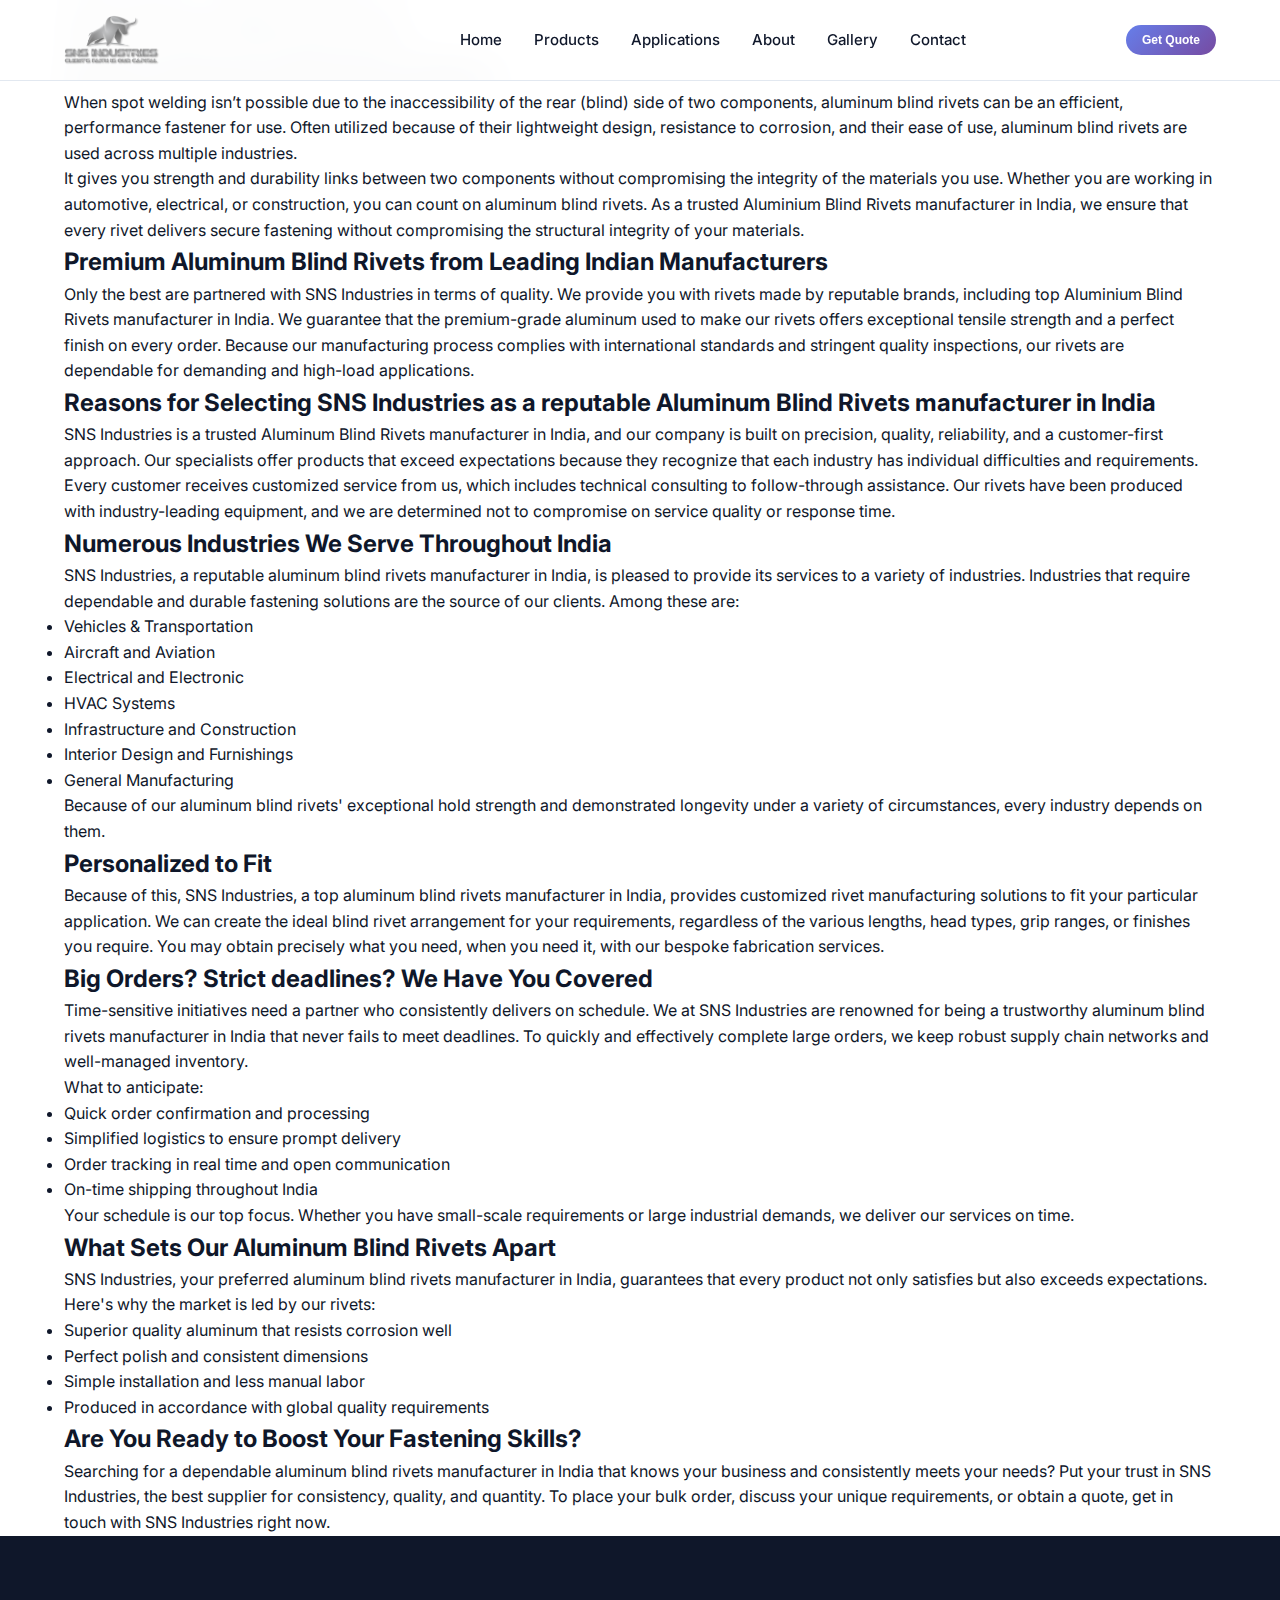
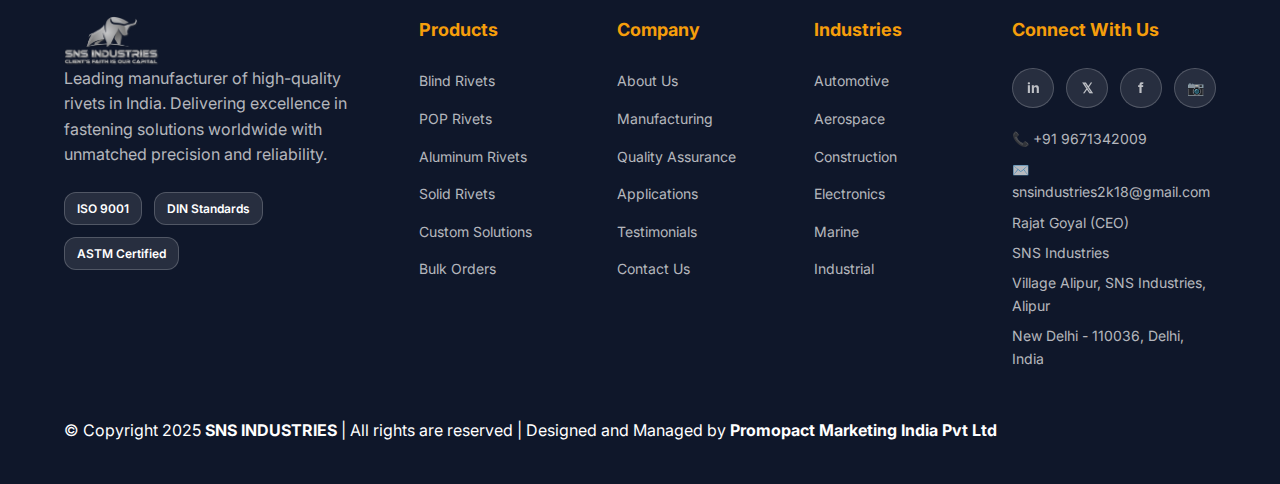
<file: aluminium-blind-rivets.html>
<!DOCTYPE html>
<html lang="en">
<head>
    <meta charset="UTF-8" />
    <meta name="viewport" content="width=device-width, initial-scale=1" />
    <title>Aluminium Blind Rivets - SNS Industries</title>
    <link rel="stylesheet" href="style.css" />
    <link href="https://fonts.googleapis.com/css2?family=Inter:wght@300;400;500;600;700;800;900&display=swap" rel="stylesheet" />
    <link href="https://fonts.googleapis.com/css2?family=Orbitron:wght@400;700;900&display=swap" rel="stylesheet" />
    <link rel="stylesheet" href="https://cdnjs.cloudflare.com/ajax/libs/font-awesome/6.4.0/css/all.min.css" />
</head>
<body>
    <!-- Navigation -->
    <nav class="navbar" id="navbar">
        <div class="nav-container">
            <div class="nav-logo">
                <a href="index.html">
                    <img src="photos/PNG.png" alt="Client Logo" class="client-logo" />
                </a>
            </div>
            <div class="nav-items-wrapper">
                <div class="nav-menu" id="nav-menu">
                    <a href="index.html#home" class="nav-link">Home</a>
                    <a href="index.html#products" class="nav-link">Products</a>
                    <a href="index.html#applications" class="nav-link">Applications</a>
                    <a href="index.html#about" class="nav-link">About</a>
                    <a href="index.html#gallery" class="nav-link">Gallery</a>
                    <a href="index.html#contact" class="nav-link">Contact</a>
                </div>
                <div class="hamburger" id="hamburger">
                    <span></span>
                    <span></span>
                    <span></span>
                </div>
            </div>
            <div class="nav-cta">
                <button class="btn btn-nav" onclick="smoothScroll('index.html#contact')">Get Quote</button>
            </div>
        </div>
    </nav>

    <!-- Product Content Section -->
    <section id="product-content" class="product-content-section">
        <div class="container">
            <h1>Aluminium Blind Rivets</h1>
            <h2>What Do Aluminum Blind Rivets Mean?</h2>
            <p>When spot welding isn’t possible due to the inaccessibility of the rear (blind) side of two components, aluminum blind rivets can be an efficient, performance fastener for use. Often utilized because of their lightweight design, resistance to corrosion, and their ease of use, aluminum blind rivets are used across multiple industries.</p>
            <p>It gives you strength and durability links between two components without compromising the integrity of the materials you use. Whether you are working in automotive, electrical, or construction, you can count on aluminum blind rivets. As a trusted Aluminium Blind Rivets manufacturer in India, we ensure that every rivet delivers secure fastening without compromising the structural integrity of your materials.</p>

            <h2>Premium Aluminum Blind Rivets from Leading Indian Manufacturers</h2>
            <p>Only the best are partnered with SNS Industries in terms of quality. We provide you with rivets made by reputable brands, including top Aluminium Blind Rivets manufacturer in India. We guarantee that the premium-grade aluminum used to make our rivets offers exceptional tensile strength and a perfect finish on every order. Because our manufacturing process complies with international standards and stringent quality inspections, our rivets are dependable for demanding and high-load applications.</p>

            <h2>Reasons for Selecting SNS Industries as a reputable Aluminum Blind Rivets manufacturer in India</h2>
            <p>SNS Industries is a trusted Aluminum Blind Rivets manufacturer in India, and our company is built on precision, quality, reliability, and a customer-first approach. Our specialists offer products that exceed expectations because they recognize that each industry has individual difficulties and requirements. Every customer receives customized service from us, which includes technical consulting to follow-through assistance. Our rivets have been produced with industry-leading equipment, and we are determined not to compromise on service quality or response time.</p>

            <h2>Numerous Industries We Serve Throughout India</h2>
            <p>SNS Industries, a reputable aluminum blind rivets manufacturer in India, is pleased to provide its services to a variety of industries. Industries that require dependable and durable fastening solutions are the source of our clients. Among these are:</p>
            <ul>
                <li>Vehicles & Transportation</li>
                <li>Aircraft and Aviation</li>
                <li>Electrical and Electronic</li>
                <li>HVAC Systems</li>
                <li>Infrastructure and Construction</li>
                <li>Interior Design and Furnishings</li>
                <li>General Manufacturing</li>
            </ul>
            <p>Because of our aluminum blind rivets' exceptional hold strength and demonstrated longevity under a variety of circumstances, every industry depends on them.</p>

            <h2>Personalized to Fit</h2>
            <p>Because of this, SNS Industries, a top aluminum blind rivets manufacturer in India, provides customized rivet manufacturing solutions to fit your particular application. We can create the ideal blind rivet arrangement for your requirements, regardless of the various lengths, head types, grip ranges, or finishes you require. You may obtain precisely what you need, when you need it, with our bespoke fabrication services.</p>

            <h2>Big Orders? Strict deadlines? We Have You Covered</h2>
            <p>Time-sensitive initiatives need a partner who consistently delivers on schedule. We at SNS Industries are renowned for being a trustworthy aluminum blind rivets manufacturer in India that never fails to meet deadlines. To quickly and effectively complete large orders, we keep robust supply chain networks and well-managed inventory.</p>
            <p>What to anticipate:</p>
            <ul>
                <li>Quick order confirmation and processing</li>
                <li>Simplified logistics to ensure prompt delivery</li>
                <li>Order tracking in real time and open communication</li>
                <li>On-time shipping throughout India</li>
            </ul>
            <p>Your schedule is our top focus. Whether you have small-scale requirements or large industrial demands, we deliver our services on time.</p>

            <h2>What Sets Our Aluminum Blind Rivets Apart</h2>
            <p>SNS Industries, your preferred aluminum blind rivets manufacturer in India, guarantees that every product not only satisfies but also exceeds expectations. Here's why the market is led by our rivets:</p>
            <ul>
                <li>Superior quality aluminum that resists corrosion well</li>
                <li>Perfect polish and consistent dimensions</li>
                <li>Simple installation and less manual labor</li>
                <li>Produced in accordance with global quality requirements</li>
            </ul>

            <h2>Are You Ready to Boost Your Fastening Skills?</h2>
            <p>Searching for a dependable aluminum blind rivets manufacturer in India that knows your business and consistently meets your needs? Put your trust in SNS Industries, the best supplier for consistency, quality, and quantity.
            To place your bulk order, discuss your unique requirements, or obtain a quote, get in touch with SNS Industries right now.</p>
        </div>
    </section>

    <!-- Footer -->
    <footer class="footer">
        <div class="container">
            <div class="footer-content">
                <div class="footer-section">
                    <div class="footer-logo">
                        <div class="logo-3d">
                            <img src="photos/PNG.png" alt="Client Logo" class="client-logo" />
                        </div>
                    </div>
                    <p>Leading manufacturer of high-quality rivets in India. Delivering excellence in fastening solutions worldwide with unmatched precision and reliability.</p>
                    <div class="footer-certifications">
                        <div class="cert-badge">ISO 9001</div>
                        <div class="cert-badge">DIN Standards</div>
                        <div class="cert-badge">ASTM Certified</div>
                    </div>
                </div>
                <div class="footer-section">
                    <h4>Products</h4>
                    <ul>
                        <li><a href="blind-rivets.html">Blind Rivets</a></li>
                        <li><a href="pop-rivets.html">POP Rivets</a></li>
                        <li><a href="aluminium-blind-rivets.html">Aluminum Rivets</a></li>
                        <li><a href="aluminium-solid-rivets.html">Solid Rivets</a></li>
                        <li><a href="index.html#products">Custom Solutions</a></li>
                        <li><a href="index.html#contact">Bulk Orders</a></li>
                    </ul>
                </div>
                <div class="footer-section">
                    <h4>Company</h4>
                    <ul>
                        <li><a href="index.html#about">About Us</a></li>
                        <li><a href="index.html#manufacturing">Manufacturing</a></li>
                        <li><a href="index.html#quality">Quality Assurance</a></li>
                        <li><a href="index.html#applications">Applications</a></li>
                        <li><a href="index.html#testimonials">Testimonials</a></li>
                        <li><a href="index.html#contact">Contact Us</a></li>
                    </ul>
                </div>
                <div class="footer-section">
                    <h4>Industries</h4>
                    <ul>
                        <li><a href="index.html#applications">Automotive</a></li>
                        <li><a href="index.html#applications">Aerospace</a></li>
                        <li><a href="index.html#applications">Construction</a></li>
                        <li><a href="index.html#applications">Electronics</a></li>
                        <li><a href="index.html#applications">Marine</a></li>
                        <li><a href="index.html#applications">Industrial</a></li>
                    </ul>
                </div>
                <div class="footer-section">
                    <h4>Connect With Us</h4>
                    <div class="footer-social">
                        <a href="#" class="social-link">
                            <div class="social-icon">in</div>
                        </a>
                        <a href="#" class="social-link">
                            <div class="social-icon">𝕏</div>
                        </a>
                        <a href="#" class="social-link">
                            <div class="social-icon">f</div>
                        </a>
                        <a href="#" class="social-link">
                            <div class="social-icon">📷</div>
                        </a>
                    </div>
                    <div class="footer-contact">
                        <p>📞 +91 9671342009</p>
                        <p>✉️ snsindustries2k18@gmail.com</p>
                        <p>Rajat Goyal (CEO)</p>
                        <p>SNS Industries</p>
                        <p>Village Alipur, SNS Industries, Alipur</p>
                        <p>New Delhi - 110036, Delhi, India</p>
                    </div>
                </div>
            </div>
            <p>© Copyright 2025 <strong>SNS INDUSTRIES</strong> | All rights are reserved | Designed and Managed by
  <a href="https://promopact.in/" target="_blank" style="text-decoration: none; color: inherit;"><strong>Promopact Marketing India Pvt Ltd</strong></a>
</p>
    </footer>

    <script src="script.js"></script>
</body>
</html>
</file>
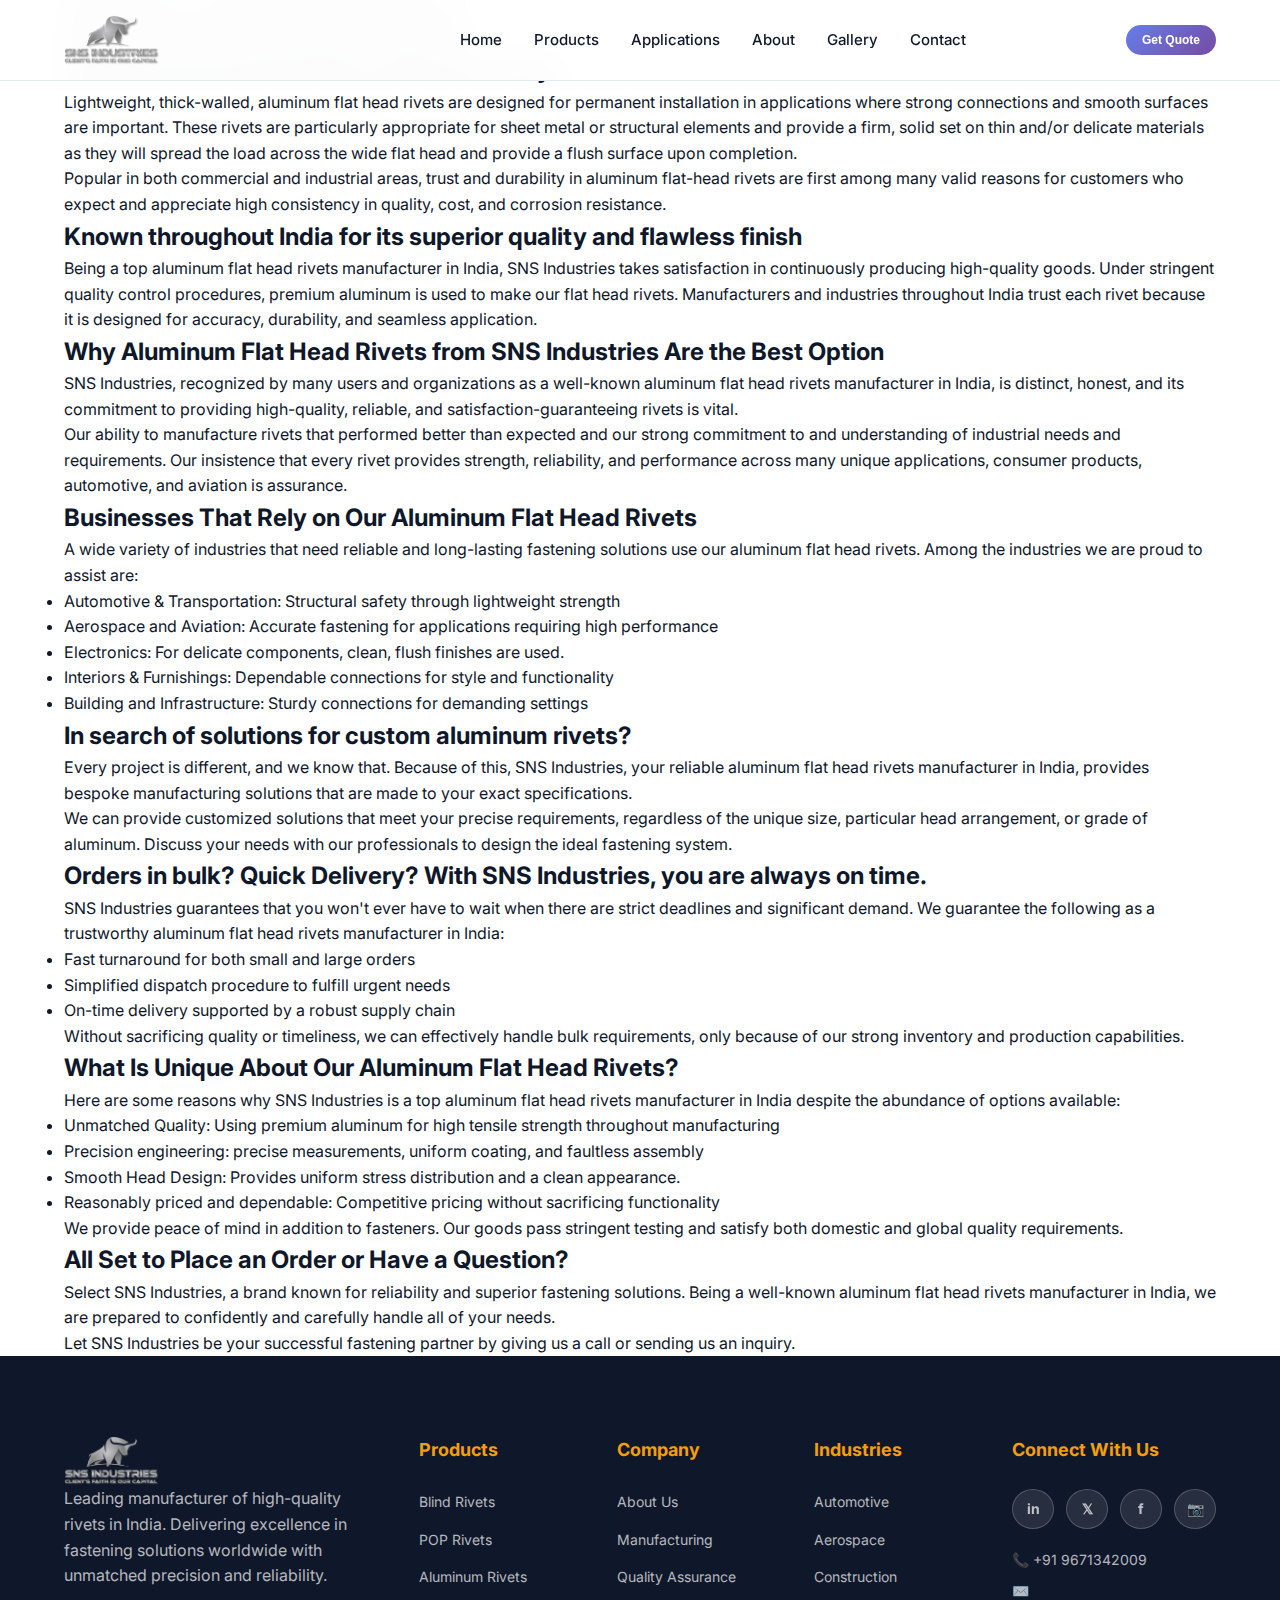
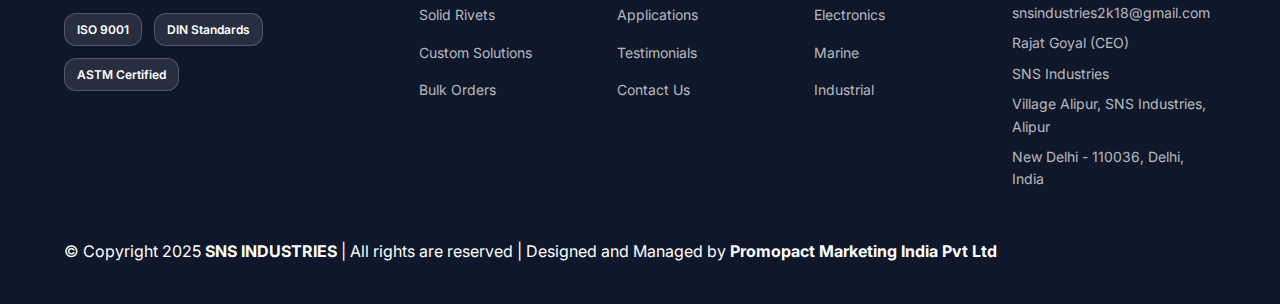
<file: aluminium-flat-head-rivets.html>
<!DOCTYPE html>
<html lang="en">
<head>
    <meta charset="UTF-8" />
    <meta name="viewport" content="width=device-width, initial-scale=1" />
    <title>Aluminium Flat Head Rivets - SNS Industries</title>
    <link rel="stylesheet" href="style.css" />
    <link href="https://fonts.googleapis.com/css2?family=Inter:wght@300;400;500;600;700;800;900&display=swap" rel="stylesheet" />
    <link href="https://fonts.googleapis.com/css2?family=Orbitron:wght@400;700;900&display=swap" rel="stylesheet" />
    <link rel="stylesheet" href="https://cdnjs.cloudflare.com/ajax/libs/font-awesome/6.4.0/css/all.min.css" />
</head>
<body>
    <!-- Navigation -->
    <nav class="navbar" id="navbar">
        <div class="nav-container">
            <div class="nav-logo">
                <a href="index.html">
                    <img src="photos/PNG.png" alt="Client Logo" class="client-logo" />
                </a>
            </div>
            <div class="nav-items-wrapper">
                <div class="nav-menu" id="nav-menu">
                    <a href="index.html#home" class="nav-link">Home</a>
                    <a href="index.html#products" class="nav-link">Products</a>
                    <a href="index.html#applications" class="nav-link">Applications</a>
                    <a href="index.html#about" class="nav-link">About</a>
                    <a href="index.html#gallery" class="nav-link">Gallery</a>
                    <a href="index.html#contact" class="nav-link">Contact</a>
                </div>
                <div class="hamburger" id="hamburger">
                    <span></span>
                    <span></span>
                    <span></span>
                </div>
            </div>
            <div class="nav-cta">
                <button class="btn btn-nav" onclick="smoothScroll('index.html#contact')">Get Quote</button>
            </div>
        </div>
    </nav>

    <!-- Product Content Section -->
    <section id="product-content" class="product-content-section">
        <div class="container">
            <h1>Aluminum Flat Head Rivets</h1>
            <h2>Aluminum Flat Head Rivets: What Are They?</h2>
            <p>Lightweight, thick-walled, aluminum flat head rivets are designed for permanent installation in applications where strong connections and smooth surfaces are important. These rivets are particularly appropriate for sheet metal or structural elements and provide a firm, solid set on thin and/or delicate materials as they will spread the load across the wide flat head and provide a flush surface upon completion.</p>
            <p>Popular in both commercial and industrial areas, trust and durability in aluminum flat-head rivets are first among many valid reasons for customers who expect and appreciate high consistency in quality, cost, and corrosion resistance.</p>

            <h2>Known throughout India for its superior quality and flawless finish</h2>
            <p>Being a top aluminum flat head rivets manufacturer in India, SNS Industries takes satisfaction in continuously producing high-quality goods. Under stringent quality control procedures, premium aluminum is used to make our flat head rivets. Manufacturers and industries throughout India trust each rivet because it is designed for accuracy, durability, and seamless application.</p>

            <h2>Why Aluminum Flat Head Rivets from SNS Industries Are the Best Option</h2>
            <p>SNS Industries, recognized by many users and organizations as a well-known aluminum flat head rivets manufacturer in India, is distinct, honest, and its commitment to providing high-quality, reliable, and satisfaction-guaranteeing rivets is vital.</p>
            <p>Our ability to manufacture rivets that performed better than expected and our strong commitment to and understanding of industrial needs and requirements. Our insistence that every rivet provides strength, reliability, and performance across many unique applications, consumer products, automotive, and aviation is assurance.</p>

            <h2>Businesses That Rely on Our Aluminum Flat Head Rivets</h2>
            <p>A wide variety of industries that need reliable and long-lasting fastening solutions use our aluminum flat head rivets. Among the industries we are proud to assist are:</p>
            <ul>
                <li>Automotive & Transportation: Structural safety through lightweight strength</li>
                <li>Aerospace and Aviation: Accurate fastening for applications requiring high performance</li>
                <li>Electronics: For delicate components, clean, flush finishes are used.</li>
                <li>Interiors & Furnishings: Dependable connections for style and functionality</li>
                <li>Building and Infrastructure: Sturdy connections for demanding settings</li>
            </ul>

            <h2>In search of solutions for custom aluminum rivets?</h2>
            <p>Every project is different, and we know that. Because of this, SNS Industries, your reliable aluminum flat head rivets manufacturer in India, provides bespoke manufacturing solutions that are made to your exact specifications.</p>
            <p>We can provide customized solutions that meet your precise requirements, regardless of the unique size, particular head arrangement, or grade of aluminum. Discuss your needs with our professionals to design the ideal fastening system.</p>

            <h2>Orders in bulk? Quick Delivery? With SNS Industries, you are always on time.</h2>
            <p>SNS Industries guarantees that you won't ever have to wait when there are strict deadlines and significant demand. We guarantee the following as a trustworthy aluminum flat head rivets manufacturer in India:</p>
            <ul>
                <li>Fast turnaround for both small and large orders</li>
                <li>Simplified dispatch procedure to fulfill urgent needs</li>
                <li>On-time delivery supported by a robust supply chain</li>
            </ul>
            <p>Without sacrificing quality or timeliness, we can effectively handle bulk requirements, only because of our strong inventory and production capabilities.</p>

            <h2>What Is Unique About Our Aluminum Flat Head Rivets?</h2>
            <p>Here are some reasons why SNS Industries is a top aluminum flat head rivets manufacturer in India despite the abundance of options available:</p>
            <ul>
                <li>Unmatched Quality: Using premium aluminum for high tensile strength throughout manufacturing</li>
                <li>Precision engineering: precise measurements, uniform coating, and faultless assembly</li>
                <li>Smooth Head Design: Provides uniform stress distribution and a clean appearance.</li>
                <li>Reasonably priced and dependable: Competitive pricing without sacrificing functionality</li>
            </ul>
            <p>We provide peace of mind in addition to fasteners. Our goods pass stringent testing and satisfy both domestic and global quality requirements.</p>

            <h2>All Set to Place an Order or Have a Question?</h2>
            <p>Select SNS Industries, a brand known for reliability and superior fastening solutions. Being a well-known aluminum flat head rivets manufacturer in India, we are prepared to confidently and carefully handle all of your needs.</p>
            <p>Let SNS Industries be your successful fastening partner by giving us a call or sending us an inquiry.</p>
        </div>
    </section>

    <!-- Footer -->
    <footer class="footer">
        <div class="container">
            <div class="footer-content">
                <div class="footer-section">
                    <div class="footer-logo">
                        <div class="logo-3d">
                            <img src="photos/PNG.png" alt="Client Logo" class="client-logo" />
                        </div>
                    </div>
                    <p>Leading manufacturer of high-quality rivets in India. Delivering excellence in fastening solutions worldwide with unmatched precision and reliability.</p>
                    <div class="footer-certifications">
                        <div class="cert-badge">ISO 9001</div>
                        <div class="cert-badge">DIN Standards</div>
                        <div class="cert-badge">ASTM Certified</div>
                    </div>
                </div>
                <div class="footer-section">
                    <h4>Products</h4>
                    <ul>
                        <li><a href="blind-rivets.html">Blind Rivets</a></li>
                        <li><a href="pop-rivets.html">POP Rivets</a></li>
                        <li><a href="aluminium-blind-rivets.html">Aluminum Rivets</a></li>
                        <li><a href="aluminium-solid-rivets.html">Solid Rivets</a></li>
                        <li><a href="index.html#products">Custom Solutions</a></li>
                        <li><a href="index.html#contact">Bulk Orders</a></li>
                    </ul>
                </div>
                <div class="footer-section">
                    <h4>Company</h4>
                    <ul>
                        <li><a href="index.html#about">About Us</a></li>
                        <li><a href="index.html#manufacturing">Manufacturing</a></li>
                        <li><a href="index.html#quality">Quality Assurance</a></li>
                        <li><a href="index.html#applications">Applications</a></li>
                        <li><a href="index.html#testimonials">Testimonials</a></li>
                        <li><a href="index.html#contact">Contact Us</a></li>
                    </ul>
                </div>
                <div class="footer-section">
                    <h4>Industries</h4>
                    <ul>
                        <li><a href="index.html#applications">Automotive</a></li>
                        <li><a href="index.html#applications">Aerospace</a></li>
                        <li><a href="index.html#applications">Construction</a></li>
                        <li><a href="index.html#applications">Electronics</a></li>
                        <li><a href="index.html#applications">Marine</a></li>
                        <li><a href="index.html#applications">Industrial</a></li>
                    </ul>
                </div>
                <div class="footer-section">
                    <h4>Connect With Us</h4>
                    <div class="footer-social">
                        <a href="#" class="social-link">
                            <div class="social-icon">in</div>
                        </a>
                        <a href="#" class="social-link">
                            <div class="social-icon">𝕏</div>
                        </a>
                        <a href="#" class="social-link">
                            <div class="social-icon">f</div>
                        </a>
                        <a href="#" class="social-link">
                            <div class="social-icon">📷</div>
                        </a>
                    </div>
                    <div class="footer-contact">
                        <p>📞 +91 9671342009</p>
                        <p>✉️ snsindustries2k18@gmail.com</p>
                        <p>Rajat Goyal (CEO)</p>
                        <p>SNS Industries</p>
                        <p>Village Alipur, SNS Industries, Alipur</p>
                        <p>New Delhi - 110036, Delhi, India</p>
                    </div>
                </div>
            </div>
            <p>© Copyright 2025 <strong>SNS INDUSTRIES</strong> | All rights are reserved | Designed and Managed by
  <a href="https://promopact.in/" target="_blank" style="text-decoration: none; color: inherit;"><strong>Promopact Marketing India Pvt Ltd</strong></a>
</p>
    </footer>

    <script src="script.js"></script>
</body>
</html>
</file>
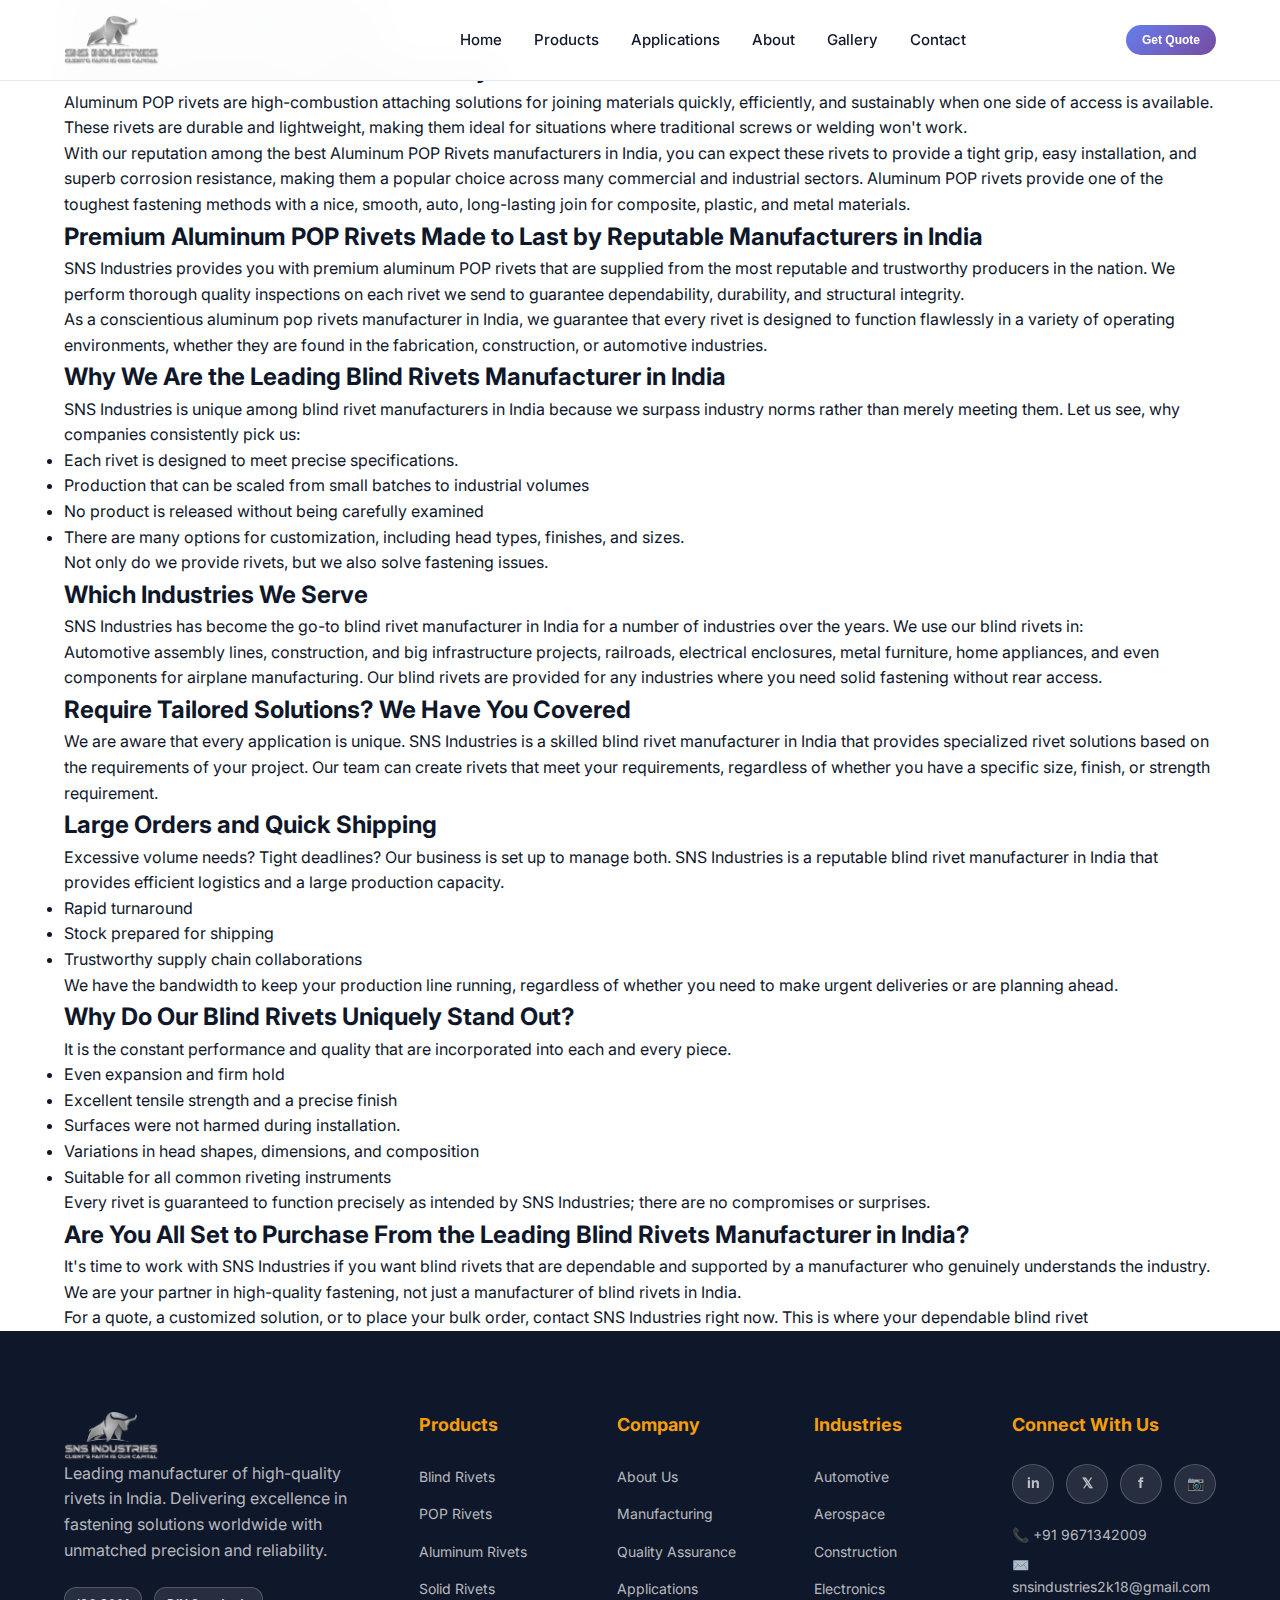
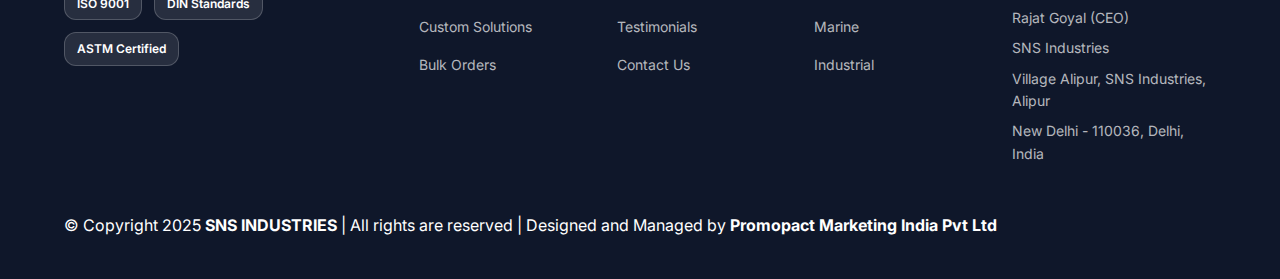
<file: aluminium-pop-rivets.html>
<!DOCTYPE html>
<html lang="en">
<head>
    <meta charset="UTF-8" />
    <meta name="viewport" content="width=device-width, initial-scale=1" />
    <title>Aluminium POP Rivets - SNS Industries</title>
    <link rel="stylesheet" href="style.css" />
    <link href="https://fonts.googleapis.com/css2?family=Inter:wght@300;400;500;600;700;800;900&display=swap" rel="stylesheet" />
    <link href="https://fonts.googleapis.com/css2?family=Orbitron:wght@400;700;900&display=swap" rel="stylesheet" />
    <link rel="stylesheet" href="https://cdnjs.cloudflare.com/ajax/libs/font-awesome/6.4.0/css/all.min.css" />
</head>
<body>
    <!-- Navigation -->
    <nav class="navbar" id="navbar">
        <div class="nav-container">
            <div class="nav-logo">
                <a href="index.html">
                    <img src="photos/PNG.png" alt="Client Logo" class="client-logo" />
                </a>
            </div>
            <div class="nav-items-wrapper">
                <div class="nav-menu" id="nav-menu">
                    <a href="index.html#home" class="nav-link">Home</a>
                    <a href="index.html#products" class="nav-link">Products</a>
                    <a href="index.html#applications" class="nav-link">Applications</a>
                    <a href="index.html#about" class="nav-link">About</a>
                    <a href="index.html#gallery" class="nav-link">Gallery</a>
                    <a href="index.html#contact" class="nav-link">Contact</a>
                </div>
                <div class="hamburger" id="hamburger">
                    <span></span>
                    <span></span>
                    <span></span>
                </div>
            </div>
            <div class="nav-cta">
                <button class="btn btn-nav" onclick="smoothScroll('index.html#contact')">Get Quote</button>
            </div>
        </div>
    </nav>

    <!-- Product Content Section -->
    <section id="product-content" class="product-content-section">
        <div class="container">
            <h1>Aluminum POP Rivets</h1>
            <h2>Aluminum POP Rivets: What Are They?</h2>
            <p>Aluminum POP rivets are high-combustion attaching solutions for joining materials quickly, efficiently, and sustainably when one side of access is available. These rivets are durable and lightweight, making them ideal for situations where traditional screws or welding won't work.</p>
            <p>With our reputation among the best Aluminum POP Rivets manufacturers in India, you can expect these rivets to provide a tight grip, easy installation, and superb corrosion resistance, making them a popular choice across many commercial and industrial sectors. Aluminum POP rivets provide one of the toughest fastening methods with a nice, smooth, auto, long-lasting join for composite, plastic, and metal materials.</p>

            <h2>Premium Aluminum POP Rivets Made to Last by Reputable Manufacturers in India</h2>
            <p>SNS Industries provides you with premium aluminum POP rivets that are supplied from the most reputable and trustworthy producers in the nation. We perform thorough quality inspections on each rivet we send to guarantee dependability, durability, and structural integrity.</p>
            <p>As a conscientious aluminum pop rivets manufacturer in India, we guarantee that every rivet is designed to function flawlessly in a variety of operating environments, whether they are found in the fabrication, construction, or automotive industries.</p>

            <h2>Why We Are the Leading Blind Rivets Manufacturer in India</h2>
            <p>SNS Industries is unique among blind rivet manufacturers in India because we surpass industry norms rather than merely meeting them. Let us see, why companies consistently pick us:</p>
            <ul>
                <li>Each rivet is designed to meet precise specifications.</li>
                <li>Production that can be scaled from small batches to industrial volumes</li>
                <li>No product is released without being carefully examined</li>
                <li>There are many options for customization, including head types, finishes, and sizes.</li>
            </ul>
            <p>Not only do we provide rivets, but we also solve fastening issues.</p>

            <h2>Which Industries We Serve</h2>
            <p>SNS Industries has become the go-to blind rivet manufacturer in India for a number of industries over the years. We use our blind rivets in:</p>
            <p>Automotive assembly lines, construction, and big infrastructure projects, railroads, electrical enclosures, metal furniture, home appliances, and even components for airplane manufacturing. Our blind rivets are provided for any industries where you need solid fastening without rear access.</p>

            <h2>Require Tailored Solutions? We Have You Covered</h2>
            <p>We are aware that every application is unique. SNS Industries is a skilled blind rivet manufacturer in India that provides specialized rivet solutions based on the requirements of your project. Our team can create rivets that meet your requirements, regardless of whether you have a specific size, finish, or strength requirement.</p>

            <h2>Large Orders and Quick Shipping</h2>
            <p>Excessive volume needs? Tight deadlines? Our business is set up to manage both. SNS Industries is a reputable blind rivet manufacturer in India that provides efficient logistics and a large production capacity.</p>
            <ul>
                <li>Rapid turnaround</li>
                <li>Stock prepared for shipping</li>
                <li>Trustworthy supply chain collaborations</li>
            </ul>
            <p>We have the bandwidth to keep your production line running, regardless of whether you need to make urgent deliveries or are planning ahead.</p>

            <h2>Why Do Our Blind Rivets Uniquely Stand Out?</h2>
            <p>It is the constant performance and quality that are incorporated into each and every piece.</p>
            <ul>
                <li>Even expansion and firm hold</li>
                <li>Excellent tensile strength and a precise finish</li>
                <li>Surfaces were not harmed during installation.</li>
                <li>Variations in head shapes, dimensions, and composition</li>
                <li>Suitable for all common riveting instruments</li>
            </ul>
            <p>Every rivet is guaranteed to function precisely as intended by SNS Industries; there are no compromises or surprises.</p>

            <h2>Are You All Set to Purchase From the Leading Blind Rivets Manufacturer in India?</h2>
            <p>It's time to work with SNS Industries if you want blind rivets that are dependable and supported by a manufacturer who genuinely understands the industry. We are your partner in high-quality fastening, not just a manufacturer of blind rivets in India.</p>
            <p>For a quote, a customized solution, or to place your bulk order, contact SNS Industries right now. This is where your dependable blind rivet</p>
        </div>
    </section>

    <!-- Footer -->
    <footer class="footer">
        <div class="container">
            <div class="footer-content">
                <div class="footer-section">
                    <div class="footer-logo">
                        <div class="logo-3d">
                            <img src="photos/PNG.png" alt="Client Logo" class="client-logo" />
                        </div>
                    </div>
                    <p>Leading manufacturer of high-quality rivets in India. Delivering excellence in fastening solutions worldwide with unmatched precision and reliability.</p>
                    <div class="footer-certifications">
                        <div class="cert-badge">ISO 9001</div>
                        <div class="cert-badge">DIN Standards</div>
                        <div class="cert-badge">ASTM Certified</div>
                    </div>
                </div>
                <div class="footer-section">
                    <h4>Products</h4>
                    <ul>
                        <li><a href="blind-rivets.html">Blind Rivets</a></li>
                        <li><a href="pop-rivets.html">POP Rivets</a></li>
                        <li><a href="aluminium-blind-rivets.html">Aluminum Rivets</a></li>
                        <li><a href="aluminium-solid-rivets.html">Solid Rivets</a></li>
                        <li><a href="index.html#products">Custom Solutions</a></li>
                        <li><a href="index.html#contact">Bulk Orders</a></li>
                    </ul>
                </div>
                <div class="footer-section">
                    <h4>Company</h4>
                    <ul>
                        <li><a href="index.html#about">About Us</a></li>
                        <li><a href="index.html#manufacturing">Manufacturing</a></li>
                        <li><a href="index.html#quality">Quality Assurance</a></li>
                        <li><a href="index.html#applications">Applications</a></li>
                        <li><a href="index.html#testimonials">Testimonials</a></li>
                        <li><a href="index.html#contact">Contact Us</a></li>
                    </ul>
                </div>
                <div class="footer-section">
                    <h4>Industries</h4>
                    <ul>
                        <li><a href="index.html#applications">Automotive</a></li>
                        <li><a href="index.html#applications">Aerospace</a></li>
                        <li><a href="index.html#applications">Construction</a></li>
                        <li><a href="index.html#applications">Electronics</a></li>
                        <li><a href="index.html#applications">Marine</a></li>
                        <li><a href="index.html#applications">Industrial</a></li>
                    </ul>
                </div>
                <div class="footer-section">
                    <h4>Connect With Us</h4>
                    <div class="footer-social">
                        <a href="#" class="social-link">
                            <div class="social-icon">in</div>
                        </a>
                        <a href="#" class="social-link">
                            <div class="social-icon">𝕏</div>
                        </a>
                        <a href="#" class="social-link">
                            <div class="social-icon">f</div>
                        </a>
                        <a href="#" class="social-link">
                            <div class="social-icon">📷</div>
                        </a>
                    </div>
                    <div class="footer-contact">
                        <p>📞 +91 9671342009</p>
                        <p>✉️ snsindustries2k18@gmail.com</p>
                        <p>Rajat Goyal (CEO)</p>
                        <p>SNS Industries</p>
                        <p>Village Alipur, SNS Industries, Alipur</p>
                        <p>New Delhi - 110036, Delhi, India</p>
                    </div>
                </div>
            </div>
            <p>© Copyright 2025 <strong>SNS INDUSTRIES</strong> | All rights are reserved | Designed and Managed by
  <a href="https://promopact.in/" target="_blank" style="text-decoration: none; color: inherit;"><strong>Promopact Marketing India Pvt Ltd</strong></a>
</p>
    </footer>

    <script src="script.js"></script>
</body>
</html>
</file>
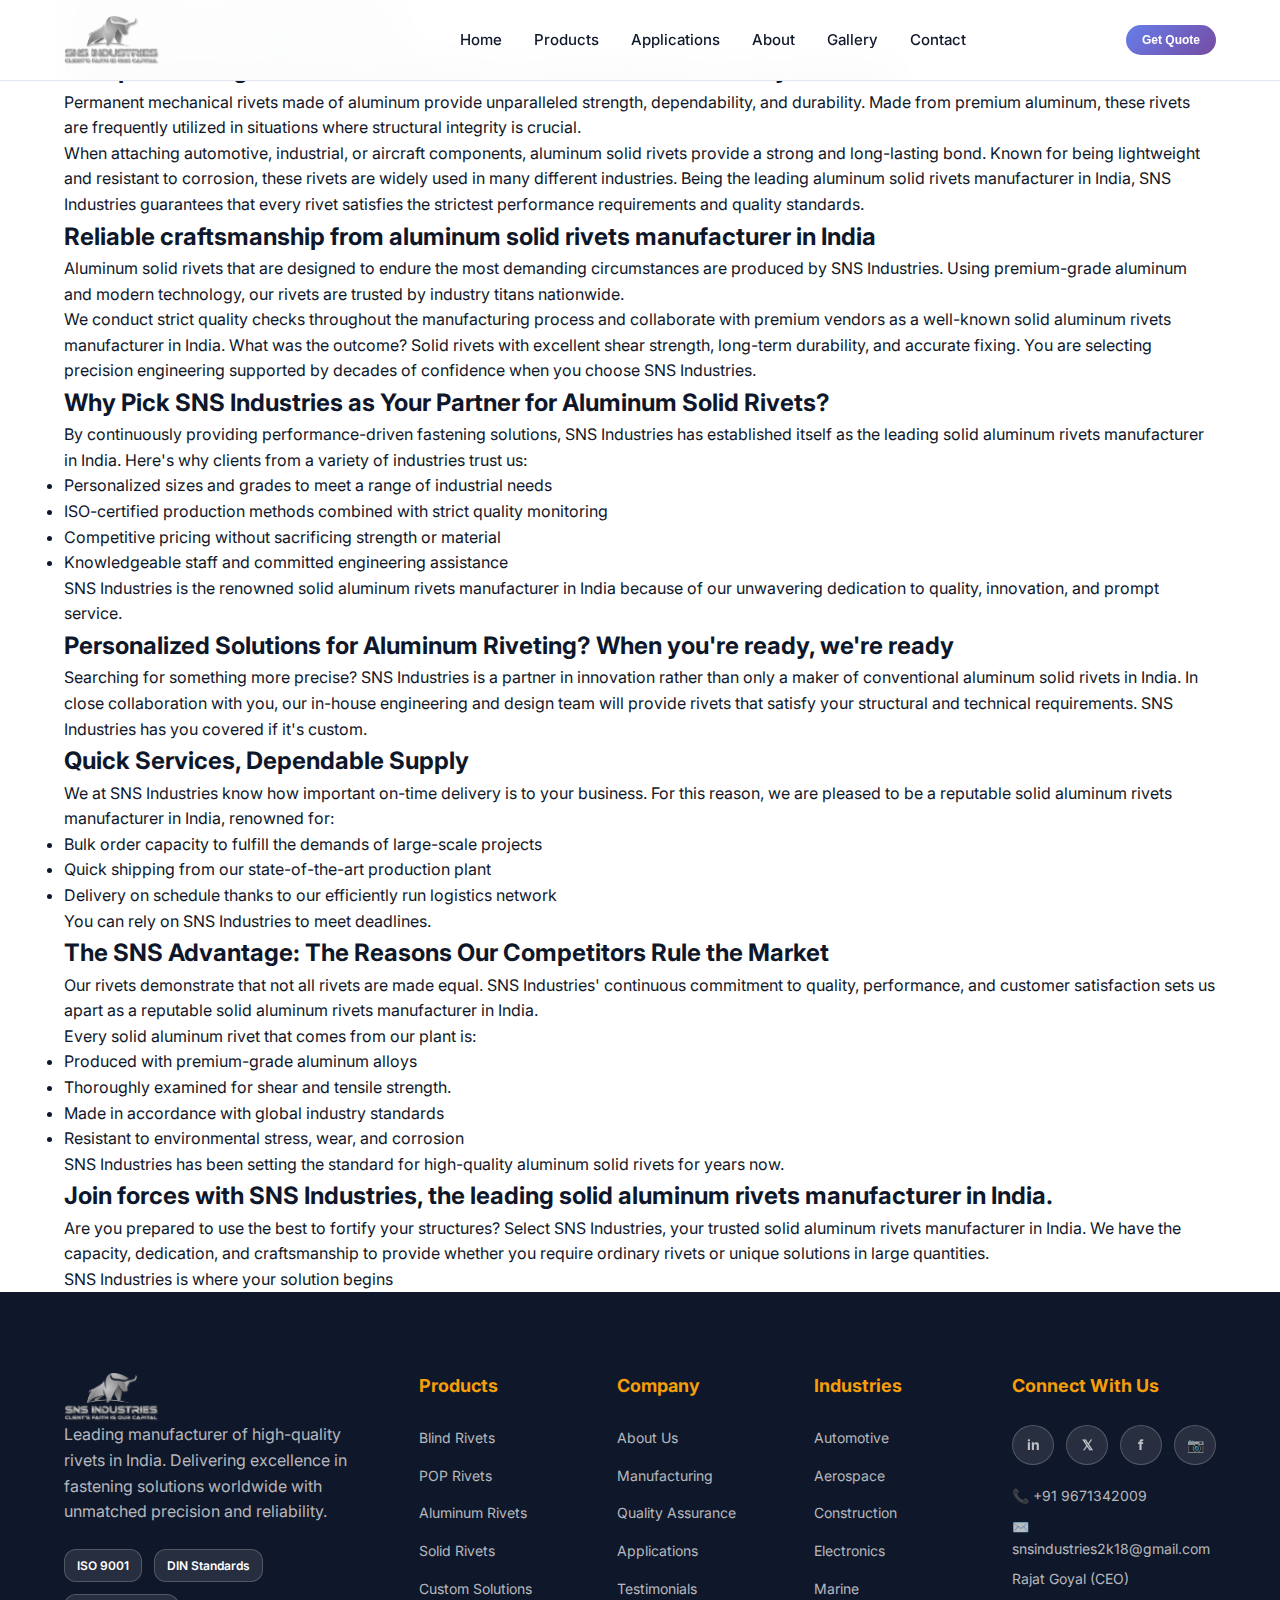
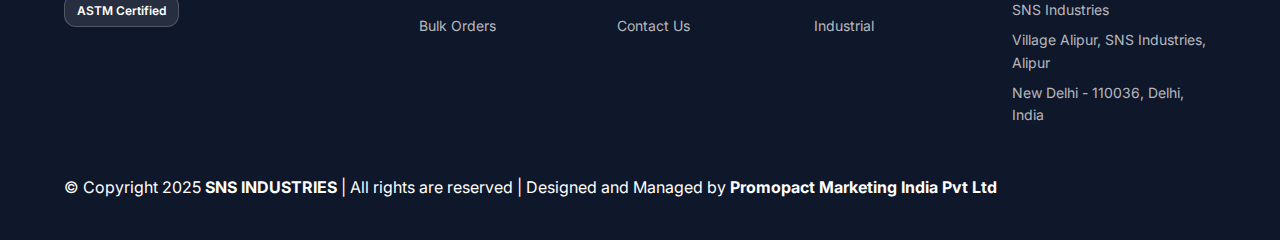
<file: aluminium-solid-rivets.html>
<!DOCTYPE html>
<html lang="en">
<head>
    <meta charset="UTF-8" />
    <meta name="viewport" content="width=device-width, initial-scale=1" />
    <title>Aluminium Solid Rivets - SNS Industries</title>
    <link rel="stylesheet" href="style.css" />
    <link href="https://fonts.googleapis.com/css2?family=Inter:wght@300;400;500;600;700;800;900&display=swap" rel="stylesheet" />
    <link href="https://fonts.googleapis.com/css2?family=Orbitron:wght@400;700;900&display=swap" rel="stylesheet" />
    <link rel="stylesheet" href="https://cdnjs.cloudflare.com/ajax/libs/font-awesome/6.4.0/css/all.min.css" />
</head>
<body>
    <!-- Navigation -->
    <nav class="navbar" id="navbar">
        <div class="nav-container">
            <div class="nav-logo">
                <a href="index.html">
                    <img src="photos/PNG.png" alt="Client Logo" class="client-logo" />
                </a>
            </div>
            <div class="nav-items-wrapper">
                <div class="nav-menu" id="nav-menu">
                    <a href="index.html#home" class="nav-link">Home</a>
                    <a href="index.html#products" class="nav-link">Products</a>
                    <a href="index.html#applications" class="nav-link">Applications</a>
                    <a href="index.html#about" class="nav-link">About</a>
                    <a href="index.html#gallery" class="nav-link">Gallery</a>
                    <a href="index.html#contact" class="nav-link">Contact</a>
                </div>
                <div class="hamburger" id="hamburger">
                    <span></span>
                    <span></span>
                    <span></span>
                </div>
            </div>
            <div class="nav-cta">
                <button class="btn btn-nav" onclick="smoothScroll('index.html#contact')">Get Quote</button>
            </div>
        </div>
    </nav>

    <!-- Product Content Section -->
    <section id="product-content" class="product-content-section">
        <div class="container">
            <h1>Aluminium Solid Rivets</h1>
            <h2>Comprehending Aluminum Solid Rivets: An Essential Part of Any Structure</h2>
            <p>Permanent mechanical rivets made of aluminum provide unparalleled strength, dependability, and durability. Made from premium aluminum, these rivets are frequently utilized in situations where structural integrity is crucial.</p>
            <p>When attaching automotive, industrial, or aircraft components, aluminum solid rivets provide a strong and long-lasting bond. Known for being lightweight and resistant to corrosion, these rivets are widely used in many different industries.
            Being the leading aluminum solid rivets manufacturer in India, SNS Industries guarantees that every rivet satisfies the strictest performance requirements and quality standards.</p>

            <h2>Reliable craftsmanship from aluminum solid rivets manufacturer in India</h2>
            <p>Aluminum solid rivets that are designed to endure the most demanding circumstances are produced by SNS Industries. Using premium-grade aluminum and modern technology, our rivets are trusted by industry titans nationwide.</p>
            <p>We conduct strict quality checks throughout the manufacturing process and collaborate with premium vendors as a well-known solid aluminum rivets manufacturer in India. What was the outcome? Solid rivets with excellent shear strength, long-term durability, and accurate fixing. You are selecting precision engineering supported by decades of confidence when you choose SNS Industries.</p>

            <h2>Why Pick SNS Industries as Your Partner for Aluminum Solid Rivets?</h2>
            <p>By continuously providing performance-driven fastening solutions, SNS Industries has established itself as the leading solid aluminum rivets manufacturer in India. Here's why clients from a variety of industries trust us:</p>
            <ul>
                <li>Personalized sizes and grades to meet a range of industrial needs</li>
                <li>ISO-certified production methods combined with strict quality monitoring</li>
                <li>Competitive pricing without sacrificing strength or material</li>
                <li>Knowledgeable staff and committed engineering assistance</li>
            </ul>
            <p>SNS Industries is the renowned solid aluminum rivets manufacturer in India because of our unwavering dedication to quality, innovation, and prompt service.</p>

            <h2>Personalized Solutions for Aluminum Riveting? When you're ready, we're ready</h2>
            <p>Searching for something more precise? SNS Industries is a partner in innovation rather than only a maker of conventional aluminum solid rivets in India. In close collaboration with you, our in-house engineering and design team will provide rivets that satisfy your structural and technical requirements. SNS Industries has you covered if it's custom.</p>

            <h2>Quick Services, Dependable Supply</h2>
            <p>We at SNS Industries know how important on-time delivery is to your business. For this reason, we are pleased to be a reputable solid aluminum rivets manufacturer in India, renowned for:</p>
            <ul>
                <li>Bulk order capacity to fulfill the demands of large-scale projects</li>
                <li>Quick shipping from our state-of-the-art production plant</li>
                <li>Delivery on schedule thanks to our efficiently run logistics network</li>
            </ul>
            <p>You can rely on SNS Industries to meet deadlines.</p>

            <h2>The SNS Advantage: The Reasons Our Competitors Rule the Market</h2>
            <p>Our rivets demonstrate that not all rivets are made equal. SNS Industries' continuous commitment to quality, performance, and customer satisfaction sets us apart as a reputable solid aluminum rivets manufacturer in India.</p>
            <p>Every solid aluminum rivet that comes from our plant is:</p>
            <ul>
                <li>Produced with premium-grade aluminum alloys</li>
                <li>Thoroughly examined for shear and tensile strength.</li>
                <li>Made in accordance with global industry standards</li>
                <li>Resistant to environmental stress, wear, and corrosion</li>
            </ul>
            <p>SNS Industries has been setting the standard for high-quality aluminum solid rivets for years now.</p>

            <h2>Join forces with SNS Industries, the leading solid aluminum rivets manufacturer in India.</h2>
            <p>Are you prepared to use the best to fortify your structures? Select SNS Industries, your trusted solid aluminum rivets manufacturer in India. We have the capacity, dedication, and craftsmanship to provide whether you require ordinary rivets or unique solutions in large quantities.</p>
            <p>SNS Industries is where your solution begins</p>
        </div>
    </section>

    <!-- Footer -->
    <footer class="footer">
        <div class="container">
            <div class="footer-content">
                <div class="footer-section">
                    <div class="footer-logo">
                        <div class="logo-3d">
                            <img src="photos/PNG.png" alt="Client Logo" class="client-logo" />
                        </div>
                    </div>
                    <p>Leading manufacturer of high-quality rivets in India. Delivering excellence in fastening solutions worldwide with unmatched precision and reliability.</p>
                    <div class="footer-certifications">
                        <div class="cert-badge">ISO 9001</div>
                        <div class="cert-badge">DIN Standards</div>
                        <div class="cert-badge">ASTM Certified</div>
                    </div>
                </div>
                <div class="footer-section">
                    <h4>Products</h4>
                    <ul>
                        <li><a href="blind-rivets.html">Blind Rivets</a></li>
                        <li><a href="pop-rivets.html">POP Rivets</a></li>
                        <li><a href="aluminium-blind-rivets.html">Aluminum Rivets</a></li>
                        <li><a href="aluminium-solid-rivets.html">Solid Rivets</a></li>
                        <li><a href="index.html#products">Custom Solutions</a></li>
                        <li><a href="index.html#contact">Bulk Orders</a></li>
                    </ul>
                </div>
                <div class="footer-section">
                    <h4>Company</h4>
                    <ul>
                        <li><a href="index.html#about">About Us</a></li>
                        <li><a href="index.html#manufacturing">Manufacturing</a></li>
                        <li><a href="index.html#quality">Quality Assurance</a></li>
                        <li><a href="index.html#applications">Applications</a></li>
                        <li><a href="index.html#testimonials">Testimonials</a></li>
                        <li><a href="index.html#contact">Contact Us</a></li>
                    </ul>
                </div>
                <div class="footer-section">
                    <h4>Industries</h4>
                    <ul>
                        <li><a href="index.html#applications">Automotive</a></li>
                        <li><a href="index.html#applications">Aerospace</a></li>
                        <li><a href="index.html#applications">Construction</a></li>
                        <li><a href="index.html#applications">Electronics</a></li>
                        <li><a href="index.html#applications">Marine</a></li>
                        <li><a href="index.html#applications">Industrial</a></li>
                    </ul>
                </div>
                <div class="footer-section">
                    <h4>Connect With Us</h4>
                    <div class="footer-social">
                        <a href="#" class="social-link">
                            <div class="social-icon">in</div>
                        </a>
                        <a href="#" class="social-link">
                            <div class="social-icon">𝕏</div>
                        </a>
                        <a href="#" class="social-link">
                            <div class="social-icon">f</div>
                        </a>
                        <a href="#" class="social-link">
                            <div class="social-icon">📷</div>
                        </a>
                    </div>
                    <div class="footer-contact">
                        <p>📞 +91 9671342009</p>
                        <p>✉️ snsindustries2k18@gmail.com</p>
                        <p>Rajat Goyal (CEO)</p>
                        <p>SNS Industries</p>
                        <p>Village Alipur, SNS Industries, Alipur</p>
                        <p>New Delhi - 110036, Delhi, India</p>
                    </div>
                </div>
            </div>
            <p>© Copyright 2025 <strong>SNS INDUSTRIES</strong> | All rights are reserved | Designed and Managed by
  <a href="https://promopact.in/" target="_blank" style="text-decoration: none; color: inherit;"><strong>Promopact Marketing India Pvt Ltd</strong></a>
</p>
    </footer>

    <script src="script.js"></script>
</body>
</html>
</file>
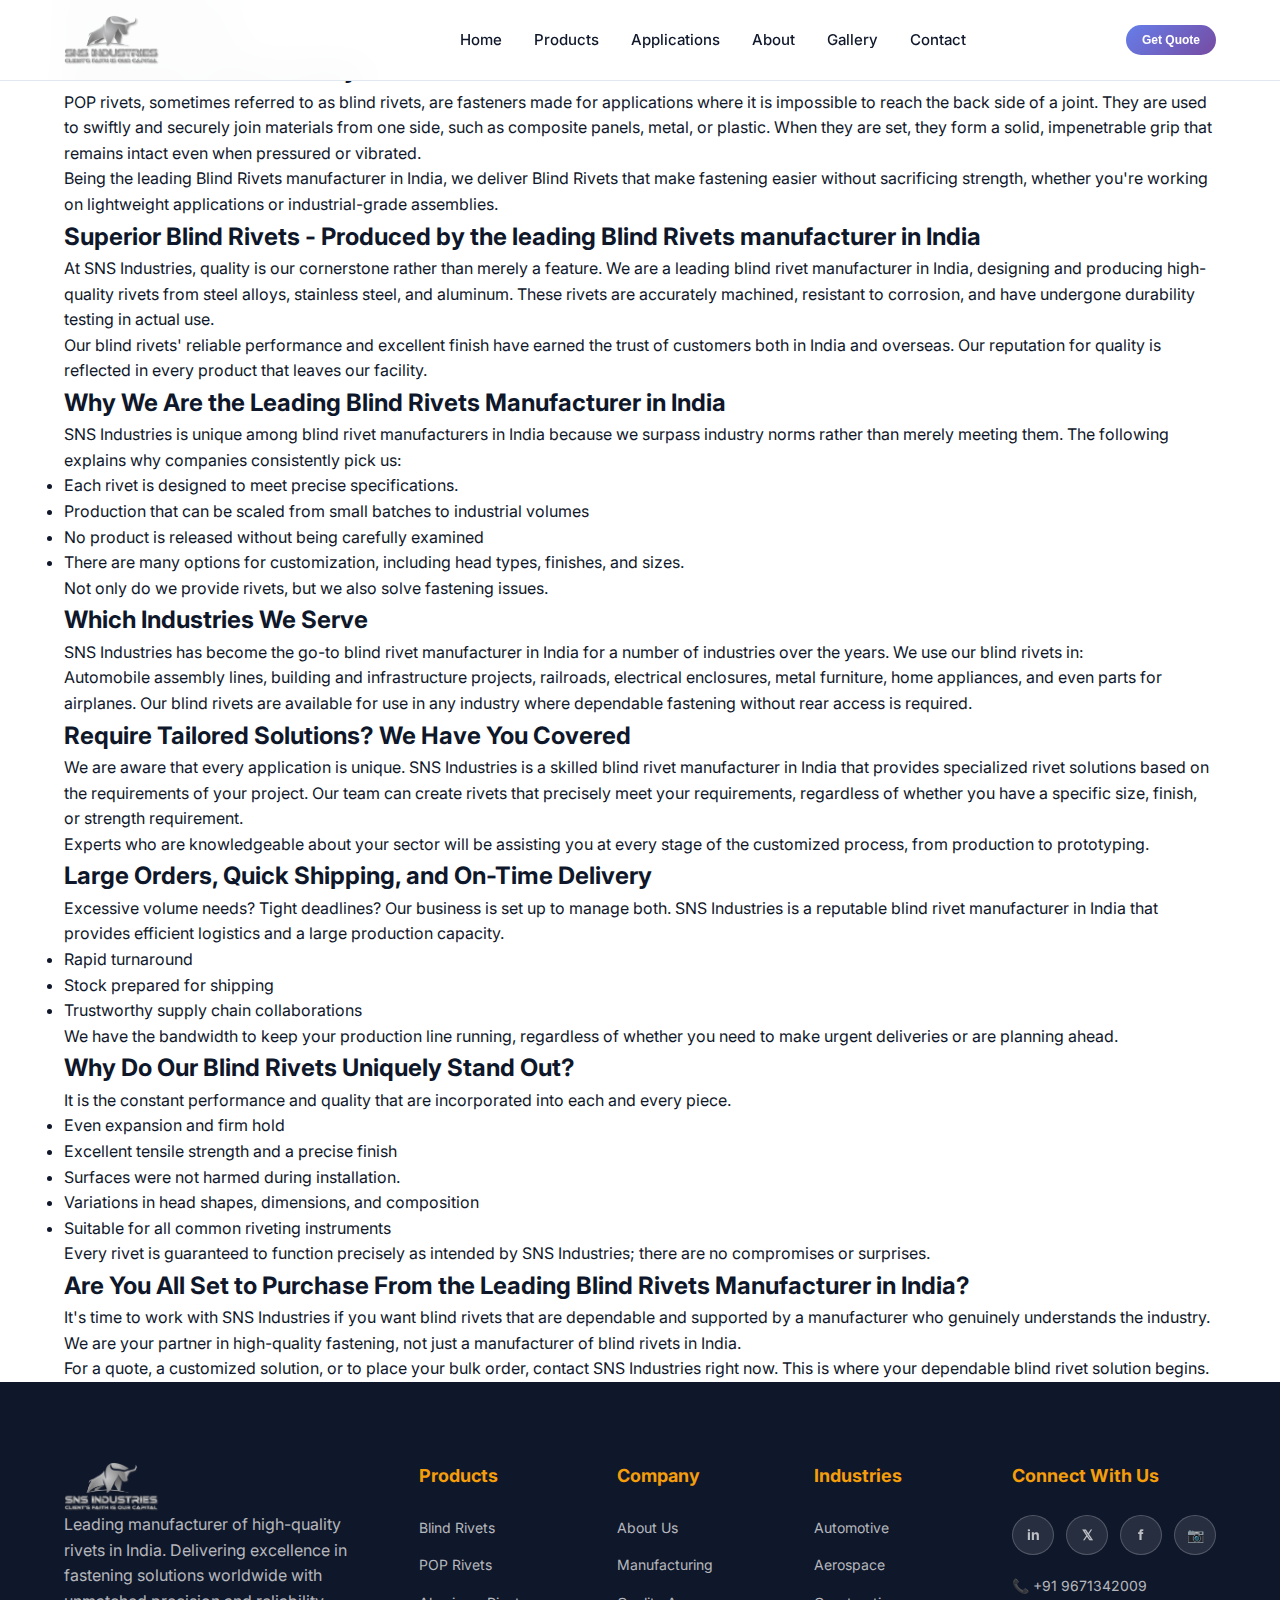
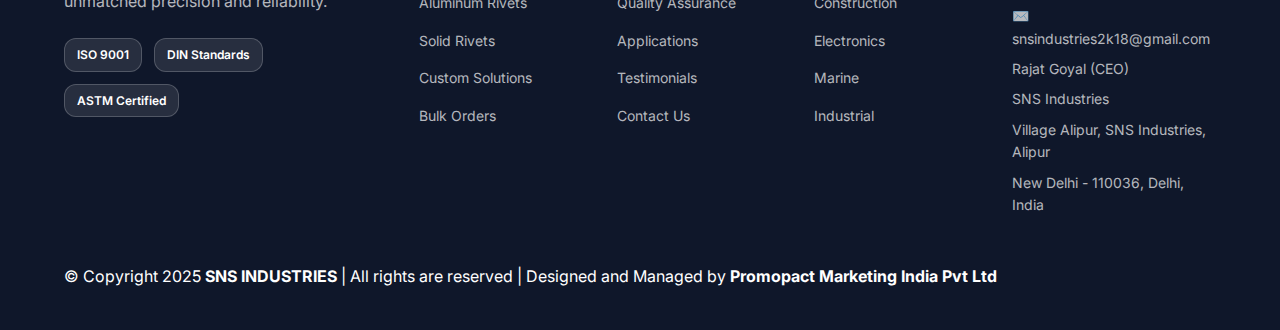
<file: blind-rivets.html>
<!DOCTYPE html>
<html lang="en">
<head>
    <meta charset="UTF-8" />
    <meta name="viewport" content="width=device-width, initial-scale=1" />
    <title>Blind Rivets - SNS Industries</title>
    <link rel="stylesheet" href="style.css" />
    <link href="https://fonts.googleapis.com/css2?family=Inter:wght@300;400;500;600;700;800;900&display=swap" rel="stylesheet" />
    <link href="https://fonts.googleapis.com/css2?family=Orbitron:wght@400;700;900&display=swap" rel="stylesheet" />
    <link rel="stylesheet" href="https://cdnjs.cloudflare.com/ajax/libs/font-awesome/6.4.0/css/all.min.css" />
</head>
<body>
    <!-- Navigation -->
    <nav class="navbar" id="navbar">
        <div class="nav-container">
            <div class="nav-logo">
                <a href="index.html">
                    <img src="photos/PNG.png" alt="Client Logo" class="client-logo" />
                </a>
            </div>
            <div class="nav-items-wrapper">
                <div class="nav-menu" id="nav-menu">
                    <a href="index.html#home" class="nav-link">Home</a>
                    <a href="index.html#products" class="nav-link">Products</a>
                    <a href="index.html#applications" class="nav-link">Applications</a>
                    <a href="index.html#about" class="nav-link">About</a>
                    <a href="index.html#gallery" class="nav-link">Gallery</a>
                    <a href="index.html#contact" class="nav-link">Contact</a>
                </div>
                <div class="hamburger" id="hamburger">
                    <span></span>
                    <span></span>
                    <span></span>
                </div>
            </div>
            <div class="nav-cta">
                <button class="btn btn-nav" onclick="smoothScroll('index.html#contact')">Get Quote</button>
            </div>
        </div>
    </nav>

    <!-- Product Content Section -->
    <section id="product-content" class="product-content-section">
        <div class="container">
            <h1>Blind Rivets</h1>
            <h2>Blind rivets: what are they?</h2>
            <p>POP rivets, sometimes referred to as blind rivets, are fasteners made for applications where it is impossible to reach the back side of a joint. They are used to swiftly and securely join materials from one side, such as composite panels, metal, or plastic. When they are set, they form a solid, impenetrable grip that remains intact even when pressured or vibrated.</p>
            <p>Being the leading Blind Rivets manufacturer in India, we deliver Blind Rivets that make fastening easier without sacrificing strength, whether you're working on lightweight applications or industrial-grade assemblies.</p>

            <h2>Superior Blind Rivets - Produced by the leading Blind Rivets manufacturer in India</h2>
            <p>At SNS Industries, quality is our cornerstone rather than merely a feature. We are a leading blind rivet manufacturer in India, designing and producing high-quality rivets from steel alloys, stainless steel, and aluminum. These rivets are accurately machined, resistant to corrosion, and have undergone durability testing in actual use.</p>
            <p>Our blind rivets' reliable performance and excellent finish have earned the trust of customers both in India and overseas. Our reputation for quality is reflected in every product that leaves our facility.</p>

            <h2>Why We Are the Leading Blind Rivets Manufacturer in India</h2>
            <p>SNS Industries is unique among blind rivet manufacturers in India because we surpass industry norms rather than merely meeting them. The following explains why companies consistently pick us:</p>
            <ul>
                <li>Each rivet is designed to meet precise specifications.</li>
                <li>Production that can be scaled from small batches to industrial volumes</li>
                <li>No product is released without being carefully examined</li>
                <li>There are many options for customization, including head types, finishes, and sizes.</li>
            </ul>
            <p>Not only do we provide rivets, but we also solve fastening issues.</p>

            <h2>Which Industries We Serve</h2>
            <p>SNS Industries has become the go-to blind rivet manufacturer in India for a number of industries over the years. We use our blind rivets in:</p>
            <p>Automobile assembly lines, building and infrastructure projects, railroads, electrical enclosures, metal furniture, home appliances, and even parts for airplanes. Our blind rivets are available for use in any industry where dependable fastening without rear access is required.</p>

            <h2>Require Tailored Solutions? We Have You Covered</h2>
            <p>We are aware that every application is unique. SNS Industries is a skilled blind rivet manufacturer in India that provides specialized rivet solutions based on the requirements of your project. Our team can create rivets that precisely meet your requirements, regardless of whether you have a specific size, finish, or strength requirement.</p>
            <p>Experts who are knowledgeable about your sector will be assisting you at every stage of the customized process, from production to prototyping.</p>

            <h2>Large Orders, Quick Shipping, and On-Time Delivery</h2>
            <p>Excessive volume needs? Tight deadlines? Our business is set up to manage both. SNS Industries is a reputable blind rivet manufacturer in India that provides efficient logistics and a large production capacity.</p>
            <ul>
                <li>Rapid turnaround</li>
                <li>Stock prepared for shipping</li>
                <li>Trustworthy supply chain collaborations</li>
            </ul>
            <p>We have the bandwidth to keep your production line running, regardless of whether you need to make urgent deliveries or are planning ahead.</p>

            <h2>Why Do Our Blind Rivets Uniquely Stand Out?</h2>
            <p>It is the constant performance and quality that are incorporated into each and every piece.</p>
            <ul>
                <li>Even expansion and firm hold</li>
                <li>Excellent tensile strength and a precise finish</li>
                <li>Surfaces were not harmed during installation.</li>
                <li>Variations in head shapes, dimensions, and composition</li>
                <li>Suitable for all common riveting instruments</li>
            </ul>
            <p>Every rivet is guaranteed to function precisely as intended by SNS Industries; there are no compromises or surprises.</p>

            <h2>Are You All Set to Purchase From the Leading Blind Rivets Manufacturer in India?</h2>
            <p>It's time to work with SNS Industries if you want blind rivets that are dependable and supported by a manufacturer who genuinely understands the industry. We are your partner in high-quality fastening, not just a manufacturer of blind rivets in India.</p>
            <p>For a quote, a customized solution, or to place your bulk order, contact SNS Industries right now. This is where your dependable blind rivet solution begins.</p>
        </div>
    </section>

    <!-- Footer -->
    <footer class="footer">
        <div class="container">
            <div class="footer-content">
                <div class="footer-section">
                    <div class="footer-logo">
                        <div class="logo-3d">
                            <img src="photos/PNG.png" alt="Client Logo" class="client-logo" />
                        </div>
                    </div>
                    <p>Leading manufacturer of high-quality rivets in India. Delivering excellence in fastening solutions worldwide with unmatched precision and reliability.</p>
                    <div class="footer-certifications">
                        <div class="cert-badge">ISO 9001</div>
                        <div class="cert-badge">DIN Standards</div>
                        <div class="cert-badge">ASTM Certified</div>
                    </div>
                </div>
                <div class="footer-section">
                    <h4>Products</h4>
                    <ul>
                        <li><a href="blind-rivets.html">Blind Rivets</a></li>
                        <li><a href="pop-rivets.html">POP Rivets</a></li>
                        <li><a href="aluminium-blind-rivets.html">Aluminum Rivets</a></li>
                        <li><a href="aluminium-solid-rivets.html">Solid Rivets</a></li>
                        <li><a href="index.html#products">Custom Solutions</a></li>
                        <li><a href="index.html#contact">Bulk Orders</a></li>
                    </ul>
                </div>
                <div class="footer-section">
                    <h4>Company</h4>
                    <ul>
                        <li><a href="index.html#about">About Us</a></li>
                        <li><a href="index.html#manufacturing">Manufacturing</a></li>
                        <li><a href="index.html#quality">Quality Assurance</a></li>
                        <li><a href="index.html#applications">Applications</a></li>
                        <li><a href="index.html#testimonials">Testimonials</a></li>
                        <li><a href="index.html#contact">Contact Us</a></li>
                    </ul>
                </div>
                <div class="footer-section">
                    <h4>Industries</h4>
                    <ul>
                        <li><a href="index.html#applications">Automotive</a></li>
                        <li><a href="index.html#applications">Aerospace</a></li>
                        <li><a href="index.html#applications">Construction</a></li>
                        <li><a href="index.html#applications">Electronics</a></li>
                        <li><a href="index.html#applications">Marine</a></li>
                        <li><a href="index.html#applications">Industrial</a></li>
                    </ul>
                </div>
                <div class="footer-section">
                    <h4>Connect With Us</h4>
                    <div class="footer-social">
                        <a href="#" class="social-link">
                            <div class="social-icon">in</div>
                        </a>
                        <a href="#" class="social-link">
                            <div class="social-icon">𝕏</div>
                        </a>
                        <a href="#" class="social-link">
                            <div class="social-icon">f</div>
                        </a>
                        <a href="#" class="social-link">
                            <div class="social-icon">📷</div>
                        </a>
                    </div>
                    <div class="footer-contact">
                        <p>📞 +91 9671342009</p>
                        <p>✉️ snsindustries2k18@gmail.com</p>
                        <p>Rajat Goyal (CEO)</p>
                        <p>SNS Industries</p>
                        <p>Village Alipur, SNS Industries, Alipur</p>
                        <p>New Delhi - 110036, Delhi, India</p>
                    </div>
                </div>
            </div>
            <p>© Copyright 2025 <strong>SNS INDUSTRIES</strong> | All rights are reserved | Designed and Managed by
  <a href="https://promopact.in/" target="_blank" style="text-decoration: none; color: inherit;"><strong>Promopact Marketing India Pvt Ltd</strong></a>
</p>
    </footer>

    <script src="script.js"></script>
</body>
</html>
</file>
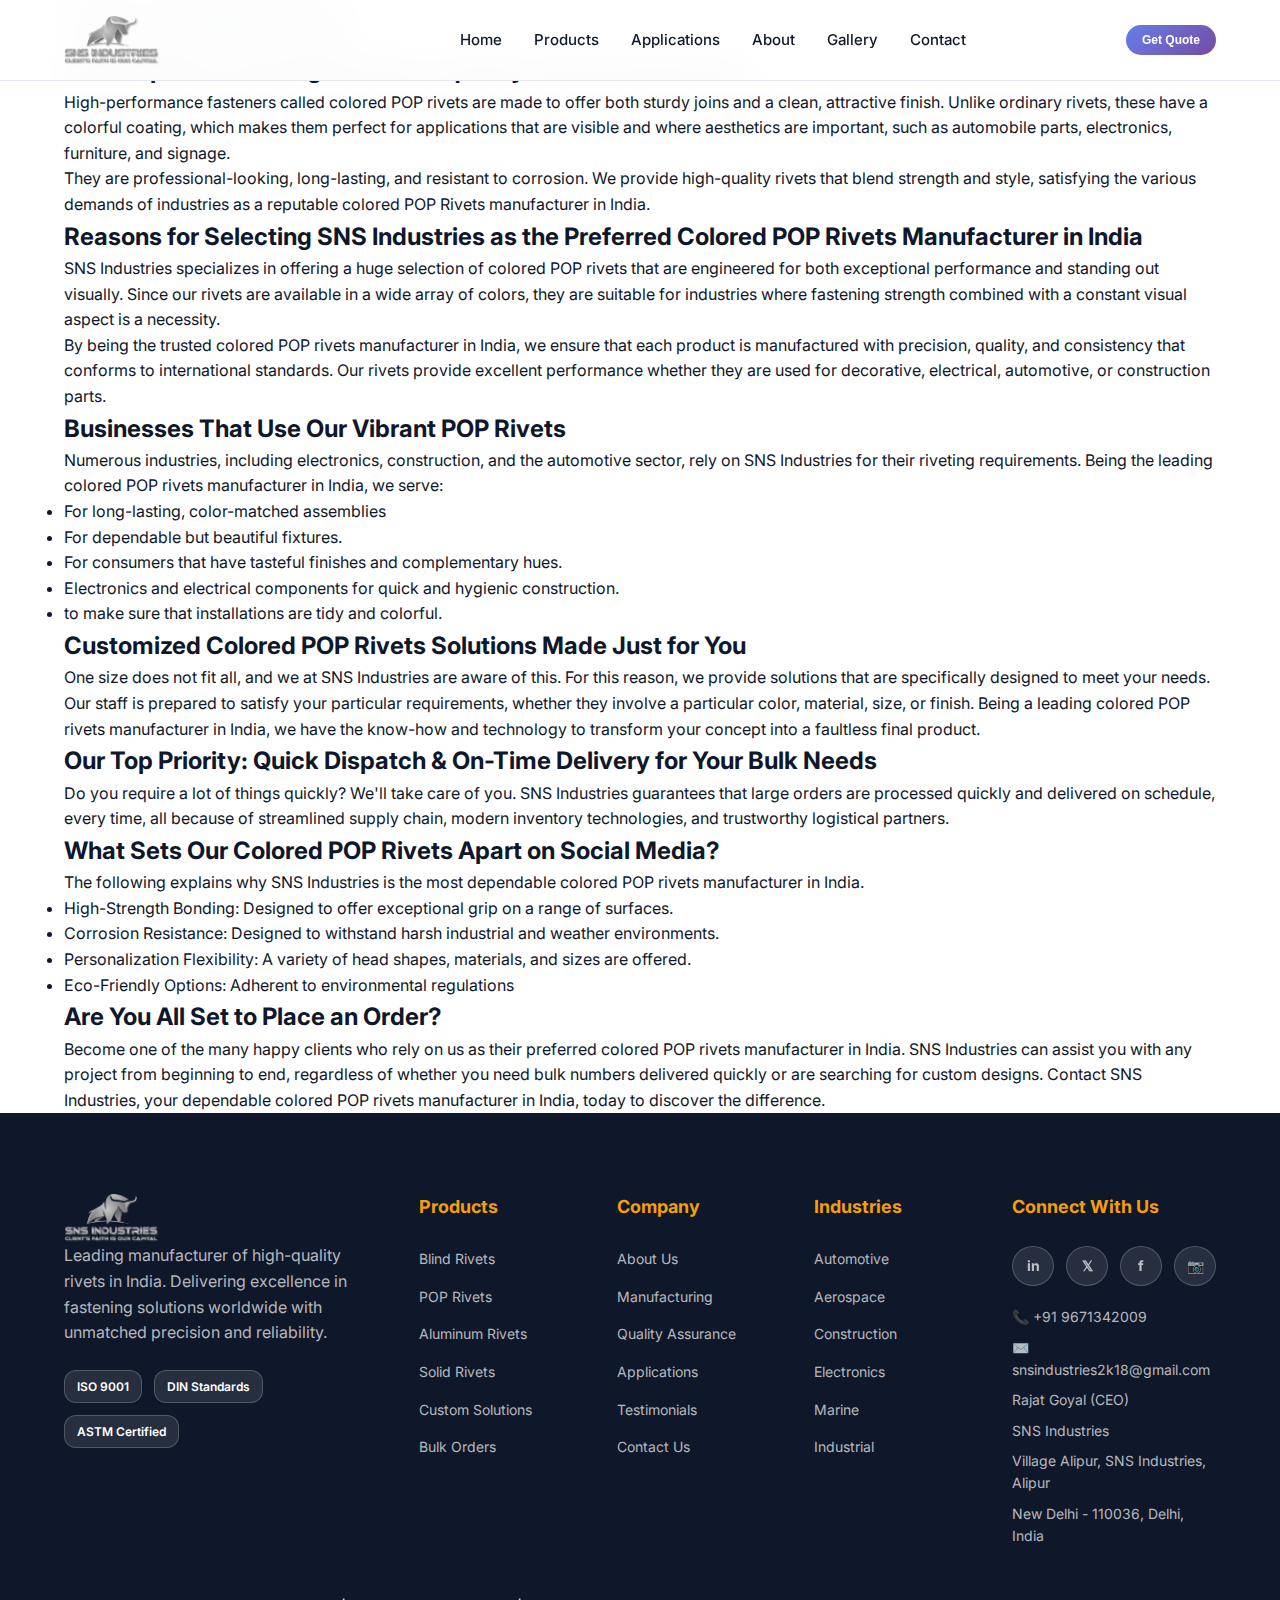
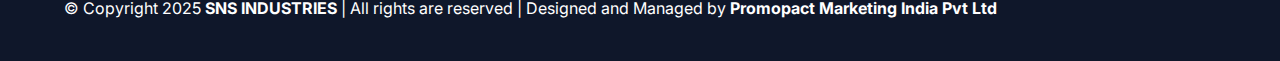
<file: colored-pop-rivets.html>
<!DOCTYPE html>
<html lang="en">
<head>
    <meta charset="UTF-8" />
    <meta name="viewport" content="width=device-width, initial-scale=1" />
    <title>Colored POP Rivets - SNS Industries</title>
    <link rel="stylesheet" href="style.css" />
    <link href="https://fonts.googleapis.com/css2?family=Inter:wght@300;400;500;600;700;800;900&display=swap" rel="stylesheet" />
    <link href="https://fonts.googleapis.com/css2?family=Orbitron:wght@400;700;900&display=swap" rel="stylesheet" />
    <link rel="stylesheet" href="https://cdnjs.cloudflare.com/ajax/libs/font-awesome/6.4.0/css/all.min.css" />
</head>
<body>
    <!-- Navigation -->
    <nav class="navbar" id="navbar">
        <div class="nav-container">
            <div class="nav-logo">
                <a href="index.html">
                    <img src="photos/PNG.png" alt="Client Logo" class="client-logo" />
                </a>
            </div>
            <div class="nav-items-wrapper">
                <div class="nav-menu" id="nav-menu">
                    <a href="index.html#home" class="nav-link">Home</a>
                    <a href="index.html#products" class="nav-link">Products</a>
                    <a href="index.html#applications" class="nav-link">Applications</a>
                    <a href="index.html#about" class="nav-link">About</a>
                    <a href="index.html#gallery" class="nav-link">Gallery</a>
                    <a href="index.html#contact" class="nav-link">Contact</a>
                </div>
                <div class="hamburger" id="hamburger">
                    <span></span>
                    <span></span>
                    <span></span>
                </div>
            </div>
            <div class="nav-cta">
                <button class="btn btn-nav" onclick="smoothScroll('index.html#contact')">Get Quote</button>
            </div>
        </div>
    </nav>

    <!-- Product Content Section -->
    <section id="product-content" class="product-content-section">
        <div class="container">
            <h1>Colored POP Rivets</h1>
            <h2>Add a Splash of Strength with our quality Colored POP Rivets.</h2>
            <p>High-performance fasteners called colored POP rivets are made to offer both sturdy joins and a clean, attractive finish. Unlike ordinary rivets, these have a colorful coating, which makes them perfect for applications that are visible and where aesthetics are important, such as automobile parts, electronics, furniture, and signage.</p>
            <p>They are professional-looking, long-lasting, and resistant to corrosion. We provide high-quality rivets that blend strength and style, satisfying the various demands of industries as a reputable colored POP Rivets manufacturer in India.</p>

            <h2>Reasons for Selecting SNS Industries as the Preferred Colored POP Rivets Manufacturer in India</h2>
            <p>SNS Industries specializes in offering a huge selection of colored POP rivets that are engineered for both exceptional performance and standing out visually. Since our rivets are available in a wide array of colors, they are suitable for industries where fastening strength combined with a constant visual aspect is a necessity.</p>
            <p>By being the trusted colored POP rivets manufacturer in India, we ensure that each product is manufactured with precision, quality, and consistency that conforms to international standards. Our rivets provide excellent performance whether they are used for decorative, electrical, automotive, or construction parts.</p>

            <h2>Businesses That Use Our Vibrant POP Rivets</h2>
            <p>Numerous industries, including electronics, construction, and the automotive sector, rely on SNS Industries for their riveting requirements. Being the leading colored POP rivets manufacturer in India, we serve:</p>
            <ul>
                <li>For long-lasting, color-matched assemblies</li>
                <li>For dependable but beautiful fixtures.</li>
                <li>For consumers that have tasteful finishes and complementary hues.</li>
                <li>Electronics and electrical components for quick and hygienic construction.</li>
                <li>to make sure that installations are tidy and colorful.</li>
            </ul>

            <h2>Customized Colored POP Rivets Solutions Made Just for You</h2>
            <p>One size does not fit all, and we at SNS Industries are aware of this. For this reason, we provide solutions that are specifically designed to meet your needs. Our staff is prepared to satisfy your particular requirements, whether they involve a particular color, material, size, or finish. Being a leading colored POP rivets manufacturer in India, we have the know-how and technology to transform your concept into a faultless final product.</p>

            <h2>Our Top Priority: Quick Dispatch & On-Time Delivery for Your Bulk Needs</h2>
            <p>Do you require a lot of things quickly? We'll take care of you. SNS Industries guarantees that large orders are processed quickly and delivered on schedule, every time, all because of streamlined supply chain, modern inventory technologies, and trustworthy logistical partners.</p>

            <h2>What Sets Our Colored POP Rivets Apart on Social Media?</h2>
            <p>The following explains why SNS Industries is the most dependable colored POP rivets manufacturer in India.</p>
            <ul>
                <li>High-Strength Bonding: Designed to offer exceptional grip on a range of surfaces.</li>
                <li>Corrosion Resistance: Designed to withstand harsh industrial and weather environments.</li>
                <li>Personalization Flexibility: A variety of head shapes, materials, and sizes are offered.</li>
                <li>Eco-Friendly Options: Adherent to environmental regulations</li>
            </ul>

            <h2>Are You All Set to Place an Order?</h2>
            <p>Become one of the many happy clients who rely on us as their preferred colored POP rivets manufacturer in India. SNS Industries can assist you with any project from beginning to end, regardless of whether you need bulk numbers delivered quickly or are searching for custom designs.
            Contact SNS Industries, your dependable colored POP rivets manufacturer in India, today to discover the difference.</p>
        </div>
    </section>

    <!-- Footer -->
    <footer class="footer">
        <div class="container">
            <div class="footer-content">
                <div class="footer-section">
                    <div class="footer-logo">
                        <div class="logo-3d">
                            <img src="photos/PNG.png" alt="Client Logo" class="client-logo" />
                        </div>
                    </div>
                    <p>Leading manufacturer of high-quality rivets in India. Delivering excellence in fastening solutions worldwide with unmatched precision and reliability.</p>
                    <div class="footer-certifications">
                        <div class="cert-badge">ISO 9001</div>
                        <div class="cert-badge">DIN Standards</div>
                        <div class="cert-badge">ASTM Certified</div>
                    </div>
                </div>
                <div class="footer-section">
                    <h4>Products</h4>
                    <ul>
                        <li><a href="blind-rivets.html">Blind Rivets</a></li>
                        <li><a href="pop-rivets.html">POP Rivets</a></li>
                        <li><a href="aluminium-blind-rivets.html">Aluminum Rivets</a></li>
                        <li><a href="aluminium-solid-rivets.html">Solid Rivets</a></li>
                        <li><a href="index.html#products">Custom Solutions</a></li>
                        <li><a href="index.html#contact">Bulk Orders</a></li>
                    </ul>
                </div>
                <div class="footer-section">
                    <h4>Company</h4>
                    <ul>
                        <li><a href="index.html#about">About Us</a></li>
                        <li><a href="index.html#manufacturing">Manufacturing</a></li>
                        <li><a href="index.html#quality">Quality Assurance</a></li>
                        <li><a href="index.html#applications">Applications</a></li>
                        <li><a href="index.html#testimonials">Testimonials</a></li>
                        <li><a href="index.html#contact">Contact Us</a></li>
                    </ul>
                </div>
                <div class="footer-section">
                    <h4>Industries</h4>
                    <ul>
                        <li><a href="index.html#applications">Automotive</a></li>
                        <li><a href="index.html#applications">Aerospace</a></li>
                        <li><a href="index.html#applications">Construction</a></li>
                        <li><a href="index.html#applications">Electronics</a></li>
                        <li><a href="index.html#applications">Marine</a></li>
                        <li><a href="index.html#applications">Industrial</a></li>
                    </ul>
                </div>
                <div class="footer-section">
                    <h4>Connect With Us</h4>
                    <div class="footer-social">
                        <a href="#" class="social-link">
                            <div class="social-icon">in</div>
                        </a>
                        <a href="#" class="social-link">
                            <div class="social-icon">𝕏</div>
                        </a>
                        <a href="#" class="social-link">
                            <div class="social-icon">f</div>
                        </a>
                        <a href="#" class="social-link">
                            <div class="social-icon">📷</div>
                        </a>
                    </div>
                    <div class="footer-contact">
                        <p>📞 +91 9671342009</p>
                        <p>✉️ snsindustries2k18@gmail.com</p>
                        <p>Rajat Goyal (CEO)</p>
                        <p>SNS Industries</p>
                        <p>Village Alipur, SNS Industries, Alipur</p>
                        <p>New Delhi - 110036, Delhi, India</p>
                    </div>
                </div>
            </div>
            <p>© Copyright 2025 <strong>SNS INDUSTRIES</strong> | All rights are reserved | Designed and Managed by
  <a href="https://promopact.in/" target="_blank" style="text-decoration: none; color: inherit;"><strong>Promopact Marketing India Pvt Ltd</strong></a>
</p>
    </footer>

    <script src="script.js"></script>
</body>
</html>
</file>
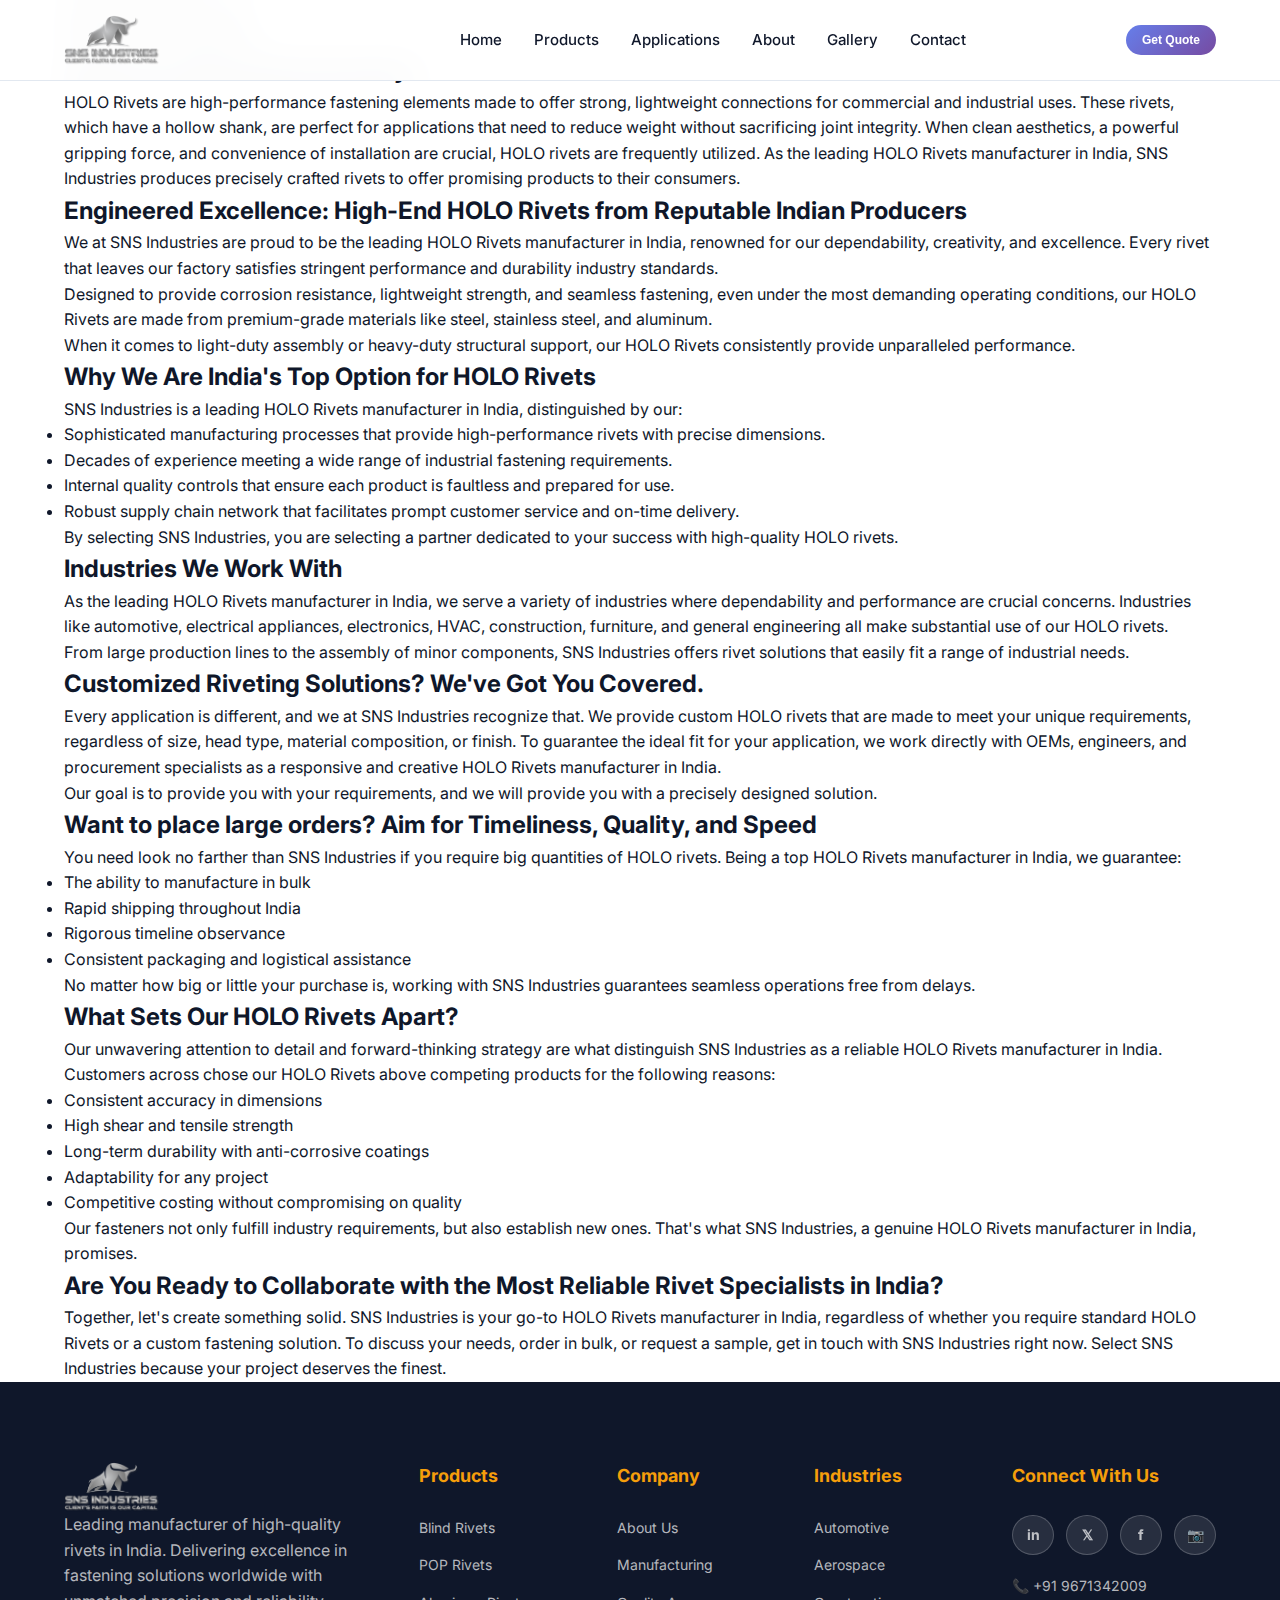
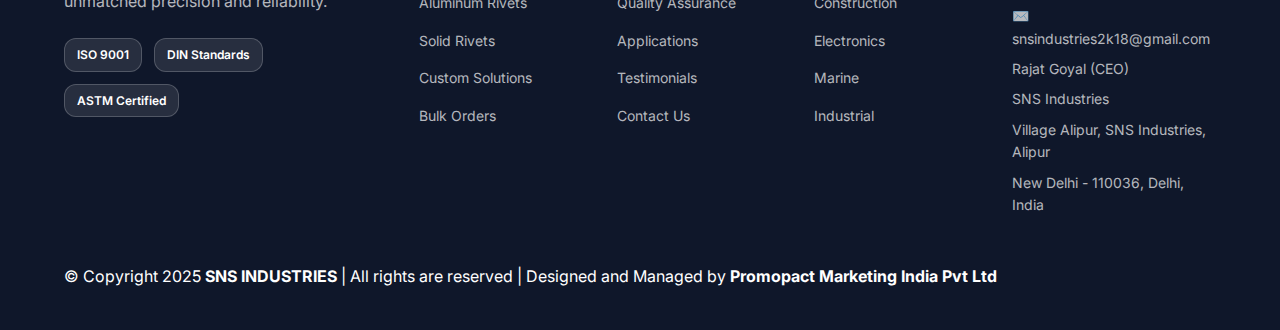
<file: holo-rivets.html>
<!DOCTYPE html>
<html lang="en">
<head>
    <meta charset="UTF-8" />
    <meta name="viewport" content="width=device-width, initial-scale=1" />
    <title>HOLO Rivets - SNS Industries</title>
    <link rel="stylesheet" href="style.css" />
    <link href="https://fonts.googleapis.com/css2?family=Inter:wght@300;400;500;600;700;800;900&display=swap" rel="stylesheet" />
    <link href="https://fonts.googleapis.com/css2?family=Orbitron:wght@400;700;900&display=swap" rel="stylesheet" />
    <link rel="stylesheet" href="https://cdnjs.cloudflare.com/ajax/libs/font-awesome/6.4.0/css/all.min.css" />
</head>
<body>
    <!-- Navigation -->
    <nav class="navbar" id="navbar">
        <div class="nav-container">
            <div class="nav-logo">
                <a href="index.html">
                    <img src="photos/PNG.png" alt="Client Logo" class="client-logo" />
                </a>
            </div>
            <div class="nav-items-wrapper">
                <div class="nav-menu" id="nav-menu">
                    <a href="index.html#home" class="nav-link">Home</a>
                    <a href="index.html#products" class="nav-link">Products</a>
                    <a href="index.html#applications" class="nav-link">Applications</a>
                    <a href="index.html#about" class="nav-link">About</a>
                    <a href="index.html#gallery" class="nav-link">Gallery</a>
                    <a href="index.html#contact" class="nav-link">Contact</a>
                </div>
                <div class="hamburger" id="hamburger">
                    <span></span>
                    <span></span>
                    <span></span>
                </div>
            </div>
            <div class="nav-cta">
                <button class="btn btn-nav" onclick="smoothScroll('index.html#contact')">Get Quote</button>
            </div>
        </div>
    </nav>

    <!-- Product Content Section -->
    <section id="product-content" class="product-content-section">
        <div class="container">
            <h1>HOLO Rivets</h1>
            <h2>What Are HOLO Rivets Exactly?</h2>
            <p>HOLO Rivets are high-performance fastening elements made to offer strong, lightweight connections for commercial and industrial uses. These rivets, which have a hollow shank, are perfect for applications that need to reduce weight without sacrificing joint integrity. When clean aesthetics, a powerful gripping force, and convenience of installation are crucial, HOLO rivets are frequently utilized. As the leading HOLO Rivets manufacturer in India, SNS Industries produces precisely crafted rivets to offer promising products to their consumers.</p>

            <h2>Engineered Excellence: High-End HOLO Rivets from Reputable Indian Producers</h2>
            <p>We at SNS Industries are proud to be the leading HOLO Rivets manufacturer in India, renowned for our dependability, creativity, and excellence. Every rivet that leaves our factory satisfies stringent performance and durability industry standards.</p>
            <p>Designed to provide corrosion resistance, lightweight strength, and seamless fastening, even under the most demanding operating conditions, our HOLO Rivets are made from premium-grade materials like steel, stainless steel, and aluminum.</p>
            <p>When it comes to light-duty assembly or heavy-duty structural support, our HOLO Rivets consistently provide unparalleled performance.</p>

            <h2>Why We Are India's Top Option for HOLO Rivets</h2>
            <p>SNS Industries is a leading HOLO Rivets manufacturer in India, distinguished by our:</p>
            <ul>
                <li>Sophisticated manufacturing processes that provide high-performance rivets with precise dimensions.</li>
                <li>Decades of experience meeting a wide range of industrial fastening requirements.</li>
                <li>Internal quality controls that ensure each product is faultless and prepared for use.</li>
                <li>Robust supply chain network that facilitates prompt customer service and on-time delivery.</li>
            </ul>
            <p>By selecting SNS Industries, you are selecting a partner dedicated to your success with high-quality HOLO rivets.</p>

            <h2>Industries We Work With</h2>
            <p>As the leading HOLO Rivets manufacturer in India, we serve a variety of industries where dependability and performance are crucial concerns. Industries like automotive, electrical appliances, electronics, HVAC, construction, furniture, and general engineering all make substantial use of our HOLO rivets.</p>
            <p>From large production lines to the assembly of minor components, SNS Industries offers rivet solutions that easily fit a range of industrial needs.</p>

            <h2>Customized Riveting Solutions? We've Got You Covered.</h2>
            <p>Every application is different, and we at SNS Industries recognize that. We provide custom HOLO rivets that are made to meet your unique requirements, regardless of size, head type, material composition, or finish. To guarantee the ideal fit for your application, we work directly with OEMs, engineers, and procurement specialists as a responsive and creative HOLO Rivets manufacturer in India.</p>
            <p>Our goal is to provide you with your requirements, and we will provide you with a precisely designed solution.</p>

            <h2>Want to place large orders? Aim for Timeliness, Quality, and Speed</h2>
            <p>You need look no farther than SNS Industries if you require big quantities of HOLO rivets. Being a top HOLO Rivets manufacturer in India, we guarantee:</p>
            <ul>
                <li>The ability to manufacture in bulk</li>
                <li>Rapid shipping throughout India</li>
                <li>Rigorous timeline observance</li>
                <li>Consistent packaging and logistical assistance</li>
            </ul>
            <p>No matter how big or little your purchase is, working with SNS Industries guarantees seamless operations free from delays.</p>

            <h2>What Sets Our HOLO Rivets Apart?</h2>
            <p>Our unwavering attention to detail and forward-thinking strategy are what distinguish SNS Industries as a reliable HOLO Rivets manufacturer in India. Customers across chose our HOLO Rivets above competing products for the following reasons:</p>
            <ul>
                <li>Consistent accuracy in dimensions</li>
                <li>High shear and tensile strength</li>
                <li>Long-term durability with anti-corrosive coatings</li>
                <li>Adaptability for any project</li>
                <li>Competitive costing without compromising on quality</li>
            </ul>
            <p>Our fasteners not only fulfill industry requirements, but also establish new ones. That's what SNS Industries, a genuine HOLO Rivets manufacturer in India, promises.</p>

            <h2>Are You Ready to Collaborate with the Most Reliable Rivet Specialists in India?</h2>
            <p>Together, let's create something solid. SNS Industries is your go-to HOLO Rivets manufacturer in India, regardless of whether you require standard HOLO Rivets or a custom fastening solution.
            To discuss your needs, order in bulk, or request a sample, get in touch with SNS Industries right now. Select SNS Industries because your project deserves the finest.</p>
        </div>
    </section>

    <!-- Footer -->
    <footer class="footer">
        <div class="container">
            <div class="footer-content">
                <div class="footer-section">
                    <div class="footer-logo">
                        <div class="logo-3d">
                            <img src="photos/PNG.png" alt="Client Logo" class="client-logo" />
                        </div>
                    </div>
                    <p>Leading manufacturer of high-quality rivets in India. Delivering excellence in fastening solutions worldwide with unmatched precision and reliability.</p>
                    <div class="footer-certifications">
                        <div class="cert-badge">ISO 9001</div>
                        <div class="cert-badge">DIN Standards</div>
                        <div class="cert-badge">ASTM Certified</div>
                    </div>
                </div>
                <div class="footer-section">
                    <h4>Products</h4>
                    <ul>
                        <li><a href="blind-rivets.html">Blind Rivets</a></li>
                        <li><a href="pop-rivets.html">POP Rivets</a></li>
                        <li><a href="aluminium-blind-rivets.html">Aluminum Rivets</a></li>
                        <li><a href="aluminium-solid-rivets.html">Solid Rivets</a></li>
                        <li><a href="index.html#products">Custom Solutions</a></li>
                        <li><a href="index.html#contact">Bulk Orders</a></li>
                    </ul>
                </div>
                <div class="footer-section">
                    <h4>Company</h4>
                    <ul>
                        <li><a href="index.html#about">About Us</a></li>
                        <li><a href="index.html#manufacturing">Manufacturing</a></li>
                        <li><a href="index.html#quality">Quality Assurance</a></li>
                        <li><a href="index.html#applications">Applications</a></li>
                        <li><a href="index.html#testimonials">Testimonials</a></li>
                        <li><a href="index.html#contact">Contact Us</a></li>
                    </ul>
                </div>
                <div class="footer-section">
                    <h4>Industries</h4>
                    <ul>
                        <li><a href="index.html#applications">Automotive</a></li>
                        <li><a href="index.html#applications">Aerospace</a></li>
                        <li><a href="index.html#applications">Construction</a></li>
                        <li><a href="index.html#applications">Electronics</a></li>
                        <li><a href="index.html#applications">Marine</a></li>
                        <li><a href="index.html#applications">Industrial</a></li>
                    </ul>
                </div>
                <div class="footer-section">
                    <h4>Connect With Us</h4>
                    <div class="footer-social">
                        <a href="#" class="social-link">
                            <div class="social-icon">in</div>
                        </a>
                        <a href="#" class="social-link">
                            <div class="social-icon">𝕏</div>
                        </a>
                        <a href="#" class="social-link">
                            <div class="social-icon">f</div>
                        </a>
                        <a href="#" class="social-link">
                            <div class="social-icon">📷</div>
                        </a>
                    </div>
                    <div class="footer-contact">
                        <p>📞 +91 9671342009</p>
                        <p>✉️ snsindustries2k18@gmail.com</p>
                        <p>Rajat Goyal (CEO)</p>
                        <p>SNS Industries</p>
                        <p>Village Alipur, SNS Industries, Alipur</p>
                        <p>New Delhi - 110036, Delhi, India</p>
                    </div>
                </div>
            </div>
            <p>© Copyright 2025 <strong>SNS INDUSTRIES</strong> | All rights are reserved | Designed and Managed by
  <a href="https://promopact.in/" target="_blank" style="text-decoration: none; color: inherit;"><strong>Promopact Marketing India Pvt Ltd</strong></a>
</p>
    </footer>

    <script src="script.js"></script>
</body>
</html>
</file>
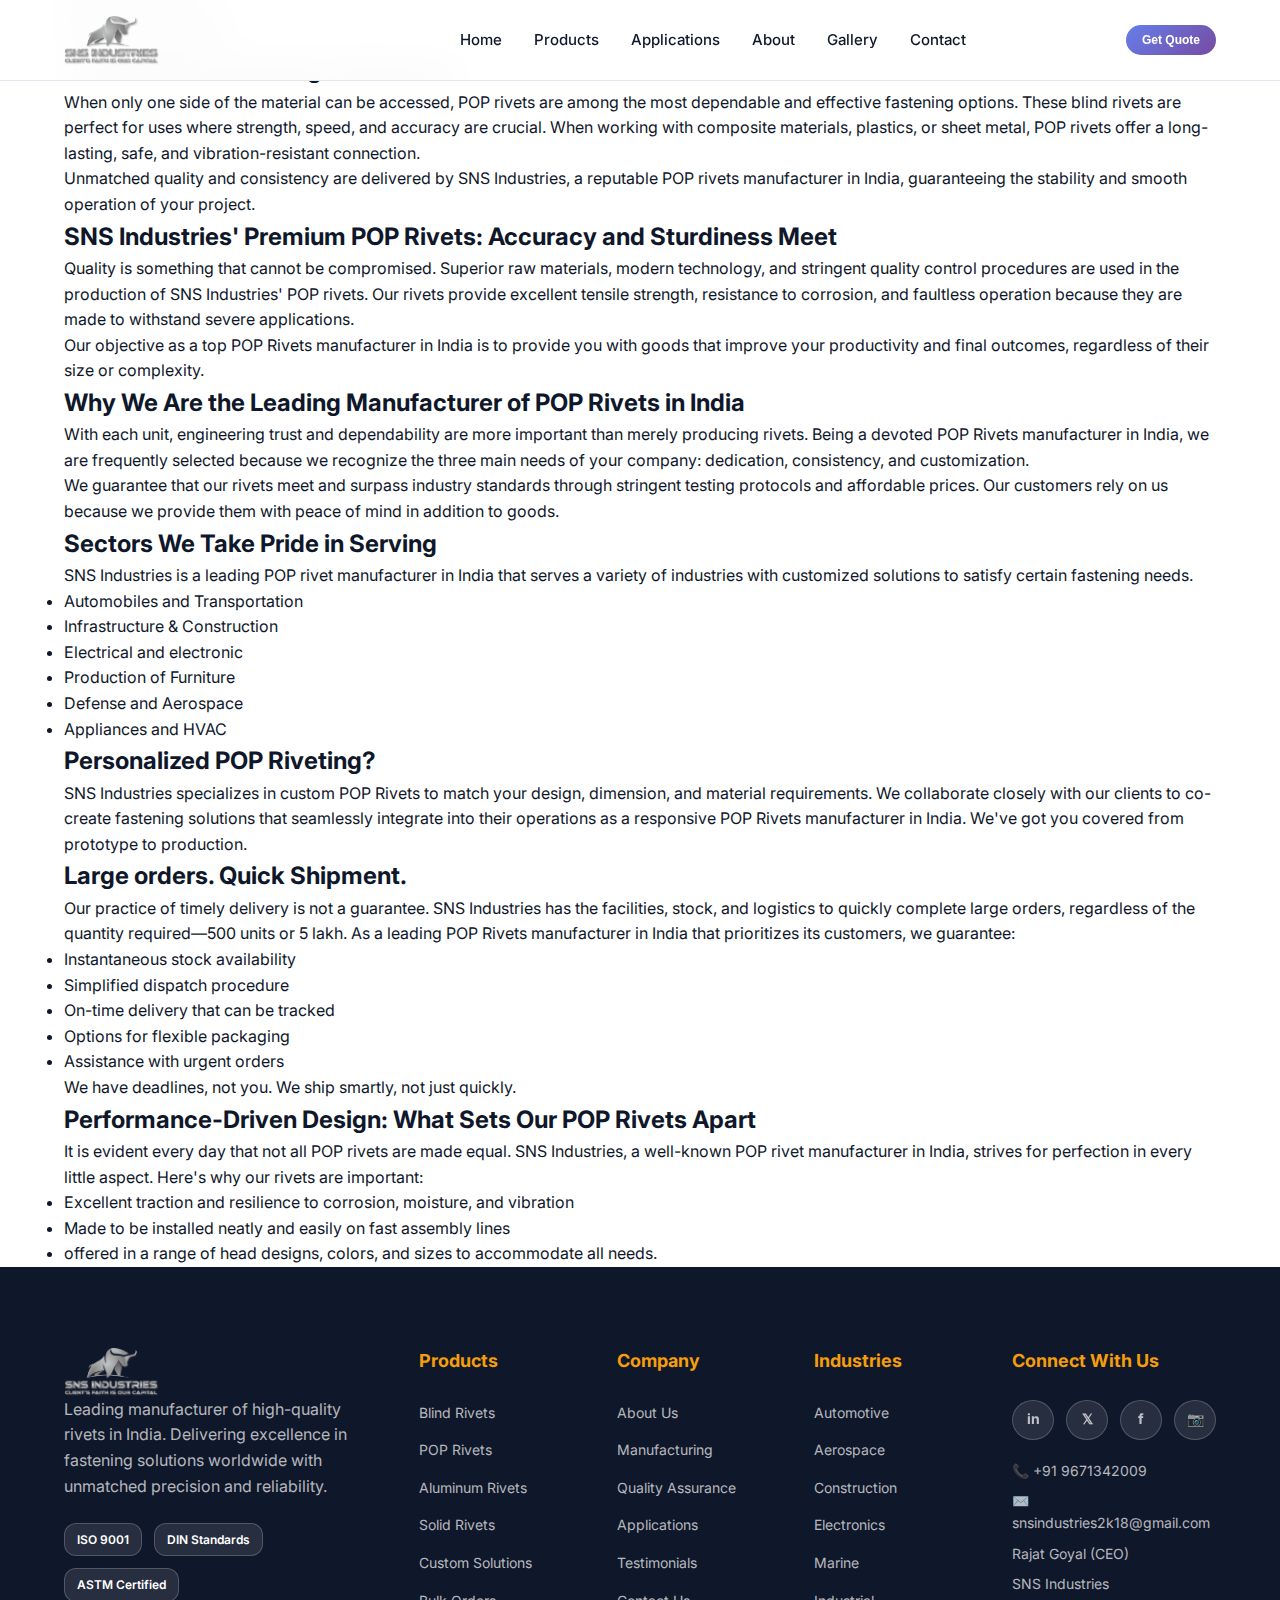
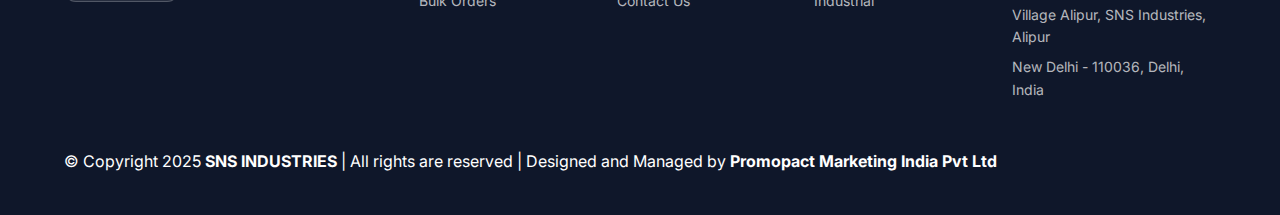
<file: pop-rivets.html>
<!DOCTYPE html>
<html lang="en">
<head>
    <meta charset="UTF-8" />
    <meta name="viewport" content="width=device-width, initial-scale=1" />
    <title>POP Rivets - SNS Industries</title>
    <link rel="stylesheet" href="style.css" />
    <link href="https://fonts.googleapis.com/css2?family=Inter:wght@300;400;500;600;700;800;900&display=swap" rel="stylesheet" />
    <link href="https://fonts.googleapis.com/css2?family=Orbitron:wght@400;700;900&display=swap" rel="stylesheet" />
    <link rel="stylesheet" href="https://cdnjs.cloudflare.com/ajax/libs/font-awesome/6.4.0/css/all.min.css" />
</head>
<body>
    <!-- Navigation -->
    <nav class="navbar" id="navbar">
        <div class="nav-container">
            <div class="nav-logo">
                <a href="index.html">
                    <img src="photos/PNG.png" alt="Client Logo" class="client-logo" />
                </a>
            </div>
            <div class="nav-items-wrapper">
                <div class="nav-menu" id="nav-menu">
                    <a href="index.html#home" class="nav-link">Home</a>
                    <a href="index.html#products" class="nav-link">Products</a>
                    <a href="index.html#applications" class="nav-link">Applications</a>
                    <a href="index.html#about" class="nav-link">About</a>
                    <a href="index.html#gallery" class="nav-link">Gallery</a>
                    <a href="index.html#contact" class="nav-link">Contact</a>
                </div>
                <div class="hamburger" id="hamburger">
                    <span></span>
                    <span></span>
                    <span></span>
                </div>
            </div>
            <div class="nav-cta">
                <button class="btn btn-nav" onclick="smoothScroll('index.html#contact')">Get Quote</button>
            </div>
        </div>
    </nav>

    <!-- Product Content Section -->
    <section id="product-content" class="product-content-section">
        <div class="container">
            <h1>POP Rivets</h1>
            <h2>The Reliable Fastening: POP Rivets</h2>
            <p>When only one side of the material can be accessed, POP rivets are among the most dependable and effective fastening options. These blind rivets are perfect for uses where strength, speed, and accuracy are crucial. When working with composite materials, plastics, or sheet metal, POP rivets offer a long-lasting, safe, and vibration-resistant connection.</p>
            <p>Unmatched quality and consistency are delivered by SNS Industries, a reputable POP rivets manufacturer in India, guaranteeing the stability and smooth operation of your project.</p>

            <h2>SNS Industries' Premium POP Rivets: Accuracy and Sturdiness Meet</h2>
            <p>Quality is something that cannot be compromised. Superior raw materials, modern technology, and stringent quality control procedures are used in the production of SNS Industries' POP rivets. Our rivets provide excellent tensile strength, resistance to corrosion, and faultless operation because they are made to withstand severe applications.</p>
            <p>Our objective as a top POP Rivets manufacturer in India is to provide you with goods that improve your productivity and final outcomes, regardless of their size or complexity.</p>

            <h2>Why We Are the Leading Manufacturer of POP Rivets in India</h2>
            <p>With each unit, engineering trust and dependability are more important than merely producing rivets. Being a devoted POP Rivets manufacturer in India, we are frequently selected because we recognize the three main needs of your company: dedication, consistency, and customization.</p>
            <p>We guarantee that our rivets meet and surpass industry standards through stringent testing protocols and affordable prices. Our customers rely on us because we provide them with peace of mind in addition to goods.</p>

            <h2>Sectors We Take Pride in Serving</h2>
            <p>SNS Industries is a leading POP rivet manufacturer in India that serves a variety of industries with customized solutions to satisfy certain fastening needs.</p>
            <ul>
                <li>Automobiles and Transportation</li>
                <li>Infrastructure & Construction</li>
                <li>Electrical and electronic</li>
                <li>Production of Furniture</li>
                <li>Defense and Aerospace</li>
                <li>Appliances and HVAC</li>
            </ul>

            <h2>Personalized POP Riveting?</h2>
            <p>SNS Industries specializes in custom POP Rivets to match your design, dimension, and material requirements. We collaborate closely with our clients to co-create fastening solutions that seamlessly integrate into their operations as a responsive POP Rivets manufacturer in India. We've got you covered from prototype to production.</p>

            <h2>Large orders. Quick Shipment.</h2>
            <p>Our practice of timely delivery is not a guarantee. SNS Industries has the facilities, stock, and logistics to quickly complete large orders, regardless of the quantity required—500 units or 5 lakh. As a leading POP Rivets manufacturer in India that prioritizes its customers, we guarantee:</p>
            <ul>
                <li>Instantaneous stock availability</li>
                <li>Simplified dispatch procedure</li>
                <li>On-time delivery that can be tracked</li>
                <li>Options for flexible packaging</li>
                <li>Assistance with urgent orders</li>
            </ul>
            <p>We have deadlines, not you. We ship smartly, not just quickly.</p>

            <h2>Performance-Driven Design: What Sets Our POP Rivets Apart</h2>
            <p>It is evident every day that not all POP rivets are made equal. SNS Industries, a well-known POP rivet manufacturer in India, strives for perfection in every little aspect. Here's why our rivets are important:</p>
            <ul>
                <li>Excellent traction and resilience to corrosion, moisture, and vibration</li>
                <li>Made to be installed neatly and easily on fast assembly lines</li>
                <li>offered in a range of head designs, colors, and sizes to accommodate all needs.</li>
            </ul>
        </div>
    </section>

    <!-- Footer -->
    <footer class="footer">
        <div class="container">
            <div class="footer-content">
                <div class="footer-section">
                    <div class="footer-logo">
                        <div class="logo-3d">
                            <img src="photos/PNG.png" alt="Client Logo" class="client-logo" />
                        </div>
                    </div>
                    <p>Leading manufacturer of high-quality rivets in India. Delivering excellence in fastening solutions worldwide with unmatched precision and reliability.</p>
                    <div class="footer-certifications">
                        <div class="cert-badge">ISO 9001</div>
                        <div class="cert-badge">DIN Standards</div>
                        <div class="cert-badge">ASTM Certified</div>
                    </div>
                </div>
                <div class="footer-section">
                    <h4>Products</h4>
                    <ul>
                        <li><a href="blind-rivets.html">Blind Rivets</a></li>
                        <li><a href="pop-rivets.html">POP Rivets</a></li>
                        <li><a href="aluminium-blind-rivets.html">Aluminum Rivets</a></li>
                        <li><a href="aluminium-solid-rivets.html">Solid Rivets</a></li>
                        <li><a href="index.html#products">Custom Solutions</a></li>
                        <li><a href="index.html#contact">Bulk Orders</a></li>
                    </ul>
                </div>
                <div class="footer-section">
                    <h4>Company</h4>
                    <ul>
                        <li><a href="index.html#about">About Us</a></li>
                        <li><a href="index.html#manufacturing">Manufacturing</a></li>
                        <li><a href="index.html#quality">Quality Assurance</a></li>
                        <li><a href="index.html#applications">Applications</a></li>
                        <li><a href="index.html#testimonials">Testimonials</a></li>
                        <li><a href="index.html#contact">Contact Us</a></li>
                    </ul>
                </div>
                <div class="footer-section">
                    <h4>Industries</h4>
                    <ul>
                        <li><a href="index.html#applications">Automotive</a></li>
                        <li><a href="index.html#applications">Aerospace</a></li>
                        <li><a href="index.html#applications">Construction</a></li>
                        <li><a href="index.html#applications">Electronics</a></li>
                        <li><a href="index.html#applications">Marine</a></li>
                        <li><a href="index.html#applications">Industrial</a></li>
                    </ul>
                </div>
                <div class="footer-section">
                    <h4>Connect With Us</h4>
                    <div class="footer-social">
                        <a href="#" class="social-link">
                            <div class="social-icon">in</div>
                        </a>
                        <a href="#" class="social-link">
                            <div class="social-icon">𝕏</div>
                        </a>
                        <a href="#" class="social-link">
                            <div class="social-icon">f</div>
                        </a>
                        <a href="#" class="social-link">
                            <div class="social-icon">📷</div>
                        </a>
                    </div>
                    <div class="footer-contact">
                        <p>📞 +91 9671342009</p>
                        <p>✉️ snsindustries2k18@gmail.com</p>
                        <p>Rajat Goyal (CEO)</p>
                        <p>SNS Industries</p>
                        <p>Village Alipur, SNS Industries, Alipur</p>
                        <p>New Delhi - 110036, Delhi, India</p>
                    </div>
                </div>
            </div>
            <p>© Copyright 2025 <strong>SNS INDUSTRIES</strong> | All rights are reserved | Designed and Managed by
  <a href="https://promopact.in/" target="_blank" style="text-decoration: none; color: inherit;"><strong>Promopact Marketing India Pvt Ltd</strong></a>
</p>
    </footer>

    <script src="script.js"></script>
</body>
</html>
</file>
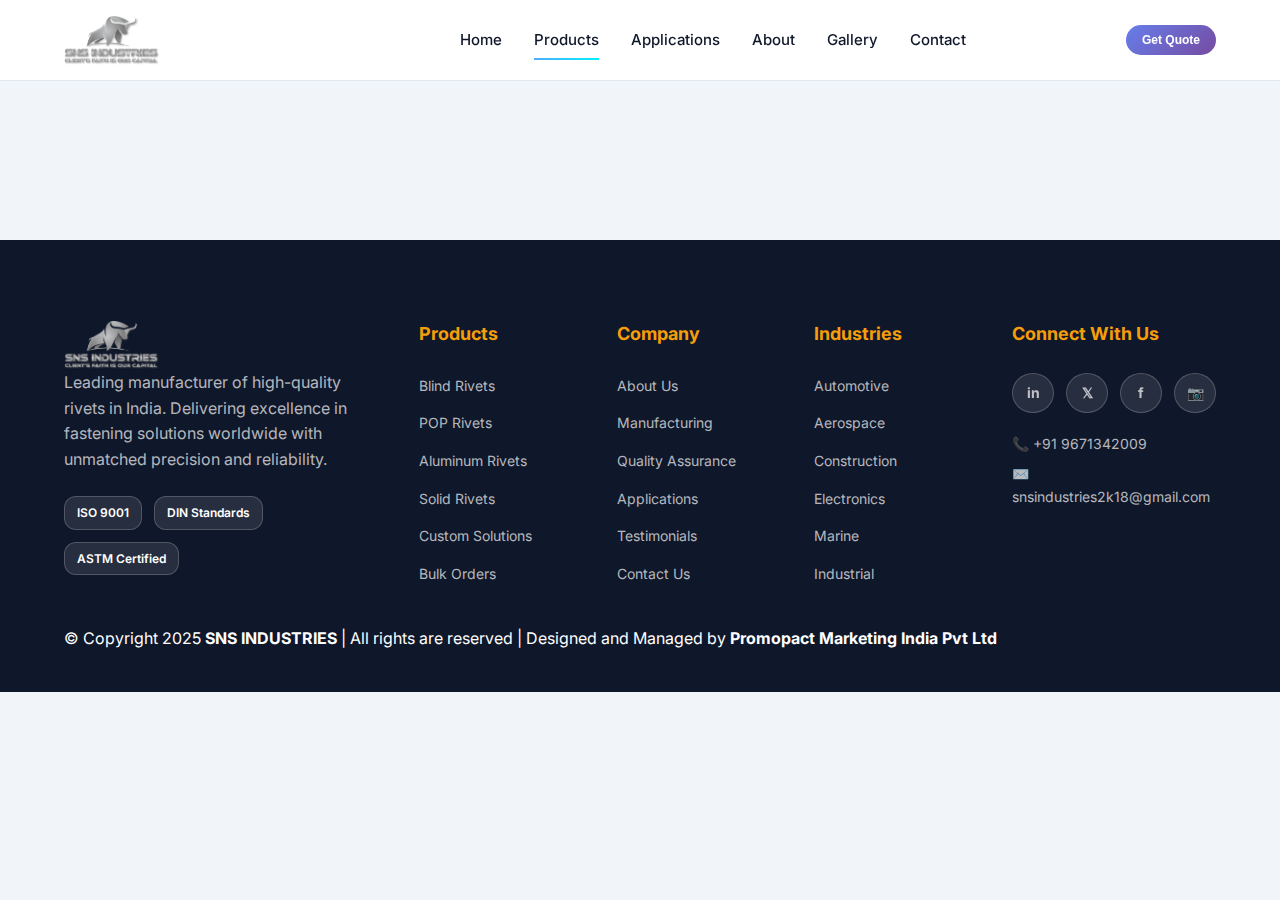
<file: products.html>
<!DOCTYPE html>
<html lang="en">
<head>
    <meta charset="UTF-8">
    <meta name="viewport" content="width=device-width, initial-scale=1.0">
    <title>Our Products - SNS Industries</title>
    <link rel="stylesheet" href="style.css">
    <link rel="stylesheet" href="products.css">
    <link href="https://fonts.googleapis.com/css2?family=Inter:wght@300;400;500;600;700;800;900&display=swap" rel="stylesheet">
    <link href="https://fonts.googleapis.com/css2?family=Orbitron:wght@400;700;900&display=swap" rel="stylesheet">
</head>
<body>
    <!-- Navigation -->
    <nav class="navbar" id="navbar">
        <div class="nav-container">
            <div class="nav-logo">
                <a href="index.html">
                    <img src="photos/PNG.png" alt="Client Logo" class="client-logo" />
                </a>
            </div>
            <div class="nav-items-wrapper">
                <div class="nav-menu" id="nav-menu">
                    <a href="index.html#home" class="nav-link">Home</a>
                    <a href="products.html" class="nav-link active">Products</a>
                    <a href="index.html#applications" class="nav-link">Applications</a>
                    <a href="index.html#about" class="nav-link">About</a>
                    <a href="index.html#gallery" class="nav-link">Gallery</a>
                    <a href="index.html#contact" class="nav-link">Contact</a>
                </div>
                <div class="hamburger" id="hamburger">
                    <span></span>
                    <span></span>
                    <span></span>
                </div>
            </div>
            <div class="nav-cta">
                <button class="btn btn-nav" onclick="smoothScroll('index.html#contact')">Get Quote</button>
            </div>
        </div>
    </nav>

    <!-- Product Showcase Section -->
    <main class="product-showcase">
        <!-- Product categories will be added here -->
    </main>

    <!-- Footer -->
    <footer class="footer">
        <div class="container">
            <div class="footer-content">
                <div class="footer-section">
                    <div class="footer-logo">
                        <div class="logo-3d">
                            <img src="photos/PNG.png" alt="Client Logo" class="client-logo" />
                        </div>
                    </div>
                    <p>Leading manufacturer of high-quality rivets in India. Delivering excellence in fastening solutions worldwide with unmatched precision and reliability.</p>
                    <div class="footer-certifications">
                        <div class="cert-badge">ISO 9001</div>
                        <div class="cert-badge">DIN Standards</div>
                        <div class="cert-badge">ASTM Certified</div>
                    </div>
                </div>
                <div class="footer-section">
                    <h4>Products</h4>
                    <ul>
                        <li><a href="products.html">Blind Rivets</a></li>
                        <li><a href="products.html">POP Rivets</a></li>
                        <li><a href="products.html">Aluminum Rivets</a></li>
                        <li><a href="products.html">Solid Rivets</a></li>
                        <li><a href="products.html">Custom Solutions</a></li>
                        <li><a href="products.html">Bulk Orders</a></li>
                    </ul>
                </div>
                <div class="footer-section">
                    <h4>Company</h4>
                    <ul>
                        <li><a href="index.html#about">About Us</a></li>
                        <li><a href="index.html#manufacturing">Manufacturing</a></li>
                        <li><a href="index.html#quality">Quality Assurance</a></li>
                        <li><a href="index.html#applications">Applications</a></li>
                        <li><a href="index.html#testimonials">Testimonials</a></li>
                        <li><a href="index.html#contact">Contact Us</a></li>
                    </ul>
                </div>
                <div class="footer-section">
                    <h4>Industries</h4>
                    <ul>
                        <li><a href="index.html#applications">Automotive</a></li>
                        <li><a href="index.html#applications">Aerospace</a></li>
                        <li><a href="index.html#applications">Construction</a></li>
                        <li><a href="index.html#applications">Electronics</a></li>
                        <li><a href="index.html#applications">Marine</a></li>
                        <li><a href="index.html#applications">Industrial</a></li>
                    </ul>
                </div>
                <div class="footer-section">
                    <h4>Connect With Us</h4>
                    <div class="footer-social">
                        <a href="#" class="social-link">
                            <div class="social-icon">in</div>
                        </a>
                        <a href="#" class="social-link">
                            <div class="social-icon">𝕏</div>
                        </a>
                        <a href="#" class="social-link">
                            <div class="social-icon">f</div>
                        </a>
                        <a href="#" class="social-link">
                            <div class="social-icon">📷</div>
                        </a>
                    </div>
                    <div class="footer-contact">
                        <p>📞 +91 9671342009</p>
                        <p>✉️ snsindustries2k18@gmail.com</p>
                    </div>
                </div>
            </div>
            <p>© Copyright 2025 <strong>SNS INDUSTRIES</strong> | All rights are reserved | Designed and Managed by
  <a href="https://promopact.in/" target="_blank" style="text-decoration: none; color: inherit;"><strong>Promopact Marketing India Pvt Ltd</strong></a>
</p>
        </div>
    </footer>

    <script src="script.js"></script>
</body>
</html>
</file>
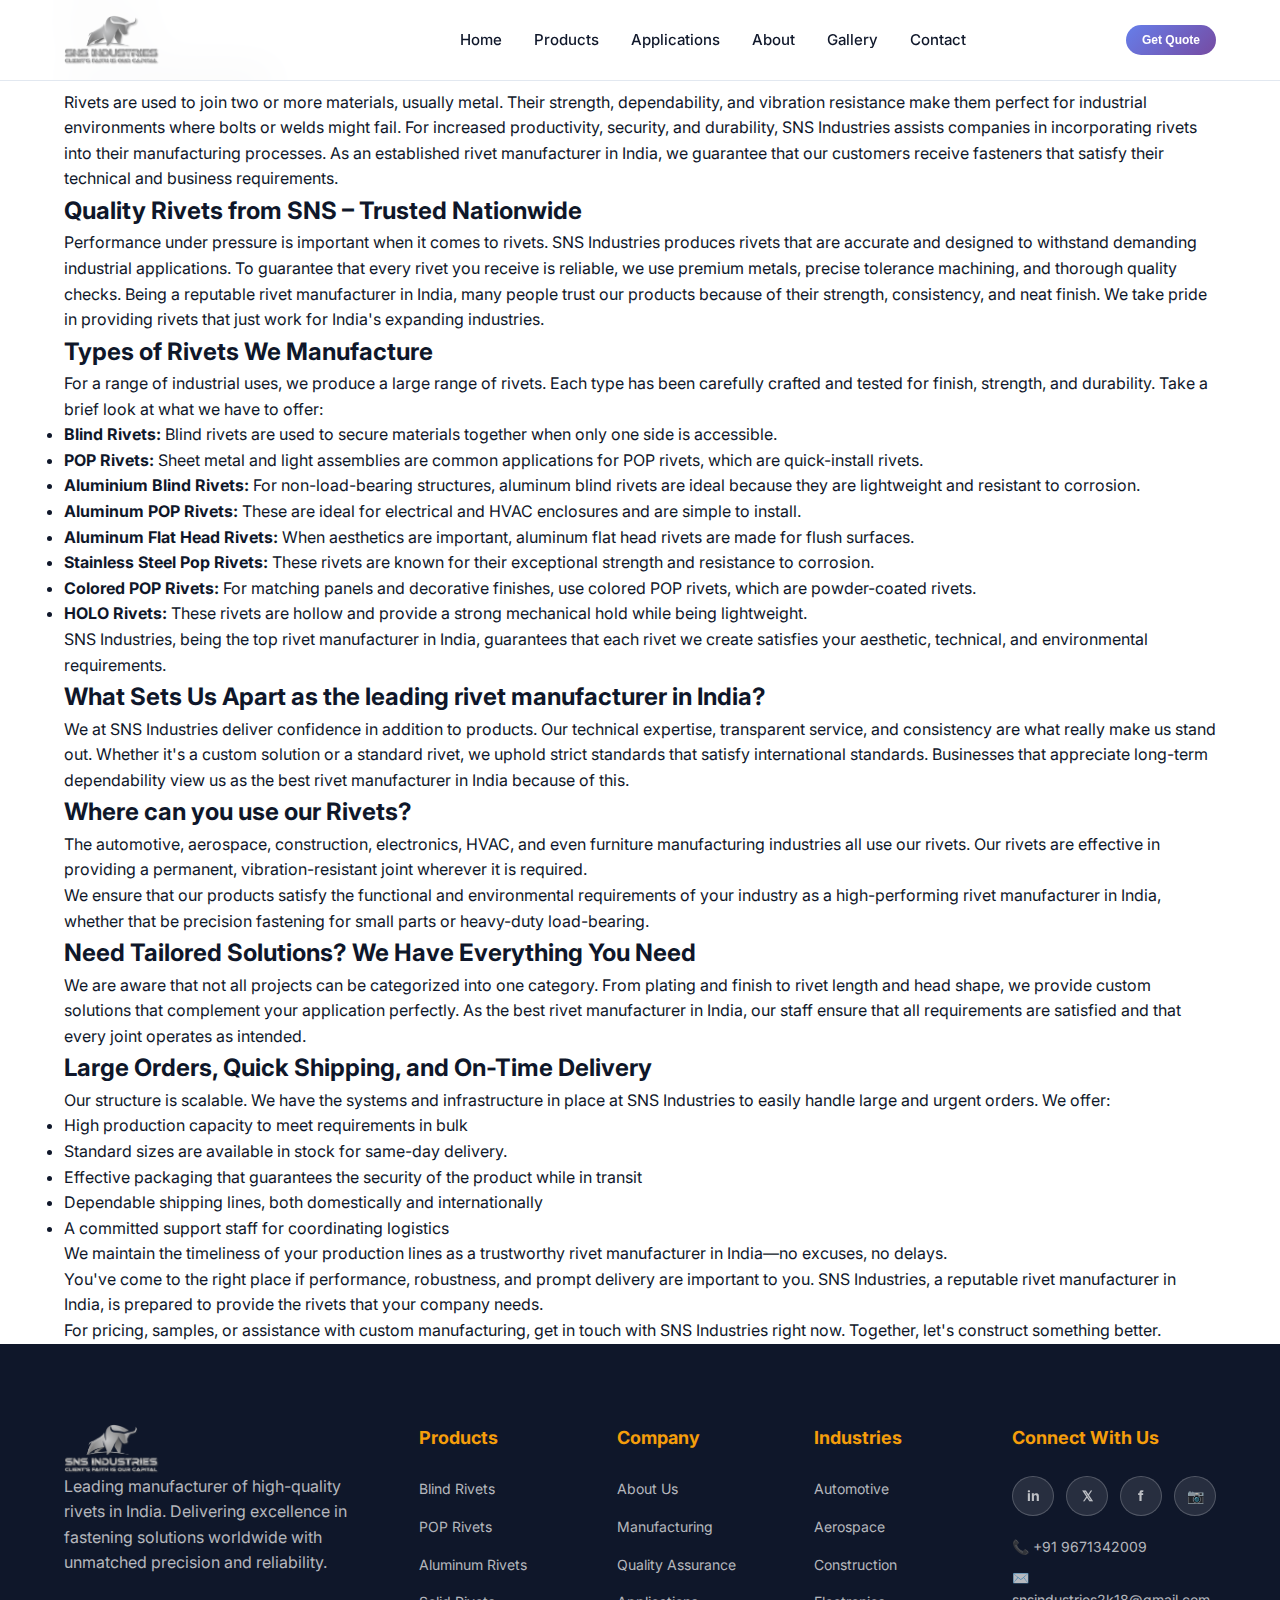
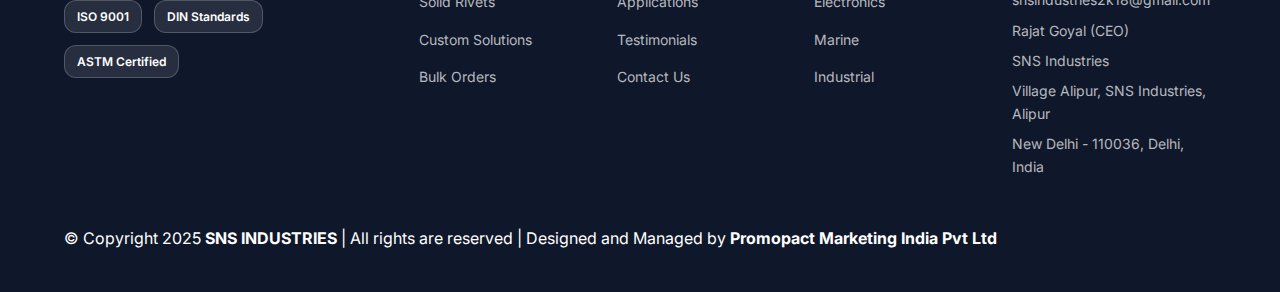
<file: rivets.html>
<!DOCTYPE html>
<html lang="en">
<head>
    <meta charset="UTF-8" />
    <meta name="viewport" content="width=device-width, initial-scale=1" />
    <title>Rivets - SNS Industries</title>
    <link rel="stylesheet" href="style.css" />
    <link href="https://fonts.googleapis.com/css2?family=Inter:wght@300;400;500;600;700;800;900&display=swap" rel="stylesheet" />
    <link href="https://fonts.googleapis.com/css2?family=Orbitron:wght@400;700;900&display=swap" rel="stylesheet" />
    <link rel="stylesheet" href="https://cdnjs.cloudflare.com/ajax/libs/font-awesome/6.4.0/css/all.min.css" />
</head>
<body>
    <!-- Navigation -->
    <nav class="navbar" id="navbar">
        <div class="nav-container">
            <div class="nav-logo">
                <a href="index.html">
                    <img src="photos/PNG.png" alt="Client Logo" class="client-logo" />
                </a>
            </div>
            <div class="nav-items-wrapper">
                <div class="nav-menu" id="nav-menu">
                    <a href="index.html#home" class="nav-link">Home</a>
                    <a href="index.html#products" class="nav-link">Products</a>
                    <a href="index.html#applications" class="nav-link">Applications</a>
                    <a href="index.html#about" class="nav-link">About</a>
                    <a href="index.html#gallery" class="nav-link">Gallery</a>
                    <a href="index.html#contact" class="nav-link">Contact</a>
                </div>
                <div class="hamburger" id="hamburger">
                    <span></span>
                    <span></span>
                    <span></span>
                </div>
            </div>
            <div class="nav-cta">
                <button class="btn btn-nav" onclick="smoothScroll('index.html#contact')">Get Quote</button>
            </div>
        </div>
    </nav>

    <!-- Product Content Section -->
    <section id="product-content" class="product-content-section">
        <div class="container">
            <h1>Rivets</h1>
            <h2>Learn about Rivets</h2>
            <p>Rivets are used to join two or more materials, usually metal. Their strength, dependability, and vibration resistance make them perfect for industrial environments where bolts or welds might fail. For increased productivity, security, and durability, SNS Industries assists companies in incorporating rivets into their manufacturing processes. As an established rivet manufacturer in India, we guarantee that our customers receive fasteners that satisfy their technical and business requirements.</p>

            <h2>Quality Rivets from SNS – Trusted Nationwide</h2>
            <p>Performance under pressure is important when it comes to rivets. SNS Industries produces rivets that are accurate and designed to withstand demanding industrial applications. To guarantee that every rivet you receive is reliable, we use premium metals, precise tolerance machining, and thorough quality checks.
            Being a reputable rivet manufacturer in India, many people trust our products because of their strength, consistency, and neat finish. We take pride in providing rivets that just work for India's expanding industries.</p>

            <h2>Types of Rivets We Manufacture</h2>
            <p>For a range of industrial uses, we produce a large range of rivets. Each type has been carefully crafted and tested for finish, strength, and durability. Take a brief look at what we have to offer:</p>
            <ul>
                <li><strong>Blind Rivets:</strong> Blind rivets are used to secure materials together when only one side is accessible.</li>
                <li><strong>POP Rivets:</strong> Sheet metal and light assemblies are common applications for POP rivets, which are quick-install rivets.</li>
                <li><strong>Aluminium Blind Rivets:</strong> For non-load-bearing structures, aluminum blind rivets are ideal because they are lightweight and resistant to corrosion.</li>
                <li><strong>Aluminum POP Rivets:</strong> These are ideal for electrical and HVAC enclosures and are simple to install.</li>
                <li><strong>Aluminum Flat Head Rivets:</strong> When aesthetics are important, aluminum flat head rivets are made for flush surfaces.</li>
                <li><strong>Stainless Steel Pop Rivets:</strong> These rivets are known for their exceptional strength and resistance to corrosion.</li>
                <li><strong>Colored POP Rivets:</strong> For matching panels and decorative finishes, use colored POP rivets, which are powder-coated rivets.</li>
                <li><strong>HOLO Rivets:</strong> These rivets are hollow and provide a strong mechanical hold while being lightweight.</li>
            </ul>
            <p>SNS Industries, being the top rivet manufacturer in India, guarantees that each rivet we create satisfies your aesthetic, technical, and environmental requirements.</p>

            <h2>What Sets Us Apart as the leading rivet manufacturer in India?</h2>
            <p>We at SNS Industries deliver confidence in addition to products. Our technical expertise, transparent service, and consistency are what really make us stand out.
            Whether it's a custom solution or a standard rivet, we uphold strict standards that satisfy international standards. Businesses that appreciate long-term dependability view us as the best rivet manufacturer in India because of this.</p>

            <h2>Where can you use our Rivets?</h2>
            <p>The automotive, aerospace, construction, electronics, HVAC, and even furniture manufacturing industries all use our rivets. Our rivets are effective in providing a permanent, vibration-resistant joint wherever it is required.</p>
            <p>We ensure that our products satisfy the functional and environmental requirements of your industry as a high-performing rivet manufacturer in India, whether that be precision fastening for small parts or heavy-duty load-bearing.</p>

            <h2>Need Tailored Solutions? We Have Everything You Need</h2>
            <p>We are aware that not all projects can be categorized into one category.  From plating and finish to rivet length and head shape, we provide custom solutions that complement your application perfectly. As the best rivet manufacturer in India, our staff ensure that all requirements are satisfied and that every joint operates as intended.</p>

            <h2>Large Orders, Quick Shipping, and On-Time Delivery</h2>
            <p>Our structure is scalable. We have the systems and infrastructure in place at SNS Industries to easily handle large and urgent orders. We offer:</p>
            <ul>
                <li>High production capacity to meet requirements in bulk</li>
                <li>Standard sizes are available in stock for same-day delivery.</li>
                <li>Effective packaging that guarantees the security of the product while in transit</li>
                <li>Dependable shipping lines, both domestically and internationally</li>
                <li>A committed support staff for coordinating logistics</li>
            </ul>
            <p>We maintain the timeliness of your production lines as a trustworthy rivet manufacturer in India—no excuses, no delays.</p>
            <p>You've come to the right place if performance, robustness, and prompt delivery are important to you. SNS Industries, a reputable rivet manufacturer in India, is prepared to provide the rivets that your company needs.</p>
            <p>For pricing, samples, or assistance with custom manufacturing, get in touch with SNS Industries right now. Together, let's construct something better.</p>
        </div>
    </section>

    <!-- Footer -->
    <footer class="footer">
        <div class="container">
            <div class="footer-content">
                <div class="footer-section">
                    <div class="footer-logo">
                        <div class="logo-3d">
                            <img src="photos/PNG.png" alt="Client Logo" class="client-logo" />
                        </div>
                    </div>
                    <p>Leading manufacturer of high-quality rivets in India. Delivering excellence in fastening solutions worldwide with unmatched precision and reliability.</p>
                    <div class="footer-certifications">
                        <div class="cert-badge">ISO 9001</div>
                        <div class="cert-badge">DIN Standards</div>
                        <div class="cert-badge">ASTM Certified</div>
                    </div>
                </div>
                <div class="footer-section">
                    <h4>Products</h4>
                    <ul>
                        <li><a href="blind-rivets.html">Blind Rivets</a></li>
                        <li><a href="pop-rivets.html">POP Rivets</a></li>
                        <li><a href="aluminium-blind-rivets.html">Aluminum Rivets</a></li>
                        <li><a href="aluminium-solid-rivets.html">Solid Rivets</a></li>
                        <li><a href="index.html#products">Custom Solutions</a></li>
                        <li><a href="index.html#contact">Bulk Orders</a></li>
                    </ul>
                </div>
                <div class="footer-section">
                    <h4>Company</h4>
                    <ul>
                        <li><a href="index.html#about">About Us</a></li>
                        <li><a href="index.html#manufacturing">Manufacturing</a></li>
                        <li><a href="index.html#quality">Quality Assurance</a></li>
                        <li><a href="index.html#applications">Applications</a></li>
                        <li><a href="index.html#testimonials">Testimonials</a></li>
                        <li><a href="index.html#contact">Contact Us</a></li>
                    </ul>
                </div>
                <div class="footer-section">
                    <h4>Industries</h4>
                    <ul>
                        <li><a href="index.html#applications">Automotive</a></li>
                        <li><a href="index.html#applications">Aerospace</a></li>
                        <li><a href="index.html#applications">Construction</a></li>
                        <li><a href="index.html#applications">Electronics</a></li>
                        <li><a href="index.html#applications">Marine</a></li>
                        <li><a href="index.html#applications">Industrial</a></li>
                    </ul>
                </div>
                <div class="footer-section">
                    <h4>Connect With Us</h4>
                    <div class="footer-social">
                        <a href="#" class="social-link">
                            <div class="social-icon">in</div>
                        </a>
                        <a href="#" class="social-link">
                            <div class="social-icon">𝕏</div>
                        </a>
                        <a href="#" class="social-link">
                            <div class="social-icon">f</div>
                        </a>
                        <a href="#" class="social-link">
                            <div class="social-icon">📷</div>
                        </a>
                    </div>
                    <div class="footer-contact">
                        <p>📞 +91 9671342009</p>
                        <p>✉️ snsindustries2k18@gmail.com</p>
                        <p>Rajat Goyal (CEO)</p>
                        <p>SNS Industries</p>
                        <p>Village Alipur, SNS Industries, Alipur</p>
                        <p>New Delhi - 110036, Delhi, India</p>
                    </div>
                </div>
            </div>
            <p>© Copyright 2025 <strong>SNS INDUSTRIES</strong> | All rights are reserved | Designed and Managed by
  <a href="https://promopact.in/" target="_blank" style="text-decoration: none; color: inherit;"><strong>Promopact Marketing India Pvt Ltd</strong></a>
</p>
    </footer>

    <script src="script.js"></script>
</body>
</html>
</file>
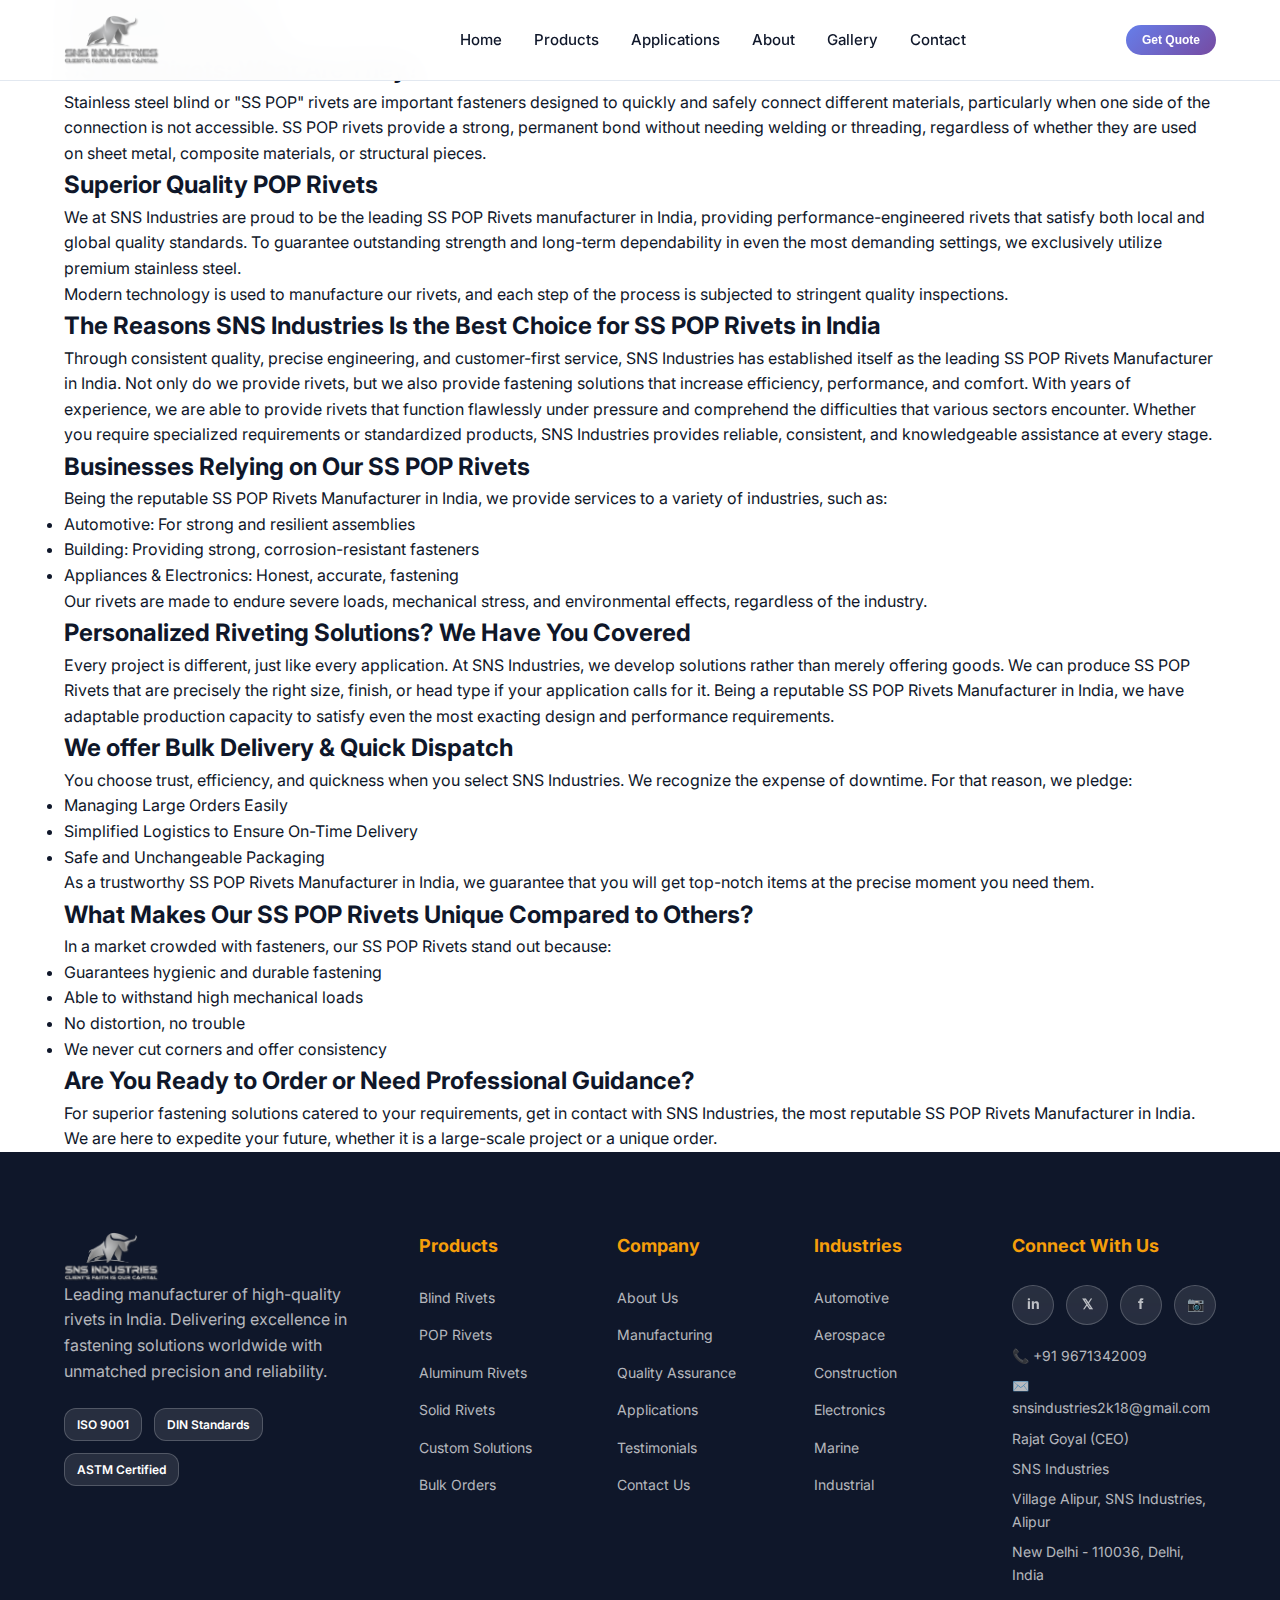
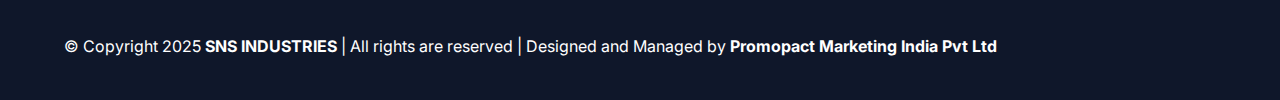
<file: ss-pop-rivets.html>
<!DOCTYPE html>
<html lang="en">
<head>
    <meta charset="UTF-8" />
    <meta name="viewport" content="width=device-width, initial-scale=1" />
    <title>SS POP Rivets - SNS Industries</title>
    <link rel="stylesheet" href="style.css" />
    <link href="https://fonts.googleapis.com/css2?family=Inter:wght@300;400;500;600;700;800;900&display=swap" rel="stylesheet" />
    <link href="https://fonts.googleapis.com/css2?family=Orbitron:wght@400;700;900&display=swap" rel="stylesheet" />
    <link rel="stylesheet" href="https://cdnjs.cloudflare.com/ajax/libs/font-awesome/6.4.0/css/all.min.css" />
</head>
<body>
    <!-- Navigation -->
    <nav class="navbar" id="navbar">
        <div class="nav-container">
            <div class="nav-logo">
                <a href="index.html">
                    <img src="photos/PNG.png" alt="Client Logo" class="client-logo" />
                </a>
            </div>
            <div class="nav-items-wrapper">
                <div class="nav-menu" id="nav-menu">
                    <a href="index.html#home" class="nav-link">Home</a>
                    <a href="index.html#products" class="nav-link">Products</a>
                    <a href="index.html#applications" class="nav-link">Applications</a>
                    <a href="index.html#about" class="nav-link">About</a>
                    <a href="index.html#gallery" class="nav-link">Gallery</a>
                    <a href="index.html#contact" class="nav-link">Contact</a>
                </div>
                <div class="hamburger" id="hamburger">
                    <span></span>
                    <span></span>
                    <span></span>
                </div>
            </div>
            <div class="nav-cta">
                <button class="btn btn-nav" onclick="smoothScroll('index.html#contact')">Get Quote</button>
            </div>
        </div>
    </nav>

    <!-- Product Content Section -->
    <section id="product-content" class="product-content-section">
        <div class="container">
            <h1>SS POP Rivets</h1>
            <h2>SS POP Rivets: What Are They?</h2>
            <p>Stainless steel blind or "SS POP" rivets are important fasteners designed to quickly and safely connect different materials, particularly when one side of the connection is not accessible.
            SS POP rivets provide a strong, permanent bond without needing welding or threading, regardless of whether they are used on sheet metal, composite materials, or structural pieces.</p>

            <h2>Superior Quality POP Rivets</h2>
            <p>We at SNS Industries are proud to be the leading SS POP Rivets manufacturer in India, providing performance-engineered rivets that satisfy both local and global quality standards. To guarantee outstanding strength and long-term dependability in even the most demanding settings, we exclusively utilize premium stainless steel.</p>
            <p>Modern technology is used to manufacture our rivets, and each step of the process is subjected to stringent quality inspections.</p>

            <h2>The Reasons SNS Industries Is the Best Choice for SS POP Rivets in India</h2>
            <p>Through consistent quality, precise engineering, and customer-first service, SNS Industries has established itself as the leading SS POP Rivets Manufacturer in India. Not only do we provide rivets, but we also provide fastening solutions that increase efficiency, performance, and comfort.
            With years of experience, we are able to provide rivets that function flawlessly under pressure and comprehend the difficulties that various sectors encounter. Whether you require specialized requirements or standardized products, SNS Industries provides reliable, consistent, and knowledgeable assistance at every stage.</p>

            <h2>Businesses Relying on Our SS POP Rivets</h2>
            <p>Being the reputable SS POP Rivets Manufacturer in India, we provide services to a variety of industries, such as:</p>
            <ul>
                <li>Automotive: For strong and resilient assemblies</li>
                <li>Building: Providing strong, corrosion-resistant fasteners</li>
                <li>Appliances & Electronics: Honest, accurate, fastening</li>
            </ul>
            <p>Our rivets are made to endure severe loads, mechanical stress, and environmental effects, regardless of the industry.</p>

            <h2>Personalized Riveting Solutions? We Have You Covered</h2>
            <p>Every project is different, just like every application. At SNS Industries, we develop solutions rather than merely offering goods. We can produce SS POP Rivets that are precisely the right size, finish, or head type if your application calls for it.
            Being a reputable SS POP Rivets Manufacturer in India, we have adaptable production capacity to satisfy even the most exacting design and performance requirements.</p>

            <h2>We offer Bulk Delivery & Quick Dispatch</h2>
            <p>You choose trust, efficiency, and quickness when you select SNS Industries. We recognize the expense of downtime. For that reason, we pledge:</p>
            <ul>
                <li>Managing Large Orders Easily</li>
                <li>Simplified Logistics to Ensure On-Time Delivery</li>
                <li>Safe and Unchangeable Packaging</li>
            </ul>
            <p>As a trustworthy SS POP Rivets Manufacturer in India, we guarantee that you will get top-notch items at the precise moment you need them.</p>

            <h2>What Makes Our SS POP Rivets Unique Compared to Others?</h2>
            <p>In a market crowded with fasteners, our SS POP Rivets stand out because:</p>
            <ul>
                <li>Guarantees hygienic and durable fastening</li>
                <li>Able to withstand high mechanical loads</li>
                <li>No distortion, no trouble</li>
                <li>We never cut corners and offer consistency</li>
            </ul>

            <h2>Are You Ready to Order or Need Professional Guidance?</h2>
            <p>For superior fastening solutions catered to your requirements, get in contact with SNS Industries, the most reputable SS POP Rivets Manufacturer in India. We are here to expedite your future, whether it is a large-scale project or a unique order.</p>
        </div>
    </section>

    <!-- Footer -->
    <footer class="footer">
        <div class="container">
            <div class="footer-content">
                <div class="footer-section">
                    <div class="footer-logo">
                        <div class="logo-3d">
                            <img src="photos/PNG.png" alt="Client Logo" class="client-logo" />
                        </div>
                    </div>
                    <p>Leading manufacturer of high-quality rivets in India. Delivering excellence in fastening solutions worldwide with unmatched precision and reliability.</p>
                    <div class="footer-certifications">
                        <div class="cert-badge">ISO 9001</div>
                        <div class="cert-badge">DIN Standards</div>
                        <div class="cert-badge">ASTM Certified</div>
                    </div>
                </div>
                <div class="footer-section">
                    <h4>Products</h4>
                    <ul>
                        <li><a href="blind-rivets.html">Blind Rivets</a></li>
                        <li><a href="pop-rivets.html">POP Rivets</a></li>
                        <li><a href="aluminium-blind-rivets.html">Aluminum Rivets</a></li>
                        <li><a href="aluminium-solid-rivets.html">Solid Rivets</a></li>
                        <li><a href="index.html#products">Custom Solutions</a></li>
                        <li><a href="index.html#contact">Bulk Orders</a></li>
                    </ul>
                </div>
                <div class="footer-section">
                    <h4>Company</h4>
                    <ul>
                        <li><a href="index.html#about">About Us</a></li>
                        <li><a href="index.html#manufacturing">Manufacturing</a></li>
                        <li><a href="index.html#quality">Quality Assurance</a></li>
                        <li><a href="index.html#applications">Applications</a></li>
                        <li><a href="index.html#testimonials">Testimonials</a></li>
                        <li><a href="index.html#contact">Contact Us</a></li>
                    </ul>
                </div>
                <div class="footer-section">
                    <h4>Industries</h4>
                    <ul>
                        <li><a href="index.html#applications">Automotive</a></li>
                        <li><a href="index.html#applications">Aerospace</a></li>
                        <li><a href="index.html#applications">Construction</a></li>
                        <li><a href="index.html#applications">Electronics</a></li>
                        <li><a href="index.html#applications">Marine</a></li>
                        <li><a href="index.html#applications">Industrial</a></li>
                    </ul>
                </div>
                <div class="footer-section">
                    <h4>Connect With Us</h4>
                    <div class="footer-social">
                        <a href="#" class="social-link">
                            <div class="social-icon">in</div>
                        </a>
                        <a href="#" class="social-link">
                            <div class="social-icon">𝕏</div>
                        </a>
                        <a href="#" class="social-link">
                            <div class="social-icon">f</div>
                        </a>
                        <a href="#" class="social-link">
                            <div class="social-icon">📷</div>
                        </a>
                    </div>
                    <div class="footer-contact">
                        <p>📞 +91 9671342009</p>
                        <p>✉️ snsindustries2k18@gmail.com</p>
                        <p>Rajat Goyal (CEO)</p>
                        <p>SNS Industries</p>
                        <p>Village Alipur, SNS Industries, Alipur</p>
                        <p>New Delhi - 110036, Delhi, India</p>
                    </div>
                </div>
            </div>
            <p>© Copyright 2025 <strong>SNS INDUSTRIES</strong> | All rights are reserved | Designed and Managed by
  <a href="https://promopact.in/" target="_blank" style="text-decoration: none; color: inherit;"><strong>Promopact Marketing India Pvt Ltd</strong></a>
</p>
    </footer>

    <script src="script.js"></script>
</body>
</html>
</file>
<file: products.css>
/* Products Page Specific Styles */

body {
    background-color: var(--neutral-100);
}

.product-showcase {
    padding: 120px 0;
}

.product-category {
    margin-bottom: 80px;
}

.category-header {
    text-align: center;
    margin-bottom: 60px;
}

.category-title {
    font-size: 42px;
    font-weight: 800;
    font-family: 'Orbitron', monospace;
    color: var(--text-primary);
    margin-bottom: 16px;
}

.category-description {
    font-size: 18px;
    color: var(--text-secondary);
    max-width: 700px;
    margin: 0 auto;
}

.product-grid {
    display: grid;
    grid-template-columns: repeat(auto-fit, minmax(300px, 1fr));
    gap: 40px;
}

.product-item {
    background: white;
    border-radius: 20px;
    box-shadow: var(--shadow-md);
    transition: all 0.4s ease;
    overflow: hidden;
}

.product-item:hover {
    transform: translateY(-10px);
    box-shadow: var(--shadow-xl);
}

.product-item-image {
    height: 250px;
    background: var(--gradient-primary);
    display: flex;
    align-items: center;
    justify-content: center;
}

.product-item-image img {
    width: 100%;
    height: 100%;
    object-fit: cover;
}

.product-item-content {
    padding: 32px;
}

.product-item-title {
    font-size: 22px;
    font-weight: 700;
    color: var(--text-primary);
    margin-bottom: 16px;
}

.product-item-description {
    font-size: 16px;
    color: var(--text-secondary);
    line-height: 1.6;
    margin-bottom: 24px;
}

.product-item-specs {
    display: flex;
    flex-direction: column;
    gap: 12px;
    border-top: 1px solid var(--neutral-200);
    padding-top: 20px;
}

.spec {
    display: flex;
    justify-content: space-between;
    font-size: 14px;
}

.spec-label {
    font-weight: 600;
    color: var(--text-primary);
}

.spec-value {
    color: var(--text-secondary);
}
</file>
<file: style.css>
/* Reset and Base Styles */
* {
    margin: 0;
    padding: 0;
    box-sizing: border-box;
}

:root {
    --primary-color: #2563eb;
    --secondary-color: #1e40af;
    --accent-color: #f59e0b;
    --success-color: #10b981;
    --warning-color: #f59e0b;
    --error-color: #ef4444;
    --neutral-50: #f8fafc;
    --neutral-100: #f1f5f9;
    --neutral-200: #e2e8f0;
    --neutral-300: #cbd5e1;
    --neutral-400: #94a3b8;
    --neutral-500: #64748b;
    --neutral-600: #475569;
    --neutral-700: #334155;
    --neutral-800: #1e293b;
    --neutral-900: #0f172a;
    --text-primary: var(--neutral-900);
    --text-secondary: var(--neutral-600);
    --bg-primary: #ffffff;
    --bg-secondary: var(--neutral-50);
    --shadow-sm: 0 1px 2px 0 rgb(0 0 0 / 0.05);
    --shadow-md: 0 4px 6px -1px rgb(0 0 0 / 0.1), 0 2px 4px -2px rgb(0 0 0 / 0.1);
    --shadow-lg: 0 10px 15px -3px rgb(0 0 0 / 0.1), 0 4px 6px -4px rgb(0 0 0 / 0.1);
    --shadow-xl: 0 20px 25px -5px rgb(0 0 0 / 0.1), 0 8px 10px -6px rgb(0 0 0 / 0.1);
    --gradient-primary: linear-gradient(135deg, #667eea 0%, #764ba2 100%);
    --gradient-secondary: linear-gradient(135deg, #f093fb 0%, #f5576c 100%);
    --gradient-accent: linear-gradient(135deg, #4facfe 0%, #00f2fe 100%);
}

body {
    font-family: 'Inter', -apple-system, BlinkMacSystemFont, sans-serif;
    line-height: 1.6;
    color: var(--text-primary);
    background-color: var(--bg-primary);
    overflow-x: hidden;
}

html {
    scroll-behavior: smooth;
}

.container {
    max-width: 1200px;
    margin: 0 auto;
    padding: 0 24px;
}

/* Loading Screen */
.loading-screen {
    position: fixed;
    top: 0;
    left: 0;
    width: 100%;
    height: 100%;
    background: url('photos/JPEG WITH BG.jpg') no-repeat center center;
    background-size: cover;
    display: flex;
    align-items: center;
    justify-content: center;
    z-index: 10000;
    transition: opacity 0.5s ease, visibility 0.5s ease;
}

.loading-screen.hidden {
    opacity: 0;
    visibility: hidden;
}

.loading-content {
    text-align: center;
    color: white;
}

.loading-rivet {
    width: 80px;
    height: 120px;
    margin: 0 auto 24px;
    position: relative;
    animation: loadingPulse 2s ease-in-out infinite;
}

.loading-rivet .rivet-head {
    width: 80px;
    height: 30px;
    background: linear-gradient(145deg, #e2e8f0, #cbd5e1);
    border-radius: 40px;
    position: relative;
    box-shadow: 0 4px 8px rgba(0, 0, 0, 0.2);
}

.loading-rivet .rivet-body {
    width: 16px;
    height: 80px;
    background: linear-gradient(145deg, #94a3b8, #64748b);
    margin: 0 auto;
    border-radius: 0 0 8px 8px;
}

@keyframes loadingPulse {
    0%, 100% {
        transform: scale(1);
    }
    50% {
        transform: scale(1.1);
    }
}

.loading-text {
    font-size: 32px;
    font-weight: 800;
    margin-bottom: 24px;
    font-family: 'Orbitron', monospace;
}

.loading-progress {
    width: 200px;
    height: 4px;
    background: rgba(255, 255, 255, 0.2);
    border-radius: 2px;
    overflow: hidden;
    margin: 0 auto;
}

.progress-bar {
    height: 100%;
    background: linear-gradient(90deg, #fbbf24, #f59e0b);
    border-radius: 2px;
    animation: loadingProgress 3s ease-in-out;
}

@keyframes loadingProgress {
    0% {
        width: 0%;
    }
    100% {
        width: 100%;
    }
}

/* Navigation */
.navbar {
    position: fixed;
    top: 0;
    width: 100%;
    background: rgba(255, 255, 255, 0.95);
    backdrop-filter: blur(20px);
    border-bottom: 1px solid var(--neutral-200);
    z-index: 1000;
    transition: all 0.3s ease;
}

.navbar.scrolled {
    background: rgba(255, 255, 255, 0.98);
    box-shadow: var(--shadow-md);
}

.nav-container {
    max-width: 1200px;
    margin: 0 auto;
    padding: 0 24px;
    display: flex;
    justify-content: space-between;
    align-items: center;
    height: 80px;
}

.nav-logo {
    display: flex;
    align-items: center;
    gap: 12px;
}

.nav-logo .logo-3d {
    display: flex;
    flex-direction: column;
    line-height: 1;
    perspective: 200px;
}

.logo-text {
    font-size: 32px;
    font-weight: 900;
    color: var(--primary-color);
    letter-spacing: -0.02em;
    font-family: 'Orbitron', monospace;
    transform: rotateX(10deg);
    text-shadow: 0 2px 4px rgba(37, 99, 235, 0.3);
}

.logo-subtext {
    font-size: 12px;
    font-weight: 600;
    color: var(--text-secondary);
    margin-top: -4px;
    letter-spacing: 2px;
    text-transform: uppercase;
}

.client-logo {
    height: 50px;
    width: auto;
    display: block;
}

.nav-menu {
    display: flex;
    gap: 32px;
}

.nav-link {
    text-decoration: none;
    color: var(--text-primary);
    font-weight: 500;
    font-size: 15px;
    transition: all 0.3s ease;
    position: relative;
    padding: 8px 0;
}

.nav-link::after {
    content: '';
    position: absolute;
    bottom: 0;
    left: 0;
    width: 0;
    height: 2px;
    background: var(--gradient-accent);
    transition: width 0.3s ease;
}

.nav-link:hover::after,
.nav-link.active::after {
    width: 100%;
}

.nav-link:hover {
    color: var(--primary-color);
    transform: translateY(-2px);
}

.nav-cta {
    display: flex;
    align-items: center;
    margin-left: -140px; /* reduce gap between nav items and button */
}

.btn-nav {
    padding: 8px 16px;
    font-size: 12px;
    font-weight: 600;
    background: var(--gradient-primary);
    color: white;
    border: none;
    border-radius: 25px;
    cursor: pointer;
    transition: all 0.3s ease;
    position: relative;
    overflow: hidden;
}

.btn-nav:hover {
    transform: translateY(-2px);
    box-shadow: var(--shadow-lg);
}

.hamburger {
    display: none;
    flex-direction: column;
    cursor: pointer;
    gap: 4px;
}

.hamburger span {
    width: 24px;
    height: 2px;
    background: var(--text-primary);
    transition: all 0.3s ease;
    border-radius: 2px;
}

/* Full Banner Section */
.full-banner {
    min-height: 100vh;
    width: 100%;
    position: relative;
    display: flex;
    align-items: center;
    justify-content: center;
    overflow: hidden;
}

.banner-slider {
    position: relative;
    width: 100%;
    height: 100vh;
}

.banner-slide {
    position: absolute;
    width: 100%;
    height: 100vh;
    object-fit: cover;
    opacity: 0;
    transition: opacity 1s ease-in-out;
}

.banner-slide.active {
    opacity: 1;
}

.banner-dots {
    position: absolute;
    bottom: 20px;
    left: 50%;
    transform: translateX(-50%);
    display: flex;
    gap: 12px;
    z-index: 10;
}

.banner-dot {
    width: 12px;
    height: 12px;
    background: rgb(91, 189, 255);
    border-radius: 50%;
    cursor: pointer;
    transition: background 0.3s ease;
}

.banner-dot.active {
    background: rgb(0, 0, 0);
}

/* Features Overview */
.features-overview {
    padding: 80px 0;
    background: var(--bg-primary);
    margin-top: -1px;
}

.features-grid {
    display: grid;
    grid-template-columns: repeat(auto-fit, minmax(250px, 1fr));
    gap: 32px;
}

.feature-card {
    text-align: center;
    padding: 40px 24px;
    background: white;
    border-radius: 16px;
    box-shadow: var(--shadow-md);
    transition: all 0.3s ease;
    position: relative;
    overflow: hidden;
}

.feature-card::before {
    content: '';
    position: absolute;
    top: 0;
    left: -100%;
    width: 100%;
    height: 100%;
    background: var(--gradient-accent);
    opacity: 0.05;
    transition: left 0.6s ease;
}

.feature-card:hover::before {
    left: 100%;
}

.feature-card:hover {
    transform: translateY(-8px);
    box-shadow: var(--shadow-xl);
}

.feature-icon {
    width: 64px;
    height: 64px;
    margin: 0 auto 20px;
    border-radius: 50%;
    display: flex;
    align-items: center;
    justify-content: center;
    position: relative;
}

.precision-icon {
    background: var(--gradient-primary);
}

.quality-icon {
    background: var(--gradient-secondary);
}

.delivery-icon {
    background: var(--gradient-accent);
}

.support-icon {
    background: linear-gradient(135deg, #10b981, #047857);
}

.feature-card h3 {
    font-size: 20px;
    font-weight: 700;
    margin-bottom: 12px;
    color: var(--text-primary);
}

.feature-card p {
    font-size: 14px;
    color: var(--text-secondary);
    line-height: 1.5;
}

/* Section Badges */
.section-badge {
    display: inline-block;
    background: var(--gradient-primary);
    color: white;
    padding: 8px 20px;
    border-radius: 25px;
    font-size: 14px;
    font-weight: 600;
    margin-bottom: 16px;
    text-transform: uppercase;
    letter-spacing: 1px;
}

.section-badge.light {
    background: rgba(255, 255, 255, 0.2);
    backdrop-filter: blur(20px);
    border: 1px solid rgba(255, 255, 255, 0.3);
}

/* Products Section */
.products {
    padding: 120px 0;
    background: var(--bg-secondary);
}

.section-header {
    text-align: center;
    margin-bottom: 80px;
}

.section-title {
    font-size: 48px;
    font-weight: 800;
    margin-bottom: 16px;
    color: rgb(0, 0, 0);
    font-family: 'Orbitron', monospace;
}

.section-subtitle {
    font-size: 20px;
    color: rgb(0, 0, 0);
    max-width: 700px;
    margin: 0 auto;
    line-height: 1.6;
}

.section-title1 {
    font-size: 48px;
    font-weight: 800;
    margin-bottom: 16px;
    color: rgb(255, 255, 255);
    font-family: 'Orbitron', monospace;
}

.section-subtitle1 {
    font-size: 20px;
    color: rgb(255, 255, 255);
    max-width: 700px;
    margin: 0 auto;
    line-height: 1.6;
}

.products-grid {
    display: grid;
    grid-template-columns: repeat(auto-fit, minmax(400px, 1fr));
    gap: 40px;
}

.product-card {
    background: white;
    border-radius: 24px;
    overflow: hidden;
    box-shadow: var(--shadow-md);
    transition: all 0.4s ease;
    position: relative;
}

.product-card:hover {
    transform: translateY(-12px) rotateX(5deg);
    box-shadow: var(--shadow-xl);
}

.product-image {
    height: 300px;
    position: relative;
    overflow: hidden;
    background: var(--gradient-primary);
    display: flex;
    align-items: center;
    justify-content: center;
}

.product-image img {
    width: 100%;
    height: 100%;
    object-fit: cover;
    object-position: center;
    display: block;
}

.rivet-icon {
    width: 100px;
    height: 100px;
    border-radius: 50%;
    position: relative;
    transition: transform 0.4s ease;
    display: flex;
    align-items: center;
    justify-content: center;
}

.product-card:hover .rivet-icon {
    transform: rotateY(360deg) scale(1.1);
}

.rivet-detail {
    position: absolute;
    background: rgba(255, 255, 255, 0.3);
    border-radius: 50%;
}

.detail-1 {
    width: 20px;
    height: 20px;
    top: 20px;
    left: 20px;
}

.detail-2 {
    width: 16px;
    height: 16px;
    top: 30px;
    right: 25px;
}

.detail-3 {
    width: 12px;
    height: 12px;
    bottom: 25px;
    left: 30px;
}

.blind-rivet {
    background: linear-gradient(145deg, #3b82f6, #1d4ed8);
    box-shadow: 0 8px 16px rgba(59, 130, 246, 0.4);
}

.pop-rivet {
    background: linear-gradient(145deg, #10b981, #047857);
    box-shadow: 0 8px 16px rgba(16, 185, 129, 0.4);
}

.aluminum-rivet {
    background: linear-gradient(145deg, #6b7280, #374151);
    box-shadow: 0 8px 16px rgba(107, 114, 128, 0.4);
}

.aluminum-pop-rivet {
    background: linear-gradient(145deg, #f59e0b, #d97706);
    box-shadow: 0 8px 16px rgba(245, 158, 11, 0.4);
}

.solid-rivet {
    background: linear-gradient(145deg, #ef4444, #dc2626);
    box-shadow: 0 8px 16px rgba(239, 68, 68, 0.4);
}

.custom-rivet {
    background: linear-gradient(145deg, #8b5cf6, #7c3aed);
    box-shadow: 0 8px 16px rgba(139, 92, 246, 0.4);
}

.product-glow {
    position: absolute;
    top: 50%;
    left: 50%;
    transform: translate(-50%, -50%);
    width: 150px;
    height: 150px;
    background: radial-gradient(circle, rgba(255, 255, 255, 0.2) 0%, transparent 70%);
    border-radius: 50%;
    opacity: 0;
    transition: opacity 0.4s ease;
}

.product-card:hover .product-glow {
    opacity: 1;
}

.product-content {
    padding: 32px;
}

.product-content h3 {
    font-size: 24px;
    font-weight: 700;
    margin-bottom: 16px;
    color: var(--text-primary);
}

.product-content p {
    font-size: 16px;
    line-height: 1.6;
    color: var(--text-secondary);
    margin-bottom: 24px;
}

.product-features {
    display: flex;
    gap: 8px;
    flex-wrap: wrap;
    margin-bottom: 24px;
}

.feature {
    padding: 6px 12px;
    background: var(--neutral-100);
    border-radius: 20px;
    font-size: 12px;
    font-weight: 500;
    color: var(--text-secondary);
}

.product-specs {
    border-top: 1px solid var(--neutral-200);
    padding-top: 20px;
    display: flex;
    flex-direction: column;
    gap: 8px;
}

.spec-item {
    display: flex;
    justify-content: space-between;
    align-items: center;
}

.spec-label {
    font-weight: 600;
    color: var(--text-primary);
    font-size: 14px;
}

.spec-value {
    color: var(--text-secondary);
    font-size: 14px;
}

/* Manufacturing Section */
.manufacturing {
    padding: 40px 0;
    background: var(--text-primary);
    color: white;
}

.manufacturing-timeline {
    position: relative;
    max-width: 800px;
    margin: 0 auto;
}

.manufacturing-timeline::before {
    content: '';
    position: absolute;
    left: 50%;
    top: 0;
    bottom: 0;
    width: 10px;
    background: var(--gradient-accent);
    transform: translateX(-50%);
}

.timeline-item {
    display: flex;
    align-items: center;
    margin-bottom: 40px;
    position: relative;
}

.timeline-item:nth-child(even) {
    flex-direction: row-reverse;
}

.timeline-number {
    width: 60px;
    height: 60px;
    background: var(--gradient-primary);
    border-radius: 50%;
    display: flex;
    align-items: center;
    justify-content: center;
    font-weight: 800;
    font-size: 20px;
    position: absolute;
    left: 50%;
    transform: translateX(-50%);
    z-index: 2;
    border: 4px solid var(--text-primary);
    font-family: 'Orbitron', monospace;
}

.timeline-content {
    width: 45%;
    background: rgba(255, 255, 255, 0.05);
    backdrop-filter: blur(20px);
    padding: 32px;
    border-radius: 16px;
    border: 1px solid rgba(255, 255, 255, 0.1);
}

.timeline-item:nth-child(even) .timeline-content {
    margin-right: auto;
}

.timeline-item:nth-child(odd) .timeline-content {
    margin-left: auto;
}

.timeline-content h3 {
    font-size: 24px;
    font-weight: 700;
    margin-bottom: 16px;
    color: var(--accent-color);
}

.timeline-content p {
    font-size: 16px;
    line-height: 1.6;
    margin-bottom: 20px;
    opacity: 0.9;
}

.timeline-visual {
    height: 80px;
    display: flex;
    align-items: center;
    justify-content: center;
    position: relative;
}

.material-samples {
    display: flex;
    gap: 12px;
}

.sample {
    width: 20px;
    height: 20px;
    border-radius: 50%;
    border: 2px solid rgba(255, 255, 255, 0.3);
}

.sample.aluminum {
    background: linear-gradient(145deg, #e2e8f0, #cbd5e1);
}

.sample.steel {
    background: linear-gradient(145deg, #6b7280, #374151);
}

.sample.alloy {
    background: linear-gradient(145deg, #f59e0b, #d97706);
}

.forming-machine {
    display: flex;
    align-items: center;
    gap: 16px;
}

.machine-part {
    width: 24px;
    height: 40px;
    background: linear-gradient(145deg, #94a3b8, #64748b);
    border-radius: 4px;
}

.forming-action {
    width: 8px;
    height: 8px;
    background: var(--accent-color);
    border-radius: 50%;
    animation: formingPulse 2s ease-in-out infinite;
}

@keyframes formingPulse {
    0%, 100% {
        transform: scale(1);
        opacity: 1;
    }
    50% {
        transform: scale(1.5);
        opacity: 0.7;
    }
}

.heat-treatment {
    position: relative;
}

.furnace {
    width: 60px;
    height: 30px;
    background: linear-gradient(145deg, #ef4444, #dc2626);
    border-radius: 8px;
}

.heat-waves {
    position: absolute;
    top: -10px;
    left: 50%;
    transform: translateX(-50%);
    width: 40px;
    height: 20px;
    background: repeating-linear-gradient(
        90deg,
        transparent,
        rgba(245, 158, 11, 0.3) 2px,
        transparent 4px
    );
    animation: heatWave 1s ease-in-out infinite;
}

@keyframes heatWave {
    0%, 100% {
        opacity: 0.5;
    }
    50% {
        opacity: 1;
    }
}

.coating-process {
    display: flex;
    align-items: center;
    gap: 12px;
}

.spray-gun {
    width: 30px;
    height: 20px;
    background: linear-gradient(145deg, #6b7280, #374151);
    border-radius: 4px;
}

.coating-particles {
    width: 20px;
    height: 20px;
    background: radial-gradient(circle, rgba(16, 185, 129, 0.6) 0%, transparent 70%);
    border-radius: 50%;
    animation: sprayParticles 1.5s ease-in-out infinite;
}

@keyframes sprayParticles {
    0% {
        transform: scale(0.5);
        opacity: 1;
    }
    100% {
        transform: scale(1.5);
        opacity: 0;
    }
}

.quality-testing {
    display: flex;
    align-items: center;
    gap: 16px;
}

.microscope {
    width: 32px;
    height: 40px;
    background: linear-gradient(145deg, #3b82f6, #1d4ed8);
    border-radius: 4px;
    position: relative;
}

.test-results {
    width: 24px;
    height: 16px;
    background: linear-gradient(145deg, #10b981, #047857);
    border-radius: 2px;
    animation: testBlink 2s ease-in-out infinite;
}

@keyframes testBlink {
    0%, 90%, 100% {
        opacity: 1;
    }
    95% {
        opacity: 0.3;
    }
}

/* Applications Section */
.applications {
    position: relative;
    padding: 120px 0;
    background: var(--bg-primary);
}

.applications-video {
    position: absolute;
    top: 0;
    left: 0;
    width: 100%;
    height: 100%;
    object-fit: cover;
    z-index: 0;
}

.applications-content {
    position: relative;
    z-index: 1;
}

.applications-grid {
    display: grid;
    grid-template-columns: repeat(auto-fit, minmax(350px, 1fr));
    gap: 32px;
}

.application-card {
    background: #ffffffbf;
    border-radius: 12px;
    padding: 20px;
    box-shadow: 0 4px 12px rgba(0,0,0,0.1);
    transition: transform 0.3s ease, box-shadow 0.3s ease;
    display: flex;
    flex-direction: column;
    align-items: center;
    text-align: center;
}
.application-card:hover {
    transform: translateY(-8px);
    box-shadow: 0 8px 24px rgba(0,0,0,0.15);
}

.app-icon {
    width: 80px;
    height: 80px;
    margin-bottom: 16px;
    display: flex;
    justify-content: center;
    align-items: center;
    border-radius: 50%;
    box-shadow: 0 4px 12px rgba(0,0,0,0.1);
    transition: box-shadow 0.3s ease;
}

.app-icon i {
    font-size: 50px;
    color: rgb(255, 255, 255);
}
.app-icon:hover {
    box-shadow: 0 8px 24px rgba(0,0,0,0.2);
}

.car-silhouette,
.plane-silhouette,
.building-silhouette,
.circuit-silhouette,
.ship-silhouette,
.factory-silhouette {
    width: 48px;
    height: 48px;
    fill: white;
}

.application-card h3 {
    font-size: 24px;
    margin-bottom: 8px;
    font-weight: 700;
}

.application-card p {
    font-size: 16px;
    color: #4a5568;
    margin-bottom: 12px;
}

.app-stats span {
    background-color: #ebf4ff;
    color: #3182ce;
    padding: 6px 12px;
    border-radius: 20px;
    font-weight: 600;
    font-size: 14px;
    display: inline-block;
}
/* {
    padding: 40px;
    border-radius: 20px;
    box-shadow: var(--shadow-md);
    transition: all 0.4s ease;
    position: relative;
    overflow: hidden;
    text-align: center;
} */

.application-card::before {
    content: '';
    position: absolute;
    top: 0;
    left: 0;
    right: 0;
    height: 4px;
    background: var(--gradient-primary);
    transform: scaleX(0);
    transition: transform 0.4s ease;
}

.application-card:hover::before {
    transform: scaleX(1);
}

.application-card:hover {
    transform: translateY(-8px);
    box-shadow: var(--shadow-xl);
}

.app-icon {
    width: 80px;
    height: 80px;
    margin: 0 auto 24px;
    border-radius: 50%;
    display: flex;
    align-items: center;
    justify-content: center;
    position: relative;
}

.automotive .app-icon {
    background: var(--gradient-primary);
}

.aerospace .app-icon {
    background: var(--gradient-secondary);
}

.construction .app-icon {
    background: var(--gradient-accent);
}

.electronics .app-icon {
    background: linear-gradient(135deg, #10b981, #047857);
}

.marine .app-icon {
    background: linear-gradient(135deg, #06b6d4, #0891b2);
}

.industrial .app-icon {
    background: linear-gradient(135deg, #6b7280, #374151);
}

.car-silhouette,
.plane-silhouette,
.building-silhouette,
.circuit-silhouette,
.ship-silhouette,
.factory-silhouette {
    width: 40px;
    height: 40px;
    background: rgba(255, 255, 255, 0.9);
    border-radius: 4px;
}

.application-card h3 {
    font-size: 24px;
    font-weight: 700;
    margin-bottom: 16px;
    color: var(--text-primary);
}

.application-card p {
    font-size: 16px;
    line-height: 1.6;
    color: var(--text-secondary);
    margin-bottom: 20px;
}

.app-stats {
    background: var(--neutral-100);
    padding: 12px 20px;
    border-radius: 25px;
    font-size: 14px;
    font-weight: 600;
    color: var(--primary-color);
}

/* Quality Section */
.quality {
    padding: 120px 0;
    background: var(--text-primary);
    color: white;
}

.quality-content {
    display: grid;
    grid-template-columns: 1fr 1fr;
    gap: 80px;
    align-items: center;
}

.quality-text h2 {
    font-size: 42px;
    font-weight: 800;
    margin-bottom: 24px;
    font-family: 'Orbitron', monospace;
}

.quality-text p {
    font-size: 18px;
    line-height: 1.6;
    margin-bottom: 40px;
    opacity: 0.9;
}

.quality-points {
    display: flex;
    flex-direction: column;
    gap: 32px;
    margin-bottom: 40px;
}

.quality-point {
    display: flex;
    gap: 20px;
    align-items: flex-start;
}

.point-icon {
    width: 40px;
    height: 40px;
    background: var(--success-color);
    border-radius: 50%;
    display: flex;
    align-items: center;
    justify-content: center;
    flex-shrink: 0;
    position: relative;
}

.check-mark {
    width: 16px;
    height: 16px;
    border-right: 3px solid white;
    border-bottom: 3px solid white;
    transform: rotate(45deg);
    margin-top: -4px;
}

.point-text h4 {
    font-size: 20px;
    font-weight: 700;
    margin-bottom: 8px;
    color: var(--accent-color);
}

.point-text p {
    font-size: 16px;
    opacity: 0.8;
    margin-bottom: 0;
    line-height: 1.5;
}

.certifications {
    display: flex;
    gap: 24px;
    flex-wrap: wrap;
}

.cert-item {
    display: flex;
    align-items: center;
    gap: 12px;
    background: rgba(255, 255, 255, 0.1);
    backdrop-filter: blur(20px);
    padding: 12px 20px;
    border-radius: 25px;
    border: 1px solid rgba(255, 255, 255, 0.2);
}

.cert-logo {
    width: 32px;
    height: 32px;
    border-radius: 50%;
}

.cert-logo.iso {
    background: linear-gradient(145deg, #3b82f6, #1d4ed8);
}

.cert-logo.din {
    background: linear-gradient(145deg, #10b981, #047857);
}

.cert-logo.astm {
    background: linear-gradient(145deg, #f59e0b, #d97706);
}

.quality-visual {
    display: flex;
    justify-content: center;
    align-items: center;
}

.quality-3d-scene {
    position: relative;
    width: 350px;
    height: 350px;
}

.rotating-gear {
    position: absolute;
    border-radius: 50%;
    border: 4px solid rgba(255, 255, 255, 0.2);
    display: flex;
    align-items: center;
    justify-content: center;
}

.gear-teeth {
    width: 80%;
    height: 80%;
    border-radius: 50%;
    background: radial-gradient(circle, rgba(255, 255, 255, 0.1) 0%, transparent 70%);
}

.gear-1 {
    width: 140px;
    height: 140px;
    top: 30px;
    left: 30px;
    background: linear-gradient(145deg, #374151, #1f2937);
    animation: rotate 15s linear infinite;
}

.gear-2 {
    width: 100px;
    height: 100px;
    top: 80px;
    right: 50px;
    background: linear-gradient(145deg, #6b7280, #374151);
    animation: rotate 12s linear infinite reverse;
}

.gear-3 {
    width: 80px;
    height: 80px;
    bottom: 60px;
    left: 80px;
    background: linear-gradient(145deg, #9ca3af, #6b7280);
    animation: rotate 10s linear infinite;
}

@keyframes rotate {
    from {
        transform: rotate(0deg);
    }
    to {
        transform: rotate(360deg);
    }
}

.quality-badge {
    position: absolute;
    top: 50%;
    left: 50%;
    transform: translate(-50%, -50%);
    width: 120px;
    height: 120px;
    border-radius: 50%;
    display: flex;
    align-items: center;
    justify-content: center;
    z-index: 10;
}

.badge-inner {
    width: 100px;
    height: 100px;
    background: var(--gradient-primary);
    border-radius: 50%;
    display: flex;
    flex-direction: column;
    align-items: center;
    justify-content: center;
    font-weight: 800;
    box-shadow: var(--shadow-xl);
    animation: badgePulse 4s ease-in-out infinite;
    position: relative;
    overflow: hidden;
}

.badge-text-1 {
    font-size: 18px;
    font-family: 'Orbitron', monospace;
}

.badge-text-2 {
    font-size: 14px;
    margin-top: -4px;
    font-family: 'Orbitron', monospace;
}

.badge-glow {
    position: absolute;
    top: -50%;
    left: -50%;
    width: 200%;
    height: 200%;
    background: conic-gradient(from 0deg, transparent, rgba(255, 255, 255, 0.3), transparent);
    animation: badgeRotate 3s linear infinite;
}

@keyframes badgePulse {
    0%, 100% {
        transform: scale(1);
    }
    50% {
        transform: scale(1.05);
    }
}

@keyframes badgeRotate {
    from {
        transform: rotate(0deg);
    }
    to {
        transform: rotate(360deg);
    }
}

.quality-particles {
    position: absolute;
    width: 100%;
    height: 100%;
    pointer-events: none;
}

/* About Section */
.about {
    padding: 120px 0;
    background: var(--bg-primary);
}

.about-grid {
    display: grid;
    gap: 80px;
    align-items: start;
}

.about-content h2 {
    font-size: 42px;
    font-weight: 800;
    margin-bottom: 24px;
    font-family: 'Orbitron', monospace;
}

.about-content p {
    font-size: 18px;
    line-height: 1.6;
    color: var(--text-secondary);
    margin-bottom: 40px;
}

.stats-container {
    display: grid;
    grid-template-columns: repeat(2, 1fr);
    gap: 32px;
    margin-bottom: 60px;
}

.about .stat-item {
    text-align: center;
    background: var(--bg-secondary);
    padding: 24px;
    border-radius: 16px;
    box-shadow: var(--shadow-sm);
    transition: all 0.3s ease;
}

.about .stat-item:hover {
    transform: translateY(-4px);
    box-shadow: var(--shadow-md);
}

.stat-icon {
    width: 48px;
    height: 48px;
    margin: 0 auto 16px;
    border-radius: 50%;
    display: flex;
    align-items: center;
    justify-content: center;
}

.experience-icon {
    background: var(--gradient-primary);
}

.clients-icon {
    background: var(--gradient-secondary);
}

.production-icon {
    background: var(--gradient-accent);
}

.countries-icon {
    background: linear-gradient(135deg, #10b981, #047857);
}

.about .stat-number {
    font-size: 36px;
    font-weight: 800;
    color: var(--primary-color);
    display: block;
    font-family: 'Orbitron', monospace;
}

.about .stat-label {
    font-size: 14px;
    color: var(--text-secondary);
    font-weight: 500;
    margin-top: 8px;
}

.vision-mission {
    display: grid;
    grid-template-columns: repeat(auto-fit, minmax(280px, 1fr));
    gap: 40px;
    padding: 40px 0;
    background: var(--bg-secondary);
    border-radius: 20px;
    box-shadow: var(--shadow-md);
}

.vm-item {
    background: white;
    padding: 40px 32px;
    border-radius: 20px;
    box-shadow: var(--shadow-lg);
    transition: all 0.4s ease;
    display: flex;
    flex-direction: column;
    align-items: center;
    cursor: default;
    text-align: center;
}

.vm-item:hover {
    transform: translateY(-8px);
    box-shadow: var(--shadow-xl);
}

.vm-icon {
    width: 60px;
    height: 60px;
    border-radius: 50%;
    margin-bottom: 24px;
    display: flex;
    align-items: center;
    justify-content: center;
    box-shadow: 0 4px 12px rgb(255, 255, 255);
    transition: transform 0.4s ease;
    text-align: center;
    font-size: 2.5rem; /* Increase icon size */
}

.vm-icon-wrapper {
    text-align: center;
    margin-bottom: 1rem;
}

.vm-item:hover .vm-icon {
    transform: scale(1.1);
}

.vision-icon {
    background: white;
    box-shadow: 0 4px 15px rgba(102, 126, 234, 0.6);
}
.vision-icon i {
    color: white;
}
.mission-icon {
    background: white;
    box-shadow: 0 4px 15px rgba(240, 147, 251, 0.6);
}
.mission-icon i {
    color: white;
}

.vm-item h3 {
    font-size: 24px;
    font-weight: 800;
    margin-bottom: 16px;
    color: var(--primary-color);
}

.vm-item p {
    font-size: 18px;
    line-height: 1.8;
    color: var(--text-secondary);
    margin-bottom: 0;
}

.vm-icon i {
    width: 60px;
    height: 60px;
    display: flex;
    align-items: center;
    justify-content: center;
    font-size: 40px;
    line-height: 60px;
    color: white;
    position: relative;
    top: 50%;
    transform: translateY(-50%);
}

.about-visual {
    display: flex;
    justify-content: center;
    align-items: center;
}

.factory-3d {
    position: relative;
    width: 350px;
    height: 250px;
    perspective: 1000px;
}

.factory-building {
    width: 220px;
    height: 120px;
    background: linear-gradient(145deg, #e2e8f0, #cbd5e1);
    position: absolute;
    top: 30px;
    left: 65px;
    transform: rotateX(15deg) rotateY(-20deg);
    box-shadow: 0 15px 30px rgba(0, 0, 0, 0.2);
    border-radius: 8px;
}

.building-windows {
    position: absolute;
    top: 20px;
    left: 20px;
    right: 20px;
    height: 60px;
    background: repeating-linear-gradient(
        90deg,
        rgba(59, 130, 246, 0.3),
        rgba(59, 130, 246, 0.3) 15px,
        transparent 15px,
        transparent 25px
    );
    border-radius: 4px;
}

.building-roof {
    position: absolute;
    top: -10px;
    left: -10px;
    right: -10px;
    height: 20px;
    background: linear-gradient(145deg, #6b7280, #374151);
    border-radius: 4px;
}

.conveyor-belt {
    position: absolute;
    bottom: 50px;
    left: 30px;
    width: 290px;
    height: 24px;
    background: linear-gradient(90deg, #64748b, #475569);
    border-radius: 12px;
    overflow: hidden;
}

.belt-surface {
    position: absolute;
    top: 2px;
    left: 0;
    right: 0;
    height: 20px;
    background: repeating-linear-gradient(
        90deg,
        rgba(255, 255, 255, 0.1),
        rgba(255, 255, 255, 0.1) 10px,
        transparent 10px,
        transparent 20px
    );
    animation: beltMove 3s linear infinite;
}

@keyframes beltMove {
    from {
        transform: translateX(0);
    }
    to {
        transform: translateX(20px);
    }
}

.rivet-moving {
    position: absolute;
    width: 14px;
    height: 14px;
    background: var(--primary-color);
    border-radius: 50%;
    top: 5px;
    box-shadow: 0 2px 4px rgba(0, 0, 0, 0.3);
}

.rivet-m1 {
    animation: moveConveyor 4s linear infinite;
}

.rivet-m2 {
    animation: moveConveyor 4s linear infinite;
    animation-delay: -1s;
}

.rivet-m3 {
    animation: moveConveyor 4s linear infinite;
    animation-delay: -2s;
}

.rivet-m4 {
    animation: moveConveyor 4s linear infinite;
    animation-delay: -3s;
}

@keyframes moveConveyor {
    from {
        left: -14px;
    }
    to {
        left: 290px;
    }
}

.machinery {
    position: absolute;
    top: 10px;
    right: 20px;
}

.machine-part {
    background: linear-gradient(145deg, #9ca3af, #6b7280);
    border-radius: 6px;
    position: relative;
}

.part-1 {
    width: 50px;
    height: 70px;
    animation: machineWork 2.5s ease-in-out infinite;
}

.part-2 {
    width: 35px;
    height: 35px;
    margin-top: 15px;
    animation: machineWork 2.5s ease-in-out infinite reverse;
}

.machine-detail {
    position: absolute;
    top: 50%;
    left: 50%;
    transform: translate(-50%, -50%);
    width: 60%;
    height: 60%;
    background: rgba(59, 130, 246, 0.3);
    border-radius: 50%;
}

@keyframes machineWork {
    0%, 100% {
        transform: translateY(0);
    }
    50% {
        transform: translateY(-8px);
    }
}

.production-sparks {
    position: absolute;
    top: 40px;
    right: 45px;
    width: 20px;
    height: 20px;
}

.production-sparks::before,
.production-sparks::after {
    content: '';
    position: absolute;
    width: 4px;
    height: 4px;
    background: var(--accent-color);
    border-radius: 50%;
    animation: sparkle 1.5s ease-in-out infinite;
}

.production-sparks::before {
    top: 0;
    left: 0;
}

.production-sparks::after {
    bottom: 0;
    right: 0;
    animation-delay: 0.5s;
}

@keyframes sparkle {
    0%, 100% {
        opacity: 0;
        transform: scale(0);
    }
    50% {
        opacity: 1;
        transform: scale(1);
    }
}

.factory-smoke {
    position: absolute;
    top: 10px;
    left: 50%;
    transform: translateX(-50%);
}

.smoke-particle {
    position: absolute;
    width: 8px;
    height: 8px;
    background: rgba(156, 163, 175, 0.6);
    border-radius: 50%;
    animation: smokeRise 4s ease-in-out infinite;
}

.p1 {
    left: -10px;
    animation-delay: 0s;
}

.p2 {
    left: 0px;
    animation-delay: 1s;
}

.p3 {
    left: 10px;
    animation-delay: 2s;
}

@keyframes smokeRise {
    0% {
        opacity: 0.6;
        transform: translateY(0) scale(0.5);
    }
    100% {
        opacity: 0;
        transform: translateY(-40px) scale(1.5);
    }
}

/* Values Section */
.values {
    padding: 120px 0;
    background: var(--bg-secondary);
}

.values-grid {
    display: grid;
    grid-template-columns: repeat(auto-fit, minmax(350px, 1fr));
    gap: 32px;
}

.value-card {
    background: white;
    padding: 40px;
    border-radius: 20px;
    text-align: center;
    box-shadow: var(--shadow-md);
    transition: all 0.4s ease;
    position: relative;
    overflow: hidden;
    display: flex;
    flex-direction: column;
    align-items: center;
}

.value-card::before {
    content: '';
    position: absolute;
    top: -50%;
    left: -50%;
    width: 200%;
    height: 200%;
    background: conic-gradient(from 0deg, transparent, rgba(255, 255, 255, 0.832), transparent);
    transition: transform 0.8s ease;
    transform: rotate(0deg);
}

.value-card:hover::before {
    transform: rotate(360deg);
}

.value-card:hover {
    transform: translateY(-12px);
    box-shadow: var(--shadow-xl);
}

.value-icon {
    width: 100px;
    height: 100px;
    margin: 0 auto 24px;
    border-radius: 50%;
    position: relative;
    z-index: 2;
    display: flex;
    align-items: center;
    justify-content: center;
    transition: transform 0.4s ease;
}

.value-icon i {
    font-size: 40px;
    color: white;
}

.value-card:hover .value-icon {
    transform: rotateY(180deg) scale(1.1);
}

.icon-inner {
    width: 80px;
    height: 80px;
    border-radius: 50%;
    display: flex;
    align-items: center;
    justify-content: center;
    position: relative;
}

.value-card .quality-icon .icon-inner {
    background: var(--gradient-primary);
}

.value-card .integrity-icon .icon-inner {
    background: var(--gradient-secondary);
}

.value-card .innovation-icon .icon-inner {
    background: var(--gradient-accent);
}

.value-card .customer-icon .icon-inner {
    background: linear-gradient(135deg, #ef4444, #dc2626);
}

.value-card .sustainability-icon .icon-inner {
    background: linear-gradient(135deg, #10b981, #047857);
}

.value-card .excellence-icon .icon-inner {
    background: linear-gradient(135deg, #8b5cf6, #7c3aed);
}

.quality-symbol,
.integrity-symbol,
.innovation-symbol,
.customer-symbol,
.sustainability-symbol,
.excellence-symbol {
    width: 32px;
    height: 32px;
    background: rgba(255, 255, 255, 0.9);
    border-radius: 4px;
}

.value-card h3 {
    font-size: 24px;
    font-weight: 700;
    margin-bottom: 16px;
    position: relative;
    z-index: 2;
    align-self: flex-start;
}

.value-card p {
    font-size: 16px;
    line-height: 1.6;
    color: var(--text-secondary);
    margin-bottom: 20px;
    position: relative;
    z-index: 2;
}

.value-highlight {
    background: var(--gradient-primary);
    color: white;
    padding: 8px 16px;
    border-radius: 20px;
    font-size: 12px;
    font-weight: 600;
    display: inline-block;
    position: relative;
    z-index: 2;
}

/* Why Choose Us Section */
.why-choose-us {
    padding: 120px 0;
    background: var(--bg-primary);
}

.features-grid {
    display: grid;
    grid-template-columns: repeat(auto-fit, minmax(400px, 1fr));
    gap: 40px;
}

.feature-item {
    position: relative;
    padding: 40px;
    background: white;
    border-radius: 20px;
    box-shadow: var(--shadow-md);
    transition: all 0.4s ease;
    overflow: hidden;
    display: flex;
    flex-direction: column;
    align-items: flex-start;
}

.feature-item::before {
    content: '';
    position: absolute;
    top: 0;
    left: 0;
    width: 4px;
    height: 100%;
    background: var(--gradient-primary);
    transform: scaleY(0);
    transition: transform 0.4s ease;
}

.feature-item:hover::before {
    transform: scaleY(1);
}

.feature-item:hover {
    transform: translateX(8px);
    box-shadow: var(--shadow-xl);
}
.feature-number {
    position: absolute;
    top: 1px;
    right: 20px;
    width: 50px;
    height: 50px;
    background: var(--gradient-primary);
    color: white;
    border-radius: 50%;
    display: flex;
    align-items: center;
    justify-content: center;
    font-weight: 800;
    font-size: 20px;
    font-family: 'Orbitron', monospace;
    box-shadow: var(--shadow-lg);
}

.feature-content h3 {
    font-size: 24px;
    font-weight: 700;
    margin-bottom: 16px;
    color: var(--text-primary);
    align-self: flex-start;
}

.feature-content p {
    font-size: 16px;
    line-height: 1.6;
    color: var(--text-secondary);
    margin-bottom: 20px;
    align-self: flex-start;
}

.feature-benefits {
    display: flex;
    flex-direction: column;
    gap: 8px;
}

.feature-benefits span {
    font-size: 14px;
    color: var(--success-color);
    font-weight: 500;
}

/* Testimonials Section */
.testimonials {
    padding: 120px 0;
    background: var(--bg-secondary);
}

.testimonials-slider {
    position: relative;
    max-width: 800px;
    margin: 0 auto 40px;
    overflow: hidden;
}

.testimonial-card {
    display: none;
    background: white;
    padding: 50px;
    border-radius: 24px;
    box-shadow: var(--shadow-lg);
    position: relative;
}

.testimonial-card.active {
    display: block;
    animation: slideIn 0.5s ease-in-out;
}

@keyframes slideIn {
    from {
        opacity: 0;
        transform: translateY(30px);
    }
    to {
        opacity: 1;
        transform: translateY(0);
    }
}

.quote-icon {
    font-size: 48px;
    color: var(--primary-color);
    opacity: 0.3;
    position: absolute;
    top: 20px;
    left: 30px;
    font-family: serif;
}

.testimonial-content p {
    font-size: 18px;
    line-height: 1.6;
    color: var(--text-secondary);
    margin-bottom: 32px;
    font-style: italic;
    padding-left: 40px;
}

.testimonial-author {
    display: flex;
    align-items: center;
    gap: 20px;
    padding-left: 40px;
}

.author-avatar {
    width: 60px;
    height: 60px;
    border-radius: 50%;
    background: var(--gradient-primary);
    display: flex;
    align-items: center;
    justify-content: center;
    color: white;
    font-weight: 700;
    font-size: 18px;
}

.avatar-placeholder {
    font-family: 'Orbitron', monospace;
}

.author-info h4 {
    font-size: 18px;
    font-weight: 700;
    margin-bottom: 4px;
    color: var(--text-primary);
}

.author-info span {
    font-size: 14px;
    color: var(--text-secondary);
    display: block;
    margin-bottom: 8px;
}

.stars {
    color: var(--accent-color);
    font-size: 16px;
}

.testimonial-controls {
    display: flex;
    align-items: center;
    justify-content: center;
    gap: 24px;
}

.testimonial-btn {
    width: 50px;
    height: 50px;
    border: none;
    border-radius: 50%;
    background: var(--gradient-primary);
    color: white;
    font-size: 20px;
    cursor: pointer;
    transition: all 0.3s ease;
    display: flex;
    align-items: center;
    justify-content: center;
}

.testimonial-btn:hover {
    transform: scale(1.1);
    box-shadow: var(--shadow-lg);
}

.testimonial-dots {
    display: flex;
    gap: 12px;
}

.dot {
    width: 12px;
    height: 12px;
    border-radius: 50%;
    background: var(--neutral-300);
    cursor: pointer;
    transition: all 0.3s ease;
}

.dot.active {
    background: var(--primary-color);
    transform: scale(1.2);
}

/* Gallery Section */
.gallery {
    padding: 120px 0;
    background: var(--bg-primary);
}

.gallery-filter {
    display: flex;
    justify-content: center;
    gap: 16px;
    margin-bottom: 60px;
    flex-wrap: wrap;
}

.filter-btn {
    padding: 12px 24px;
    border: 2px solid var(--neutral-300);
    background: transparent;
    color: var(--text-secondary);
    border-radius: 25px;
    cursor: pointer;
    transition: all 0.3s ease;
    font-weight: 500;
}

.filter-btn.active,
.filter-btn:hover {
    border-color: var(--primary-color);
    background: var(--primary-color);
    color: white;
}

.gallery-grid {
    display: grid;
    grid-template-columns: repeat(auto-fit, minmax(350px, 1fr));
    gap: 32px;
}

.gallery-item {
    border-radius: 20px;
    overflow: hidden;
    box-shadow: var(--shadow-md);
    transition: all 0.4s ease;
    position: relative;
}

.gallery-item:hover {
    transform: translateY(-8px);
    box-shadow: var(--shadow-xl);
}

.gallery-image {
    position: relative;
    height: 250px;
    overflow: hidden;
}

.image-placeholder {
    width: 100%;
    height: 100%;
    display: flex;
    align-items: center;
    justify-content: center;
    position: relative;
}

.blind-bg {
    background: var(--gradient-primary);
}

.pop-bg {
    background: var(--gradient-secondary);
}

.aluminum-bg {
    background: var(--gradient-accent);
}

.custom-bg {
    background: linear-gradient(135deg, #8b5cf6, #7c3aed);
}

.application-bg {
    background: linear-gradient(135deg, #10b981, #047857);
}

.construction-bg {
    background: linear-gradient(135deg, #f59e0b, #d97706);
}

.rivet-showcase,
.application-showcase {
    width: 80px;
    height: 80px;
    background: rgba(255, 255, 255, 0.9);
    border-radius: 50%;
    position: relative;
}

/* New styles for gallery images */
.gallery-image img,
.image-placeholder img,
.gallery-circle-image {
    width: 100%;
    height: 100%;
    object-fit: cover;
    border-radius: 0;
    display: block;
}

.gallery-overlay {
    position: absolute;
    bottom: 0;
    left: 0;
    right: 0;
    background: linear-gradient(transparent, rgba(0, 0, 0, 0.8));
    color: white;
    padding: 32px 24px 24px;
    transform: translateY(100%);
    transition: transform 0.4s ease;
}

.gallery-item:hover .gallery-overlay {
    transform: translateY(0);
}

.gallery-overlay h3 {
    font-size: 20px;
    font-weight: 700;
    margin-bottom: 8px;
}

.gallery-overlay p {
    font-size: 14px;
    opacity: 0.9;
}

/* Contact Section */
.contact {
    padding: 120px 0;
    background: linear-gradient(135deg, var(--neutral-900), var(--neutral-800));
    color: white;
}

.contact-content {
    display: grid;
    grid-template-columns: 1fr 1fr;
    gap: 80px;
}

.contact-info h2 {
    font-size: 42px;
    font-weight: 800;
    margin-bottom: 24px;
    font-family: 'Orbitron', monospace;
}

.contact-info p {
    font-size: 18px;
    line-height: 1.6;
    margin-bottom: 40px;
    opacity: 0.9;
}

.contact-details {
    display: flex;
    flex-direction: column;
    gap: 32px;
    margin-bottom: 40px;
}

.contact-item {
    display: flex;
    gap: 20px;
    align-items: flex-start;
}

.contact-icon {
    width: 56px;
    height: 56px;
    border-radius: 50%;
    display: flex;
    align-items: center;
    justify-content: center;
    flex-shrink: 0;
    position: relative;
}

.contact-icon .icon-inner {
    font-size: 24px;
}

.location-icon {
    background: linear-gradient(145deg, #ef4444, #dc2626);
}

.phone-icon {
    background: linear-gradient(145deg, #10b981, #047857);
}

.email-icon {
    background: linear-gradient(145deg, #3b82f6, #1d4ed8);
}

.time-icon {
    background: linear-gradient(145deg, #f59e0b, #d97706);
}

.contact-text h4 {
    font-size: 18px;
    font-weight: 700;
    margin-bottom: 8px;
    color: var(--accent-color);
}

.contact-text p {
    font-size: 16px;
    opacity: 0.8;
    margin-bottom: 0;
    line-height: 1.5;
}

.social-links {
    display: flex;
    gap: 16px;
    flex-wrap: wrap;
}

.social-link {
    display: flex;
    align-items: center;
    gap: 12px;
    padding: 12px 20px;
    background: rgba(255, 255, 255, 0.1);
    backdrop-filter: blur(20px);
    border-radius: 25px;
    text-decoration: none;
    color: white;
    transition: all 0.3s ease;
    border: 1px solid rgba(255, 255, 255, 0.2);
}

.social-link:hover {
    background: rgba(255, 255, 255, 0.2);
    transform: translateY(-2px);
}

.social-icon {
    width: 24px;
    height: 24px;
    display: flex;
    align-items: center;
    justify-content: center;
    font-weight: 700;
}

.contact-form {
    background: rgba(255, 255, 255, 0.05);
    padding: 50px;
    border-radius: 24px;
    backdrop-filter: blur(20px);
    border: 1px solid rgba(255, 255, 255, 0.1);
}

.form {
    display: flex;
    flex-direction: column;
    gap: 24px;
}

.form-row {
    display: grid;
    grid-template-columns: 1fr 1fr;
    gap: 20px;
}

.form-group {
    position: relative;
}

.form-group input,
.form-group select,
.form-group textarea {
    width: 100%;
    padding: 69px 0 8px 0;
    border: none;
    border-bottom: 2px solid rgba(255, 255, 255, 0.2);
    background: transparent;
    color: white;
    font-size: 16px;
    transition: all 0.3s ease;
    outline: none;
}

.form-group input:focus,
.form-group select:focus,
.form-group textarea:focus {
    border-bottom-color: var(--accent-color);
}

.form-group label {
    position: absolute;
    top: 20px;
    left: 0;
    color: rgba(255, 255, 255, 0.7);
    transition: all 0.3s ease;
    pointer-events: none;
    font-size: 16px;
}

.form-group input:focus + label,
.form-group input:valid + label,
.form-group select:focus + label,
.form-group select:valid + label,
.form-group textarea:focus + label,
.form-group textarea:valid + label {
    top: 0;
    font-size: 12px;
    color: var(--accent-color);
}

.form-group select:not(:focus):invalid + label {
    top: 20px;
    font-size: 16px;
    color: rgba(255, 255, 255, 0.7);
}

.form-group select:focus + label,
.form-group select:not(:invalid) + label {
    top: 0;
    font-size: 12px;
    color: var(--accent-color);
}

.form-line {
    position: absolute;
    bottom: 0;
    left: 0;
    width: 0;
    height: 2px;
    background: var(--accent-color);
    transition: width 0.3s ease;
}

.form-group input:focus ~ .form-line,
.form-group select:focus ~ .form-line,
.form-group textarea:focus ~ .form-line {
    width: 100%;
}

.checkbox-group {
    display: flex;
    align-items: flex-start;
    gap: 12px;
}

.checkbox-group input[type="checkbox"] {
    display: none;
}

.checkbox-label {
    display: flex;
    align-items: flex-start;
    gap: 12px;
    cursor: pointer;
    font-size: 14px;
    line-height: 1.5;
    position: static;
}

.checkbox-custom {
    width: 20px;
    height: 20px;
    border: 2px solid rgba(255, 255, 255, 0.3);
    border-radius: 4px;
    position: relative;
    transition: all 0.3s ease;
    flex-shrink: 0;
    margin-top: 2px;
}

.checkbox-group input[type="checkbox"]:checked + .checkbox-label .checkbox-custom {
    background: var(--accent-color);
    border-color: var(--accent-color);
}

.checkbox-group input[type="checkbox"]:checked + .checkbox-label .checkbox-custom::after {
    content: '✓';
    position: absolute;
    top: 50%;
    left: 50%;
    transform: translate(-50%, -50%);
    color: white;
    font-size: 12px;
    font-weight: 700;
}

.btn-submit {
    position: relative;
    margin-top: 16px;
    background: linear-gradient(135deg, #667eea 0%, #764ba2 100%);
    color: white;
    border: none;
    padding: 12px 24px;
    font-size: 16px;
    font-weight: 700;
    border-radius: 30px;
    cursor: pointer;
    transition: all 0.3s ease;
    /* Removed box-shadow as per user feedback */
    display: inline-flex;
    align-items: center;
    justify-content: center;
    width: 100%;
}

.btn-submit:hover {
    background: linear-gradient(135deg, #764ba2 0%, #667eea 100%);
    /* Removed box-shadow as per user feedback */
}

.btn-submit:active {
    transform: scale(0.98);
    /* Removed box-shadow as per user feedback */
}

.btn-loading {
    position: absolute;
    top: 50%;
    left: 50%;
    transform: translate(-50%, -50%);
    opacity: 0;
    transition: opacity 0.3s ease;
}

.btn-submit.loading .btn-loading {
    opacity: 1;
}

.btn-submit.loading span {
    opacity: 0;
}

.loading-spinner {
    width: 20px;
    height: 20px;
    border: 2px solid rgba(255, 255, 255, 0.3);
    border-top: 2px solid white;
    border-radius: 50%;
    animation: spin 1s linear infinite;
}

@keyframes spin {
    from {
        transform: rotate(0deg);
    }
    to {
        transform: rotate(360deg);
    }
}

/* Footer */
.footer {
    background: var(--neutral-900);
    color: white;
    padding: 80px 0 40px;
}

.footer-content {
    display: grid;
    grid-template-columns: 2fr 1fr 1fr 1fr 1fr;
    gap: 40px;
    margin-bottom: 40px;
}

.footer-section h4 {
    font-size: 18px;
    font-weight: 700;
    margin-bottom: 24px;
    color: var(--accent-color);
}

.footer-section ul {
    list-style: none;
    display: flex;
    flex-direction: column;
    gap: 12px;
}

.footer-section a {
    color: rgba(255, 255, 255, 0.7);
    text-decoration: none;
    transition: color 0.3s ease;
    font-size: 14px;
}

.footer-section a:hover {
    color: white;
}

.footer-section p {
    color: rgba(255, 255, 255, 0.7);
    line-height: 1.6;
    margin-bottom: 24px;
}

.footer-certifications {
    display: flex;
    gap: 12px;
    flex-wrap: wrap;
}

.cert-badge {
    background: rgba(255, 255, 255, 0.1);
    padding: 6px 12px;
    border-radius: 12px;
    font-size: 12px;
    font-weight: 600;
    border: 1px solid rgba(255, 255, 255, 0.2);
}

.footer-social {
    display: flex;
    gap: 12px;
    margin-bottom: 20px;
}

.footer-social .social-link {
    width: 40px;
    height: 40px;
    background: rgba(255, 255, 255, 0.1);
    border-radius: 50%;
    display: flex;
    align-items: center;
    justify-content: center;
    transition: all 0.3s ease;
}

.footer-social .social-link:hover {
    background: var(--primary-color);
    transform: translateY(-2px);
}

.footer-contact p {
    font-size: 14px;
    margin-bottom: 8px;
}

.footer-bottom {
    border-top: 1px solid rgba(255, 255, 255, 0.1);
    padding-top: 40px;
}

.footer-bottom-content {
    display: flex;
    justify-content: space-between;
    align-items: center;
    flex-wrap: wrap;
    gap: 20px;
}

.footer-bottom p {
    color: rgba(255, 255, 255, 0.7);
    font-size: 14px;
    margin: 0;
}

.footer-links {
    display: flex;
    gap: 24px;
}

.footer-links a {
    color: rgba(255, 255, 255, 0.7);
    text-decoration: none;
    font-size: 14px;
    transition: color 0.3s ease;
}

.footer-links a:hover {
    color: white;
}

/* Back to Top Button */
.back-to-top {
    position: fixed;
    bottom: 30px;
    right: 30px;
    width: 50px;
    height: 50px;
    background: var(--gradient-primary);
    border: none;
    border-radius: 50%;
    color: white;
    cursor: pointer;
    transition: all 0.3s ease;
    opacity: 0;
    visibility: hidden;
    z-index: 1000;
    display: flex;
    align-items: center;
    justify-content: center;
}

.back-to-top.visible {
    opacity: 1;
    visibility: visible;
}

.back-to-top:hover {
    transform: translateY(-3px);
    box-shadow: var(--shadow-lg);
}

.arrow-up {
    font-size: 20px;
    font-weight: 700;
}

/* Responsive Design */
@media (max-width: 1024px) {
    .hero-content {
        grid-template-columns: 1fr;
        gap: 40px;
        text-align: center;
    }
    
    .hero-title {
        font-size: 48px;
    }
    
    .quality-content,
    .about-grid,
    .contact-content {
        grid-template-columns: 1fr;
        gap: 60px;
    }
    
    .features-grid {
        grid-template-columns: 1fr;
    }
    
    .products-grid {
        grid-template-columns: repeat(auto-fit, minmax(350px, 1fr));
    }
    
    .timeline-item {
        flex-direction: column !important;
        text-align: center;
    }
    
    .timeline-content {
        width: 100% !important;
        margin: 0 !important;
    }
    
    .manufacturing-timeline::before {
        display: none;
    }
}

@media (max-width: 768px) {
    .nav-menu {
        position: fixed;
        top: 80px;
        left: -100%;
        width: 100%;
        height: calc(100vh - 80px);
        background: rgba(255, 255, 255, 0.98);
        backdrop-filter: blur(20px);
        flex-direction: column;
        justify-content: flex-start;
        align-items: center;
        padding-top: 60px;
        transition: left 0.3s ease;
        gap: 24px;
    }
    
    .nav-menu.active {
        left: 0;
    }
    
    .nav-cta {
        display: none;
    }
    
    .hamburger {
        display: flex;
    }
    
    .hero-title {
        font-size: 36px;
    }
    
    .hero-description {
        font-size: 18px;
    }
    
    .hero-buttons {
        flex-direction: column;
        align-items: center;
        gap: 12px;
    }
    
    .hero-stats {
        grid-template-columns: 1fr;
        gap: 16px;
    }
    
    .section-title {
        font-size: 36px;
    }
    
    .products-grid {
        grid-template-columns: 1fr;
    }
    
    .stats-container {
        grid-template-columns: 1fr;
        gap: 24px;
    }
    
    .vision-mission {
        grid-template-columns: 1fr;
    }
    
    .values-grid {
        grid-template-columns: 1fr;
    }
    
    .applications-grid {
        grid-template-columns: 1fr;
    }
    
    .gallery-grid {
        grid-template-columns: 1fr;
    }
    
    .form-row {
        grid-template-columns: 1fr;
    }
    
    .footer-content {
        grid-template-columns: 1fr;
        text-align: center;
        gap: 32px;
    }
    
    .footer-bottom-content {
        flex-direction: column;
        text-align: center;
    }
}

@media (max-width: 480px) {
    .container {
        padding: 0 16px;
    }
    
    .nav-container {
        padding: 0 16px;
    }
    
    .hero-title {
        font-size: 28px;
    }
    
    .section-title {
        font-size: 28px;
    }
    
    .product-card,
    .value-card,
    .feature-item {
        padding: 24px;
    }
    
    .hero-buttons {
        gap: 12px;
    }
    
    .btn {
        padding: 12px 24px;
        font-size: 14px;
    }
    
    .contact-form {
        padding: 32px 24px;
    }
    
    .testimonial-card {
        padding: 32px 24px;
    }
    
    .back-to-top {
        bottom: 20px;
        right: 20px;
        width: 45px;
        height: 45px;
    }
}
/* Add this to your style.css file */

.vm-icon-wrapper {
    text-align: center;
    margin-bottom: 1rem;
    display: flex;
    justify-content: center;
    align-items: center;
    height: 60px;
    width: 60px;
    margin-left: auto;
    margin-right: auto;
}
.vm-icon {
    font-size: 2.5rem;
    width: 60px;
    height: 60px;
    line-height: 60px;
    display: flex;
    justify-content: center;
    align-items: center;
}
</file>
